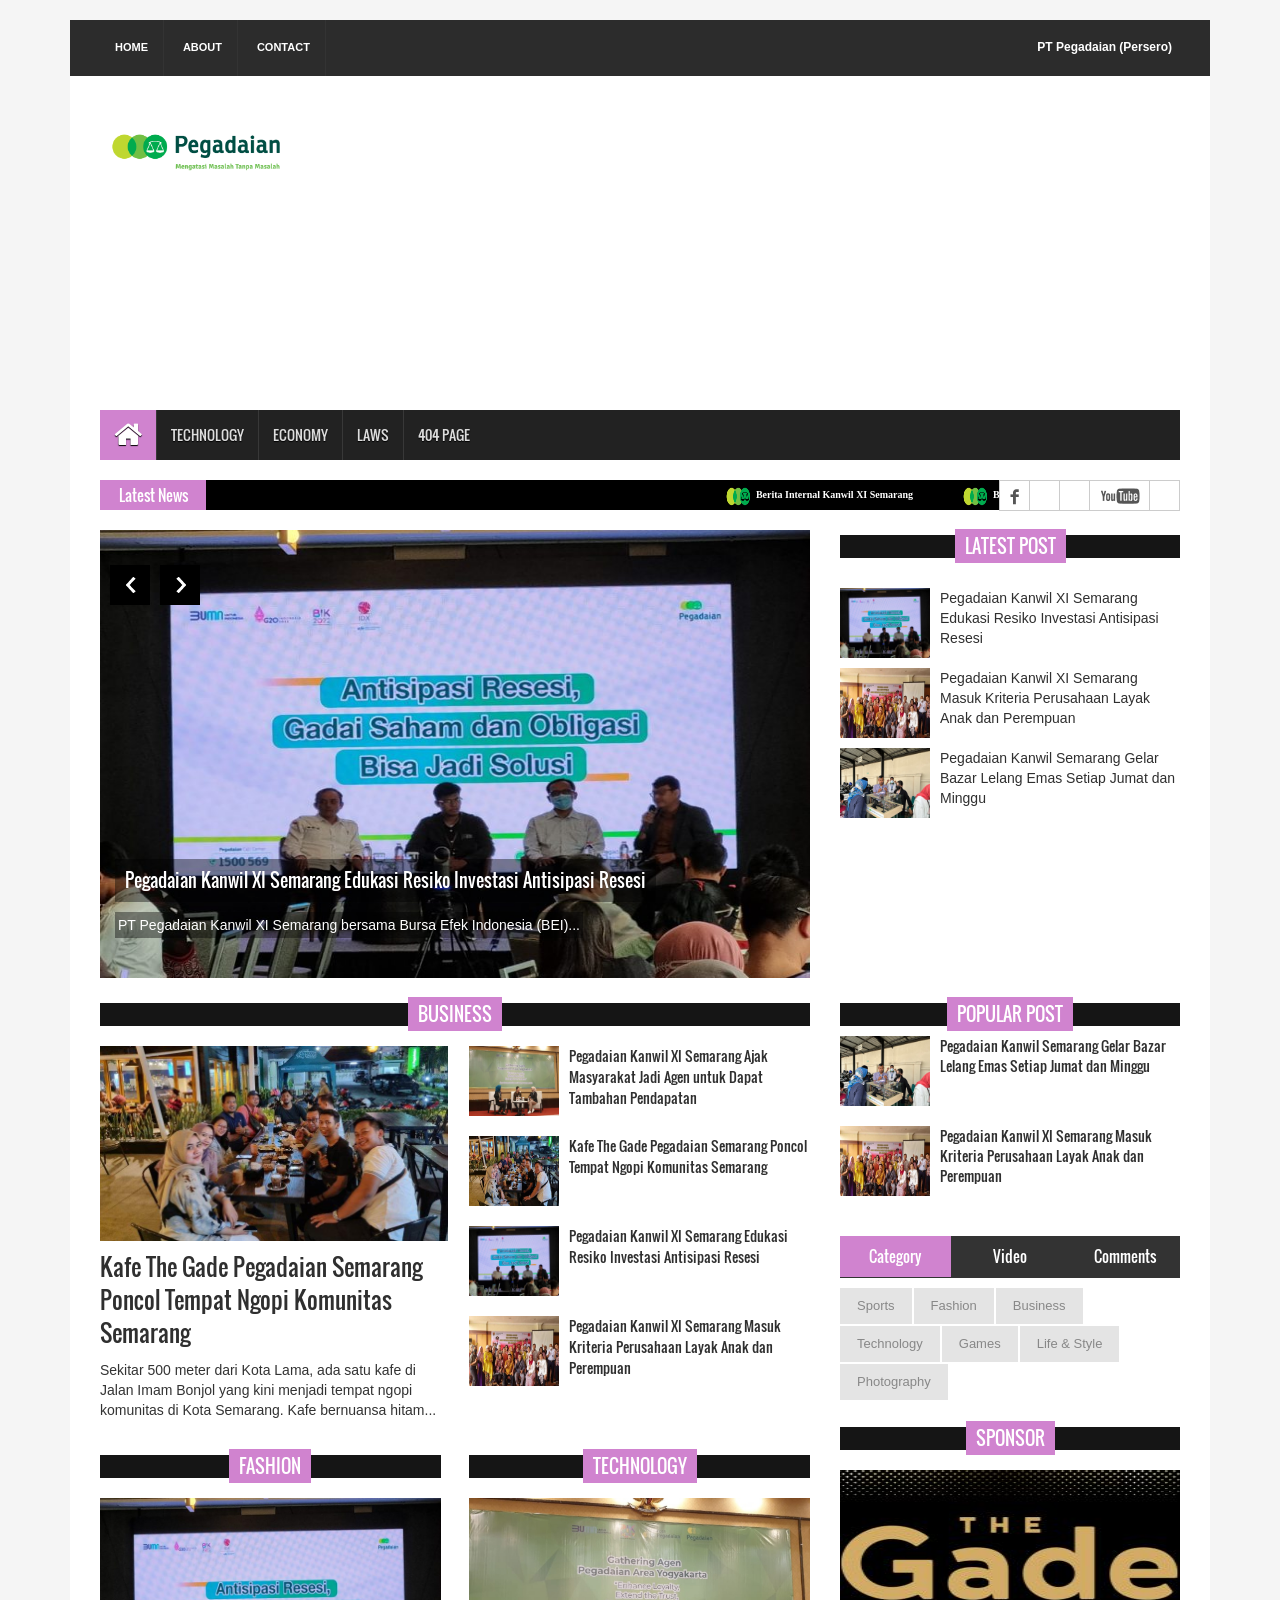
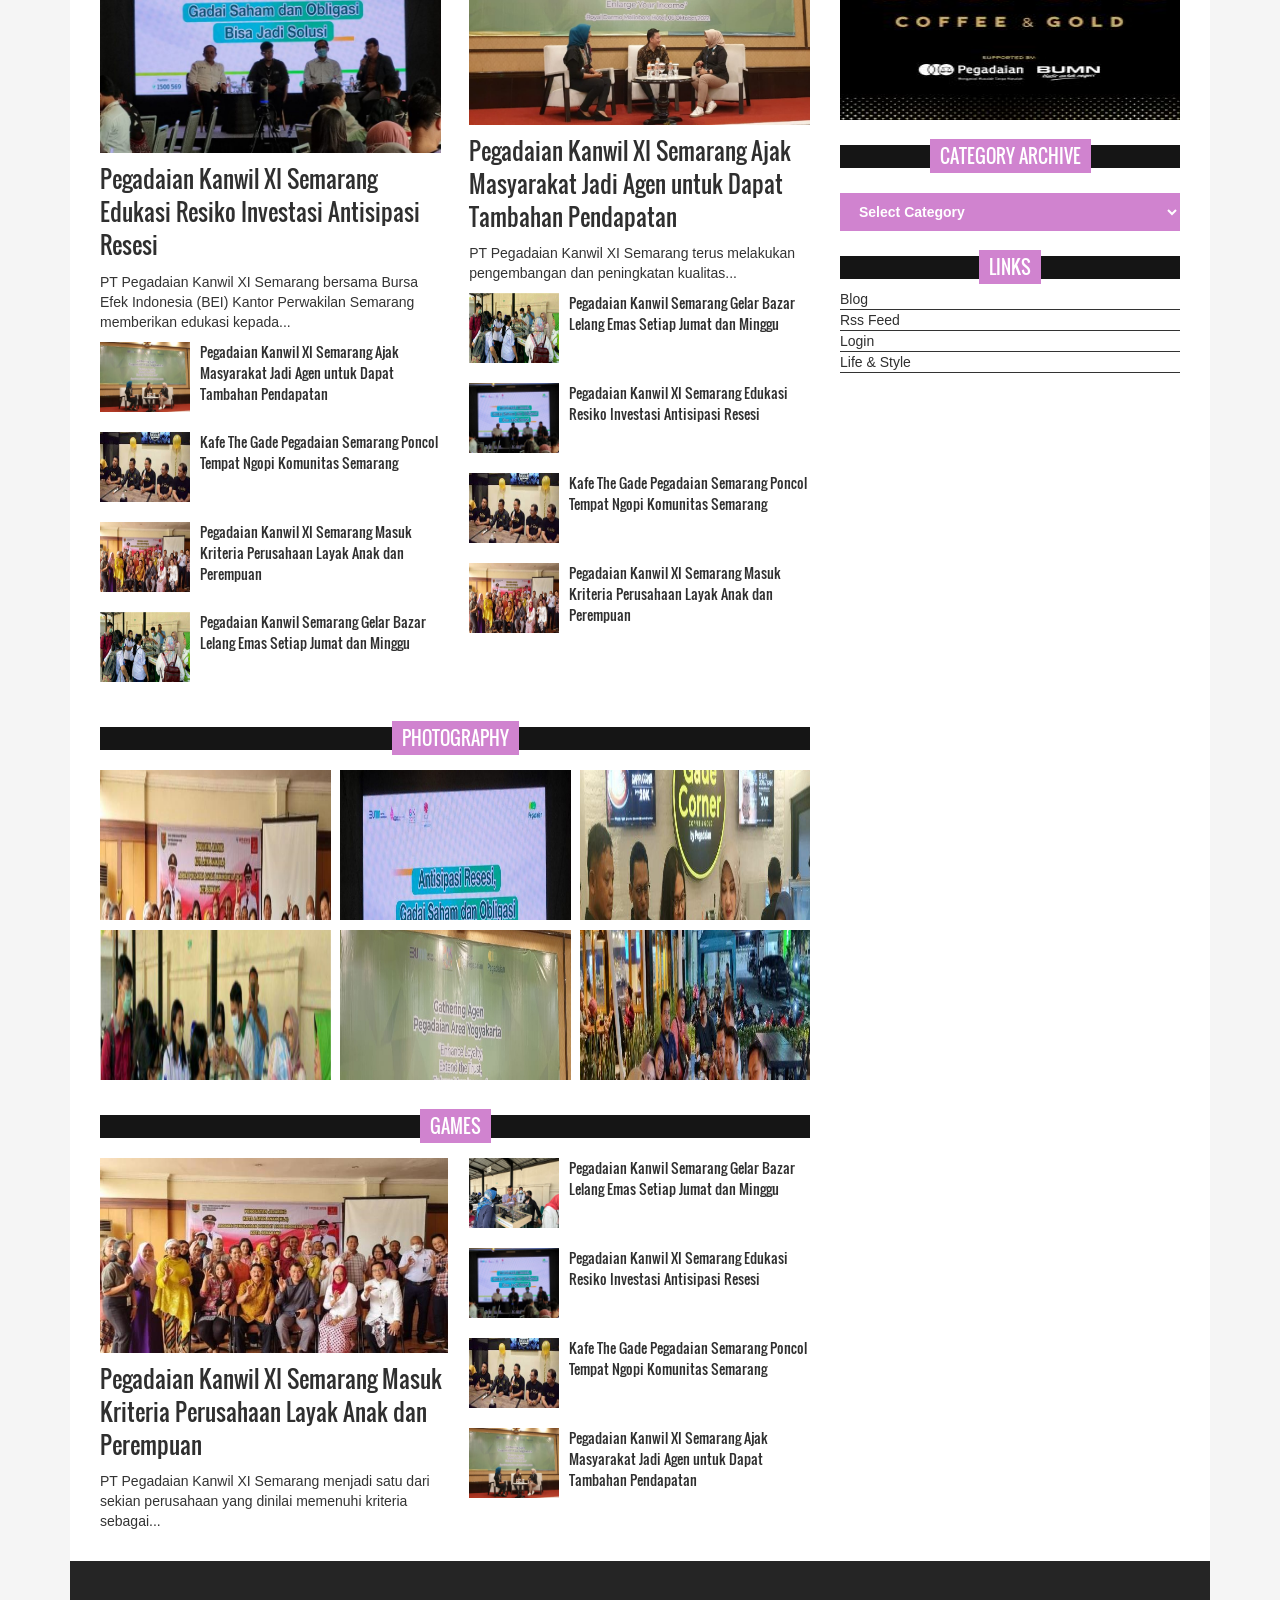
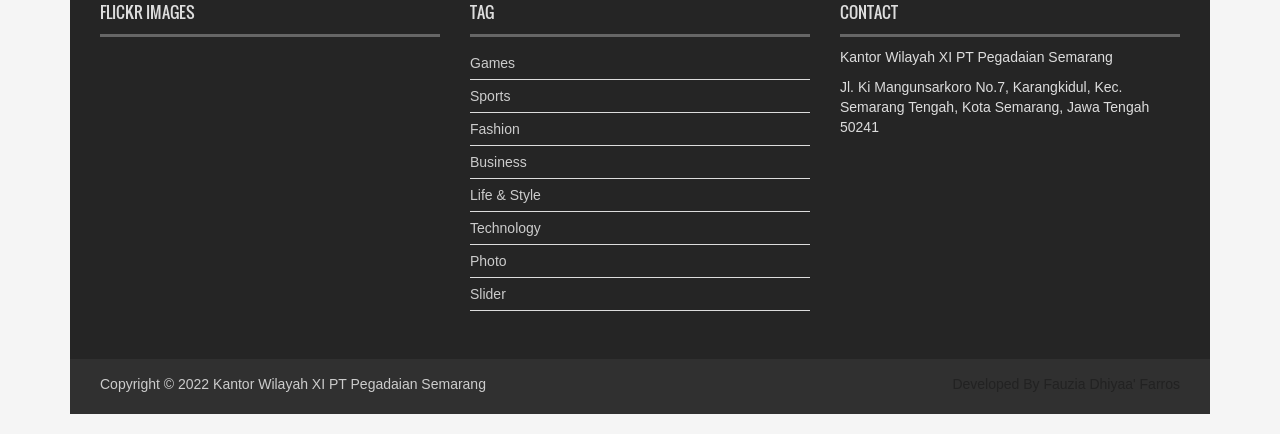
<file: index.html>
<!DOCTYPE html>
<html>
<head>
<title>Kanwil XI News</title>
<meta charset="utf-8">
<meta http-equiv="X-UA-Compatible" content="IE=edge">
<meta name="viewport" content="width=device-width, initial-scale=1">
<link rel="stylesheet" type="text/css" href="assets/css/bootstrap.min.css">
<link rel="stylesheet" type="text/css" href="assets/css/font-awesome.min.css">
<link rel="stylesheet" type="text/css" href="assets/css/animate.css">
<link rel="stylesheet" type="text/css" href="assets/css/font.css">
<link rel="stylesheet" type="text/css" href="assets/css/li-scroller.css">
<link rel="stylesheet" type="text/css" href="assets/css/slick.css">
<link rel="stylesheet" type="text/css" href="assets/css/jquery.fancybox.css">
<link rel="stylesheet" type="text/css" href="assets/css/theme.css">
<link rel="stylesheet" type="text/css" href="assets/css/style.css">
<!--[if lt IE 9]>
<script src="assets/js/html5shiv.min.js"></script>
<script src="assets/js/respond.min.js"></script>
<![endif]-->
</head>
<body>
<div id="preloader">
  <div id="status">&nbsp;</div>
</div>
<a class="scrollToTop" href="#"><i class="fa fa-angle-up"></i></a>
<div class="container">
  <header id="header">
    <div class="row">
      <div class="col-lg-12 col-md-12 col-sm-12">
        <div class="header_top">
          <div class="header_top_left">
            <ul class="top_nav">
              <li><a href="index.html">Home</a></li>
              <li><a href="pages/about.html">About</a></li>
              <li><a href="pages/contact.html">Contact</a></li>
            </ul>
          </div>
          <div class="header_top_right">
            <p>PT Pegadaian (Persero)</p>
          </div>
        </div>
      </div>
      <div class="col-lg-12 col-md-12 col-sm-12">
        <div class="header_bottom">
          <div class="logo_area"><a href="index.html" class="logo"><img src="images/logo2.png" alt="" style="width:250px;"></a></div>
        </div>
      </div>
    </div>
  </header>
  <section id="navArea">
    <nav class="navbar navbar-inverse" role="navigation">
      <div class="navbar-header">
        <button type="button" class="navbar-toggle collapsed" data-toggle="collapse" data-target="#navbar" aria-expanded="false" aria-controls="navbar"> <span class="sr-only">Toggle navigation</span> <span class="icon-bar"></span> <span class="icon-bar"></span> <span class="icon-bar"></span> </button>
      </div>
      <div id="navbar" class="navbar-collapse collapse">
        <ul class="nav navbar-nav main_nav">
          <li class="active"><a href="index.html"><span class="fa fa-home desktop-home"></span><span class="mobile-show">Home</span></a></li>
          <li><a href="#">Technology</a></li>
          <li class="dropdown"> <a href="#" class="dropdown-toggle" data-toggle="dropdown" role="button" aria-expanded="false">Economy</a>
            <ul class="dropdown-menu" role="menu">
              <li><a href="#">Android</a></li>
              <li><a href="#">Samsung</a></li>
              <li><a href="#">Nokia</a></li>
              <li><a href="#">Walton Mobile</a></li>
              <li><a href="#">Sympony</a></li>
            </ul>
          </li>
          <li><a href="#">Laws</a></li>
          <li><a href="pages/404.html">404 Page</a></li>
        </ul>
      </div>
    </nav>
  </section>
  <section id="newsSection">
    <div class="row">
      <div class="col-lg-12 col-md-12">
        <div class="latest_newsarea"> <span>Latest News</span>
          <ul id="ticker01" class="news_sticker">
            <li><a href="#"><img src="images/pegadaian-logo.png" alt="">Berita Internal Kanwil XI Semarang</a></li>
            <li><a href="#"><img src="images/pegadaian-logo.png" alt="">Berita Internal Kanwil XI Semarang</a></li>
            <li><a href="#"><img src="images/pegadaian-logo.png" alt="">Berita Internal Kanwil XI Semarang</a></li>
            <li><a href="#"><img src="images/pegadaian-logo.png" alt="">Berita Internal Kanwil XI Semarang</a></li>
            <li><a href="#"><img src="images/pegadaian-logo.png" alt="">Berita Internal Kanwil XI Semarang</a></li>
          </ul>
          <div class="social_area">
            <ul class="social_nav">
              <li class="facebook"><a href="https://www.facebook.com/people/Pegadaian-Kanwil-XI-Semarang/100066519427858/"></a></li>
              <li class="instagram"><a href="https://www.instagram.com/pegadaiankanwilsemarang/"></a></li>
              <li class="web"><a href="pegadaian.co.id"></a></li>
              <li class="youtube"><a href="https://www.youtube.com/c/PTPegadaianPersero_official"></a></li>
              <li class="linkedin"> <a href="https://www.linkedin.com/company/perum-pegadaian/"></a></li>
            </ul>
          </div>
        </div>
      </div>
    </div>
  </section>
  <section id="sliderSection">
    <div class="row">
      <div class="col-lg-8 col-md-8 col-sm-8">
        <div class="slick_slider">
          <div class="single_iteam"> <a href="pages/resesi.html"><img src="images/resesi.jpg" alt=""></a>
            <div class="slider_article">
              <h2><a class="slider_tittle" href="pages/resesi.html">Pegadaian Kanwil XI Semarang Edukasi Resiko Investasi Antisipasi Resesi</a></h2>
              <p>PT Pegadaian Kanwil XI Semarang bersama Bursa Efek Indonesia (BEI)...</p>
            </div>
          </div>
          <div class="single_iteam"> <a href="pages/kafe.html"> <img src="images/gade-2.jpg" alt=""></a>
            <div class="slider_article">
              <h2><a class="slider_tittle" href="pages/kafe.html">Kafe The Gade Pegadaian Semarang Poncol Tempat Ngopi Komunitas Semarang</a></h2>
              <p>Sekitar 500 meter dari Kota Lama, ada satu kafe di Jalan Imam Bonjol...</p>
            </div>
          </div>
          <div class="single_iteam"> <a href="pages/yogya.html"> <img src="images/yogya.jpg" alt=""></a>
            <div class="slider_article">
              <h2><a class="slider_tittle" href="pages/yogya.html">Pegadaian Kanwil XI Semarang Ajak Masyarakat Jadi Agen untuk Dapat Tambahan Pendapatan</a></h2>
              <p>PT Pegadaian Kanwil XI Semarang terus melakukan pengembangan dan peningkatan kualitas...</p>
            </div>
          </div>
          <div class="single_iteam"> <a href="pages/layak.html"> <img src="images/layak.jpg" alt=""></a>
            <div class="slider_article">
              <h2><a class="slider_tittle" href="pages/layak.html">Pegadaian Kanwil XI Semarang Masuk Kriteria Perusahaan Layak Anak dan Perempuan</a></h2>
              <p>PT Pegadaian Kanwil XI Semarang menjadi satu dari sekian perusahaan yang dinilai memenuhi kriteria sebagai...</p>
            </div>
          </div>
        </div>
      </div>
      <div class="col-lg-4 col-md-4 col-sm-4">
        <div class="latest_post">
          <h2><span>Latest post</span></h2>
          <div class="latest_post_container">
            <div id="prev-button"><i class="fa fa-chevron-up"></i></div>
            <ul class="latest_postnav">
                <li>
                  <div class="media"> <a class="media-left" href="resesi.html"> <img src="images/resesi.jpg" alt=""> </a>
                    <div class="media-body"> <a class="catg_title" href="resesi.html">Pegadaian Kanwil XI Semarang Edukasi Resiko Investasi Antisipasi Resesi</a> </div>
                  </div>
                </li>
                <li>
                  <div class="media"> <a class="media-left" href="layak.html"> <img src="images/layak.jpg" alt=""> </a>
                    <div class="media-body"> <a class="catg_title" href="layak.html"> Pegadaian Kanwil XI Semarang Masuk Kriteria Perusahaan Layak Anak dan Perempuan</a> </div>
                  </div>
                </li>
                <li>
                  <div class="media"> <a class="media-left" href="lelang.html"> <img src="images/lelang-2.jpg" alt=""> </a>
                    <div class="media-body"> <a class="catg_title" href="lelang.html">Pegadaian Kanwil Semarang Gelar Bazar Lelang Emas Setiap Jumat dan Minggu</a> </div>
                  </div>
                </li>
            </ul>
            <div id="next-button"><i class="fa  fa-chevron-down"></i></div>
          </div>
        </div>
      </div>
    </div>
  </section>
  <section id="contentSection">
    <div class="row">
      <div class="col-lg-8 col-md-8 col-sm-8">
        <div class="left_content">
          <div class="single_post_content">
            <h2><span>Business</span></h2>
            <div class="single_post_content_left">
              <ul class="business_catgnav  wow fadeInDown">
                <li>
                  <figure class="bsbig_fig"> <a href="pages/kafe.html" class="featured_img"> <img alt="" src="images/gade-2.jpg"> <span class="overlay"></span> </a>
                    <figcaption> <a href="pages/kafe.html">Kafe The Gade Pegadaian Semarang Poncol Tempat Ngopi Komunitas Semarang</a> </figcaption>
                    <p>Sekitar 500 meter dari Kota Lama, ada satu kafe di Jalan Imam Bonjol yang kini menjadi tempat ngopi komunitas di Kota Semarang.
                      Kafe bernuansa hitam...</p>
                  </figure>
                </li>
              </ul>
            </div>
            <div class="single_post_content_right">
              <ul class="spost_nav">
                <li>
                  <div class="media wow fadeInDown"> <a href="pages/yogya.html" class="media-left"> <img alt="" src="images/yogya.jpg"> </a>
                    <div class="media-body"> <a href="pages/yogya.html" class="catg_title">Pegadaian Kanwil XI Semarang Ajak Masyarakat Jadi Agen untuk Dapat Tambahan Pendapatan</a> </div>
                  </div>
                </li>
                <li>
                  <div class="media wow fadeInDown"> <a href="pages/kafe.html" class="media-left"> <img alt="" src="images/gade-2.jpg"> </a>
                    <div class="media-body"> <a href="pages/kafe.html" class="catg_title">Kafe The Gade Pegadaian Semarang Poncol Tempat Ngopi Komunitas Semarang</a></div>
                  </div>
                </li>
                <li>
                  <div class="media wow fadeInDown"> <a href="pages/resesi.html" class="media-left"> <img alt="" src="images/resesi.jpg"> </a>
                    <div class="media-body"> <a href="pages/resesi.html" class="catg_title">Pegadaian Kanwil XI Semarang Edukasi Resiko Investasi Antisipasi Resesi</a> </div>
                  </div>
                </li>
                <li>
                  <div class="media wow fadeInDown"> <a href="pages/layak.html" class="media-left"> <img alt="" src="images/layak.jpg"> </a>
                    <div class="media-body"> <a href="pages/layak.html" class="catg_title">Pegadaian Kanwil XI Semarang Masuk Kriteria Perusahaan Layak Anak dan Perempuan</a> </div>
                  </div>
                </li>
              </ul>
            </div>
          </div>
          <div class="fashion_technology_area">
            <div class="fashion">
              <div class="single_post_content">
                <h2><span>Fashion</span></h2>
                <ul class="business_catgnav wow fadeInDown">
                  <li>
                    <figure class="bsbig_fig"> <a href="pages/resesi.html" class="featured_img"> <img alt="" src="images/resesi.jpg"> <span class="overlay"></span> </a>
                      <figcaption> <a href="pages/resesi.html">Pegadaian Kanwil XI Semarang Edukasi Resiko Investasi Antisipasi Resesi</a> </figcaption>
                      <p>PT Pegadaian Kanwil XI Semarang bersama Bursa Efek Indonesia (BEI) Kantor Perwakilan Semarang memberikan edukasi kepada...</p>
                    </figure>
                  </li>
                </ul>
                <ul class="spost_nav">
                  <li>
                    <div class="media wow fadeInDown"> <a href="pages/yogya.html" class="media-left"> <img alt="" src="images/yogya.jpg"> </a>
                      <div class="media-body"> <a href="pages/yogya.html" class="catg_title">Pegadaian Kanwil XI Semarang Ajak Masyarakat Jadi Agen untuk Dapat Tambahan Pendapatan</a> </div>
                    </div>
                  </li>
                  <li>
                    <div class="media wow fadeInDown"> <a href="pages/kafe.html" class="media-left"> <img alt="" src="images/gade-4.jpeg"> </a>
                      <div class="media-body"> <a href="pages/kafe.html" class="catg_title">Kafe The Gade Pegadaian Semarang Poncol Tempat Ngopi Komunitas Semarang</a> </div>
                    </div>
                  </li>
                  <li>
                    <div class="media wow fadeInDown"> <a href="pages/layak.html" class="media-left"> <img alt="" src="images/layak.jpg"> </a>
                      <div class="media-body"> <a href="pages/layak.html" class="catg_title">Pegadaian Kanwil XI Semarang Masuk Kriteria Perusahaan Layak Anak dan Perempuan</a> </div>
                    </div>
                  </li>
                  <li>
                    <div class="media wow fadeInDown"> <a href="pages/lelang.html" class="media-left"> <img alt="" src="images/lelang-1.png"> </a>
                      <div class="media-body"> <a href="pages/lelang.html" class="catg_title">Pegadaian Kanwil Semarang Gelar Bazar Lelang Emas Setiap Jumat dan Minggu</a> </div>
                    </div>
                  </li>
                </ul>
              </div>
            </div>
            <div class="technology">
              <div class="single_post_content">
                <h2><span>Technology</span></h2>
                <ul class="business_catgnav">
                  <li>
                    <figure class="bsbig_fig wow fadeInDown"> <a href="pages/yogya.html" class="featured_img"> <img alt="" src="images/yogya.jpg"> <span class="overlay"></span> </a>
                      <figcaption> <a href="pages/single_page.html">Pegadaian Kanwil XI Semarang Ajak Masyarakat Jadi Agen untuk Dapat Tambahan Pendapatan</a> </figcaption>
                      <p>PT Pegadaian Kanwil XI Semarang terus melakukan pengembangan dan peningkatan kualitas...</p>
                    </figure>
                  </li>
                </ul>
                <ul class="spost_nav">
                  <li>
                    <div class="media wow fadeInDown"> <a href="pages/lelang.html" class="media-left"> <img alt="" src="images/lelang-1.png"> </a>
                      <div class="media-body"> <a href="pages/lelang.html" class="catg_title">Pegadaian Kanwil Semarang Gelar Bazar Lelang Emas Setiap Jumat dan Minggu</a> </div>
                    </div>
                  </li>
                  <li>
                    <div class="media wow fadeInDown"> <a href="pages/resesi.html" class="media-left"> <img alt="" src="images/resesi.jpg"> </a>
                      <div class="media-body"> <a href="pages/resesi.html" class="catg_title">Pegadaian Kanwil XI Semarang Edukasi Resiko Investasi Antisipasi Resesi</a> </div>
                    </div>
                  </li>
                  <li>
                    <div class="media wow fadeInDown"> <a href="pages/kafe.html" class="media-left"> <img alt="" src="images/gade-4.jpeg"> </a>
                      <div class="media-body"> <a href="pages/kafe.html" class="catg_title">Kafe The Gade Pegadaian Semarang Poncol Tempat Ngopi Komunitas Semarang</a> </div>
                    </div>
                  </li>
                  <li>
                    <div class="media wow fadeInDown"> <a href="pages/layak.html" class="media-left"> <img alt="" src="images/layak.jpg"> </a>
                      <div class="media-body"> <a href="pages/layak.html" class="catg_title">Pegadaian Kanwil XI Semarang Masuk Kriteria Perusahaan Layak Anak dan Perempuan</a> </div>
                    </div>
                  </li>
                </ul>
              </div>
            </div>
          </div>
          <div class="single_post_content">
            <h2><span>Photography</span></h2>
            <ul class="photograph_nav  wow fadeInDown">
              <li>
                <div class="photo_grid">
                  <figure class="effect-layla"> <a class="fancybox-buttons" data-fancybox-group="button" href="images/layak.jpg" title="Pegadaian Kanwil XI Semarang Masuk Kriteria Perusahaan Layak Anak dan Perempuan"> <img src="images/layak.jpg" alt=""/></a> </figure>
                </div>
              </li>
              <li>
                <div class="photo_grid">
                  <figure class="effect-layla"> <a class="fancybox-buttons" data-fancybox-group="button" href="images/resesi.jpg" title="Pegadaian Kanwil XI Semarang Edukasi Resiko Investasi Antisipasi Resesi"> <img src="images/resesi.jpg" alt=""/> </a> </figure>
                </div>
              </li>
              <li>
                <div class="photo_grid">
                  <figure class="effect-layla"> <a class="fancybox-buttons" data-fancybox-group="button" href="images/gade-3.jpg" title="Kafe The Gade Pegadaian Semarang Poncol Tempat Ngopi Komunitas Semarang"> <img src="images/gade-3.jpg" alt=""/> </a> </figure>
                </div>
              </li>
              <li>
                <div class="photo_grid">
                  <figure class="effect-layla"> <a class="fancybox-buttons" data-fancybox-group="button" href="images/lelang-1.jpg" title="Pegadaian Kanwil Semarang Gelar Bazar Lelang Emas Setiap Jumat dan Minggu"> <img src="images/lelang-1.png" alt=""/> </a> </figure>
                </div>
              </li>
              <li>
                <div class="photo_grid">
                  <figure class="effect-layla"> <a class="fancybox-buttons" data-fancybox-group="button" href="images/yogya.jpg" title="Pegadaian Kanwil XI Semarang Ajak Masyarakat Jadi Agen untuk Dapat Tambahan Pendapatan"> <img src="images/yogya.jpg" alt=""/> </a> </figure>
                </div>
              </li>
              <li>
                <div class="photo_grid">
                  <figure class="effect-layla"> <a class="fancybox-buttons" data-fancybox-group="button" href="images/gade-2.jpg" title="Kafe The Gade Pegadaian Semarang Poncol Tempat Ngopi Komunitas Semarang"> <img src="images/gade-2.jpg" alt=""/> </a> </figure>
                </div>
              </li>
            </ul>
          </div>
          <div class="single_post_content">
            <h2><span>Games</span></h2>
            <div class="single_post_content_left">
              <ul class="business_catgnav">
                <li>
                  <figure class="bsbig_fig  wow fadeInDown"> <a class="featured_img" href="pages/layak.html"> <img src="images/layak.jpg" alt=""> <span class="overlay"></span> </a>
                    <figcaption> <a href="pages/layak.html">Pegadaian Kanwil XI Semarang Masuk Kriteria Perusahaan Layak Anak dan Perempuan</a> </figcaption>
                    <p>PT Pegadaian Kanwil XI Semarang menjadi satu dari sekian perusahaan yang dinilai memenuhi kriteria sebagai...</p>
                  </figure>
                </li>
              </ul>
            </div>
            <div class="single_post_content_right">
              <ul class="spost_nav">
                <li>
                  <div class="media wow fadeInDown"> <a href="pages/lelang.html" class="media-left"> <img alt="" src="images/lelang-2.jpg"> </a>
                    <div class="media-body"> <a href="pages/lelang.html" class="catg_title">Pegadaian Kanwil Semarang Gelar Bazar Lelang Emas Setiap Jumat dan Minggu</a> </div>
                  </div>
                </li>
                <li>
                  <div class="media wow fadeInDown"> <a href="pages/resesi.html" class="media-left"> <img alt="" src="images/resesi.jpg"> </a>
                    <div class="media-body"> <a href="pages/resesi.html" class="catg_title">Pegadaian Kanwil XI Semarang Edukasi Resiko Investasi Antisipasi Resesi</a> </div>
                  </div>
                </li>
                <li>
                  <div class="media wow fadeInDown"> <a href="pages/kafe.html" class="media-left"> <img alt="" src="images/gade-4.jpeg"> </a>
                    <div class="media-body"> <a href="pages/kafe.html" class="catg_title">Kafe The Gade Pegadaian Semarang Poncol Tempat Ngopi Komunitas Semarang</a> </div>
                  </div>
                </li>
                <li>
                  <div class="media wow fadeInDown"> <a href="pages/yogya.html" class="media-left"> <img alt="" src="images/yogya.jpg"> </a>
                    <div class="media-body"> <a href="pages/yogya.html" class="catg_title">Pegadaian Kanwil XI Semarang Ajak Masyarakat Jadi Agen untuk Dapat Tambahan Pendapatan</a> </div>
                  </div>
                </li>
              </ul>
            </div>
          </div>
        </div>
      </div>
      <div class="col-lg-4 col-md-4 col-sm-4">
        <aside class="right_content">
          <div class="single_sidebar">
            <h2><span>Popular Post</span></h2>
            <ul class="spost_nav">
              <li>
                <div class="media wow fadeInDown"> <a href="lelang.html" class="media-left"> <img alt="" src="images/lelang-2.jpg"> </a>
                  <div class="media-body"> <a href="lelang.html" class="catg_title">Pegadaian Kanwil Semarang Gelar Bazar Lelang Emas Setiap Jumat dan Minggu</a> </div>
                </div>
              </li>
              <li>
                <div class="media wow fadeInDown"> <a href="layak.html" class="media-left"> <img alt="" src="images/layak.jpg"> </a>
                  <div class="media-body"> <a href="layak.html" class="catg_title">Pegadaian Kanwil XI Semarang Masuk Kriteria Perusahaan Layak Anak dan Perempuan</a> </div>
                </div>
              </li>
            </ul>
          </div>
          <div class="single_sidebar">
            <ul class="nav nav-tabs" role="tablist">
              <li role="presentation" class="active"><a href="#category" aria-controls="home" role="tab" data-toggle="tab">Category</a></li>
              <li role="presentation"><a href="https://www.youtube.com/c/PTPegadaianPersero_official" aria-controls="profile" role="tab" data-toggle="tab">Video</a></li>
              <li role="presentation"><a href="#comments" aria-controls="messages" role="tab" data-toggle="tab">Comments</a></li>
            </ul>
            <div class="tab-content">
              <div role="tabpanel" class="tab-pane active" id="category">
                <ul>
                  <li class="cat-item"><a href="#">Sports</a></li>
                  <li class="cat-item"><a href="#">Fashion</a></li>
                  <li class="cat-item"><a href="#">Business</a></li>
                  <li class="cat-item"><a href="#">Technology</a></li>
                  <li class="cat-item"><a href="#">Games</a></li>
                  <li class="cat-item"><a href="#">Life &amp; Style</a></li>
                  <li class="cat-item"><a href="#">Photography</a></li>
                </ul>
              </div>
              <div role="tabpanel" class="tab-pane" id="video">
                <div class="vide_area">
                  <iframe width="100%" height="250" src="http://www.youtube.com/embed/h5QWbURNEpA?feature=player_detailpage" frameborder="0" allowfullscreen></iframe>
                </div>
              </div>
              <div role="tabpanel" class="tab-pane" id="comments">
                <ul class="spost_nav">
                  <li>
                    <div class="media wow fadeInDown"> <a href="pages/lelang.html" class="media-left"> <img alt="" src="images/lelang-2.jpg"> </a>
                      <div class="media-body"> <a href="pages/lelang.html" class="catg_title">Pegadaian Kanwil Semarang Gelar Bazar Lelang Emas Setiap Jumat dan Minggu</a> </div>
                    </div>
                  </li>
                  <li>
                    <div class="media wow fadeInDown"> <a href="pages/resesi.html" class="media-left"> <img alt="" src="images/resesi.jpg"> </a>
                      <div class="media-body"> <a href="pages/resesi.html" class="catg_title">Pegadaian Kanwil XI Semarang Edukasi Resiko Investasi Antisipasi Resesi</a> </div>
                    </div>
                  </li>
                  <li>
                    <div class="media wow fadeInDown"> <a href="pages/kafe.html" class="media-left"> <img alt="" src="images/gade-4.jpeg"> </a>
                      <div class="media-body"> <a href="pages/kafe.html" class="catg_title">Kafe The Gade Pegadaian Semarang Poncol Tempat Ngopi Komunitas Semarang</a> </div>
                    </div>
                  </li>
                  <li>
                    <div class="media wow fadeInDown"> <a href="pages/yogya.html" class="media-left"> <img alt="" src="images/yogya.jpg"> </a>
                      <div class="media-body"> <a href="pages/yogya.html" class="catg_title">Pegadaian Kanwil XI Semarang Ajak Masyarakat Jadi Agen untuk Dapat Tambahan Pendapatan</a> </div>
                    </div>
                  </li>
                </ul>
              </div>
            </div>
          </div>
          <div class="single_sidebar wow fadeInDown">
            <h2><span>Sponsor</span></h2>
            <a class="sideAdd" href="#"><img src="images/gade-logo.jpg" alt=""></a> </div>
          <div class="single_sidebar wow fadeInDown">
            <h2><span>Category Archive</span></h2>
            <select class="catgArchive">
              <option>Select Category</option>
              <option>Life styles</option>
              <option>Sports</option>
              <option>Technology</option>
              <option>Treads</option>
            </select>
          </div>
          <div class="single_sidebar wow fadeInDown">
            <h2><span>Links</span></h2>
            <ul>
              <li><a href="#">Blog</a></li>
              <li><a href="#">Rss Feed</a></li>
              <li><a href="#">Login</a></li>
              <li><a href="#">Life &amp; Style</a></li>
            </ul>
          </div>
        </aside>
      </div>
    </div>
  </section>
  <footer id="footer">
    <div class="footer_top">
      <div class="row">
        <div class="col-lg-4 col-md-4 col-sm-4">
          <div class="footer_widget wow fadeInLeftBig">
            <h2>Flickr Images</h2>
          </div>
        </div>
        <div class="col-lg-4 col-md-4 col-sm-4">
          <div class="footer_widget wow fadeInDown">
            <h2>Tag</h2>
            <ul class="tag_nav">
              <li><a href="#">Games</a></li>
              <li><a href="#">Sports</a></li>
              <li><a href="#">Fashion</a></li>
              <li><a href="#">Business</a></li>
              <li><a href="#">Life &amp; Style</a></li>
              <li><a href="#">Technology</a></li>
              <li><a href="#">Photo</a></li>
              <li><a href="#">Slider</a></li>
            </ul>
          </div>
        </div>
        <div class="col-lg-4 col-md-4 col-sm-4">
          <div class="footer_widget wow fadeInRightBig">
            <h2>Contact</h2>
            <p>Kantor Wilayah XI PT Pegadaian Semarang</p>
            <address>
            Jl. Ki Mangunsarkoro No.7, Karangkidul, Kec. Semarang Tengah, Kota Semarang, Jawa Tengah 50241
            </address>
          </div>
        </div>
      </div>
    </div>
    <div class="footer_bottom">
      <p class="copyright">Copyright &copy; 2022 <a href="index.html">Kantor Wilayah XI PT Pegadaian Semarang</a></p>
      <p class="developer">Developed By Fauzia Dhiyaa' Farros</p>
    </div>
  </footer>
</div>
<script src="assets/js/jquery.min.js"></script> 
<script src="assets/js/wow.min.js"></script> 
<script src="assets/js/bootstrap.min.js"></script> 
<script src="assets/js/slick.min.js"></script> 
<script src="assets/js/jquery.li-scroller.1.0.js"></script> 
<script src="assets/js/jquery.newsTicker.min.js"></script> 
<script src="assets/js/jquery.fancybox.pack.js"></script> 
<script src="assets/js/custom.js"></script>
</body>
</html>
</file>
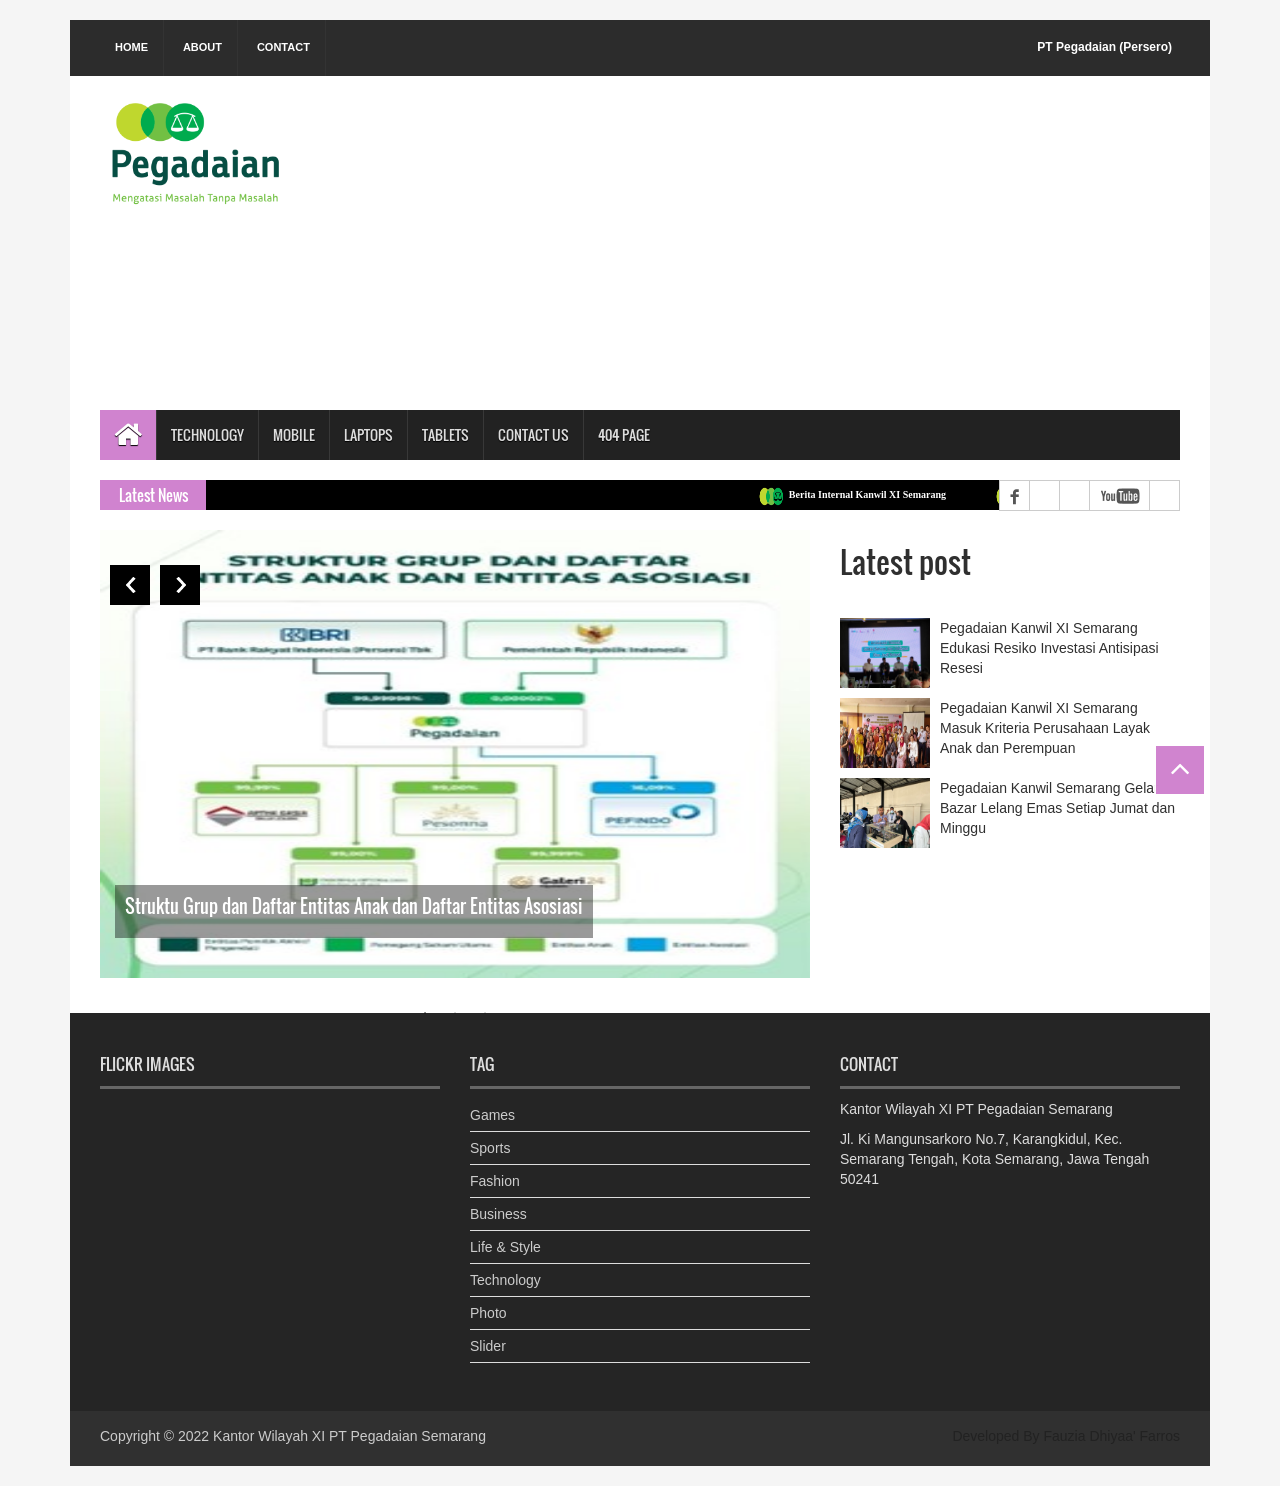
<file: pages/about.html>
<!DOCTYPE html>
<html>
<head>
<title>Kanwil XI News | Pages | About Us</title>
<meta charset="utf-8">
<meta http-equiv="X-UA-Compatible" content="IE=edge">
<meta name="viewport" content="width=device-width, initial-scale=1">
<link rel="stylesheet" type="text/css" href="../assets/css/bootstrap.min.css">
<link rel="stylesheet" type="text/css" href="../assets/css/font-awesome.min.css">
<link rel="stylesheet" type="text/css" href="../assets/css/animate.css">
<link rel="stylesheet" type="text/css" href="../assets/css/font.css">
<link rel="stylesheet" type="text/css" href="../assets/css/li-scroller.css">
<link rel="stylesheet" type="text/css" href="../assets/css/slick.css">
<link rel="stylesheet" type="text/css" href="../assets/css/jquery.fancybox.css">
<link rel="stylesheet" type="text/css" href="../assets/css/theme.css">
<link rel="stylesheet" type="text/css" href="../assets/css/style.css">
<!--[if lt IE 9]>
<script src="../assets/js/html5shiv.min.js"></script>
<script src="../assets/js/respond.min.js"></script>
<![endif]-->
</head>
<body>
<div id="preloader">
  <div id="status">&nbsp;</div>
</div>
<a class="scrollToTop" href="#"><i class="fa fa-angle-up"></i></a>
<div class="container">
  <header id="header">
    <div class="row">
      <div class="col-lg-12 col-md-12 col-sm-12">
        <div class="header_top">
          <div class="header_top_left">
            <ul class="top_nav">
              <li><a href="../index.html">Home</a></li>
              <li><a href="about.html">About</a></li>
              <li><a href="contact.html">Contact</a></li>
            </ul>
          </div>
          <div class="header_top_right">
            <p>PT Pegadaian (Persero)</p>
          </div>
        </div>
      </div>
      <div class="col-lg-12 col-md-12 col-sm-12">
        <div class="header_bottom">
          <div class="logo_area"><a href="../index.html" class="logo"><img src="images/pegadaian-logo2.png" alt=""></a></div>
        </div>
      </div>
    </div>
  </header>
  <section id="navArea">
    <nav class="navbar navbar-inverse" role="navigation">
      <div class="navbar-header">
        <button type="button" class="navbar-toggle collapsed" data-toggle="collapse" data-target="#navbar" aria-expanded="false" aria-controls="navbar"> <span class="sr-only">Toggle navigation</span> <span class="icon-bar"></span> <span class="icon-bar"></span> <span class="icon-bar"></span> </button>
      </div>
      <div id="navbar" class="navbar-collapse collapse">
        <ul class="nav navbar-nav main_nav">
          <li class="active"><a href="../index.html"><span class="fa fa-home desktop-home"></span><span class="mobile-show">Home</span></a></li>
          <li><a href="#">Technology</a></li>
          <li class="dropdown"> <a href="#" class="dropdown-toggle" data-toggle="dropdown" role="button" aria-expanded="false">Mobile</a>
            <ul class="dropdown-menu" role="menu">
              <li><a href="#">Android</a></li>
              <li><a href="#">Samsung</a></li>
              <li><a href="#">Nokia</a></li>
              <li><a href="#">Walton Mobile</a></li>
              <li><a href="#">Sympony</a></li>
            </ul>
          </li>
          <li><a href="#">Laptops</a></li>
          <li><a href="#">Tablets</a></li>
          <li><a href="contact.html">Contact Us</a></li>
          <li><a href="404.html">404 Page</a></li>
        </ul>
      </div>
    </nav>
  </section>
  <section id="newsSection">
    <div class="row">
      <div class="col-lg-12 col-md-12">
        <div class="latest_newsarea"> <span>Latest News</span>
          <ul id="ticker01" class="news_sticker">
            <li><a href="#"><img src="images/pegadaian-logo.png" alt="">Berita Internal Kanwil XI Semarang</a></li>
            <li><a href="#"><img src="images/pegadaian-logo.png" alt="">Berita Internal Kanwil XI Semarang</a></li>
            <li><a href="#"><img src="images/pegadaian-logo.png" alt="">Berita Internal Kanwil XI Semarang</a></li>
            <li><a href="#"><img src="images/pegadaian-logo.png" alt="">Berita Internal Kanwil XI Semarang</a></li>
            <li><a href="#"><img src="images/pegadaian-logo.png" alt="">Berita Internal Kanwil XI Semarang</a></li>
          </ul>
          <div class="social_area">
            <ul class="social_nav">
              <li class="facebook"><a href="https://www.facebook.com/people/Pegadaian-Kanwil-XI-Semarang/100066519427858/"></a></li>
              <li class="instagram"><a href="https://www.instagram.com/pegadaiankanwilsemarang/"></a></li>
              <li class="web"><a href="pegadaian.co.id"></a></li>
              <li class="youtube"><a href="https://www.youtube.com/c/PTPegadaianPersero_official"></a></li>
              <li class="linkedin"> <a href="https://www.linkedin.com/company/perum-pegadaian/"></a></li>
            </ul>
          </div>
        </div>
      </div>
    </div>
  </section>
  <section id="sliderSection">
    <div class="row">
      <div class="col-lg-8 col-md-8 col-sm-8">
        <div class="slick_slider">
          <div class="single_iteam"> <img src="images/grup.jpg" alt=""></a>
            <div class="slider_article">
              <h2><a class="slider_tittle">Struktu Grup dan Daftar Entitas Anak dan Daftar Entitas Asosiasi</p>
            </div>
          </div>
          <div class="single_iteam"> <img src="images/organisasi.jpg" alt=""></a>
            <div class="slider_article">
              <h2><a class="slider_tittle">Struktur Organisasi Korporasi</p>
            </div>
          </div>
          <div class="single_iteam"> <img src="images/kanwil.jpg" alt=""></a>
            <div class="slider_article">
              <h2><a class="slider_tittle" href="pages/yogya.html">Struktur Organisasi Kanwil XI PT Pegadaian Semarang</p>
            </div>
          </div>
        </div>
      </div>
      <div class="col-lg-4 col-md-4 col-sm-4">
        <div class="latest_post">
          <h2><span>Latest post</span></h2>
          <div class="latest_post_container">
            <div id="prev-button"><i class="fa fa-chevron-up"></i></div>
            <ul class="latest_postnav">
                <li>
                  <div class="media"> <a class="media-left" href="resesi.html"> <img src="images/resesi.jpg" alt=""> </a>
                    <div class="media-body"> <a class="catg_title" href="resesi.html">Pegadaian Kanwil XI Semarang Edukasi Resiko Investasi Antisipasi Resesi</a> </div>
                  </div>
                </li>
                <li>
                  <div class="media"> <a class="media-left" href="layak.html"> <img src="images/layak.jpg" alt=""> </a>
                    <div class="media-body"> <a class="catg_title" href="layak.html"> Pegadaian Kanwil XI Semarang Masuk Kriteria Perusahaan Layak Anak dan Perempuan</a> </div>
                  </div>
                </li>
                <li>
                  <div class="media"> <a class="media-left" href="lelang.html"> <img src="images/lelang-2.jpg" alt=""> </a>
                    <div class="media-body"> <a class="catg_title" href="lelang.html">Pegadaian Kanwil Semarang Gelar Bazar Lelang Emas Setiap Jumat dan Minggu</a> </div>
                  </div>
                </li>
            </ul>
            <div id="next-button"><i class="fa  fa-chevron-down"></i></div>
          </div>
        </div>
      </div>
    </div>
  </section>
  <footer id="footer">
    <div class="footer_top">
      <div class="row">
        <div class="col-lg-4 col-md-4 col-sm-4">
          <div class="footer_widget wow fadeInLeftBig">
            <h2>Flickr Images</h2>
          </div>
        </div>
        <div class="col-lg-4 col-md-4 col-sm-4">
          <div class="footer_widget wow fadeInDown">
            <h2>Tag</h2>
            <ul class="tag_nav">
              <li><a href="#">Games</a></li>
              <li><a href="#">Sports</a></li>
              <li><a href="#">Fashion</a></li>
              <li><a href="#">Business</a></li>
              <li><a href="#">Life &amp; Style</a></li>
              <li><a href="#">Technology</a></li>
              <li><a href="#">Photo</a></li>
              <li><a href="#">Slider</a></li>
            </ul>
          </div>
        </div>
        <div class="col-lg-4 col-md-4 col-sm-4">
          <div class="footer_widget wow fadeInRightBig">
            <h2>Contact</h2>
            <p>Kantor Wilayah XI PT Pegadaian Semarang</p>
            <address>
              Jl. Ki Mangunsarkoro No.7, Karangkidul, Kec. Semarang Tengah, Kota Semarang, Jawa Tengah 50241
            </address>
          </div>
        </div>
      </div>
    </div>
    <div class="footer_bottom">
      <p class="copyright">Copyright &copy; 2022 <a href="index.html">Kantor Wilayah XI PT Pegadaian Semarang</a></p>
      <p class="developer">Developed By Fauzia Dhiyaa' Farros</p>
    </div>
  </footer>
</div>
<script src="../assets/js/jquery.min.js"></script> 
<script src="../assets/js/wow.min.js"></script> 
<script src="../assets/js/bootstrap.min.js"></script> 
<script src="../assets/js/slick.min.js"></script> 
<script src="../assets/js/jquery.li-scroller.1.0.js"></script> 
<script src="../assets/js/jquery.newsTicker.min.js"></script> 
<script src="../assets/js/jquery.fancybox.pack.js"></script> 
<script src="../assets/js/custom.js"></script>
</body>
</html>
</file>
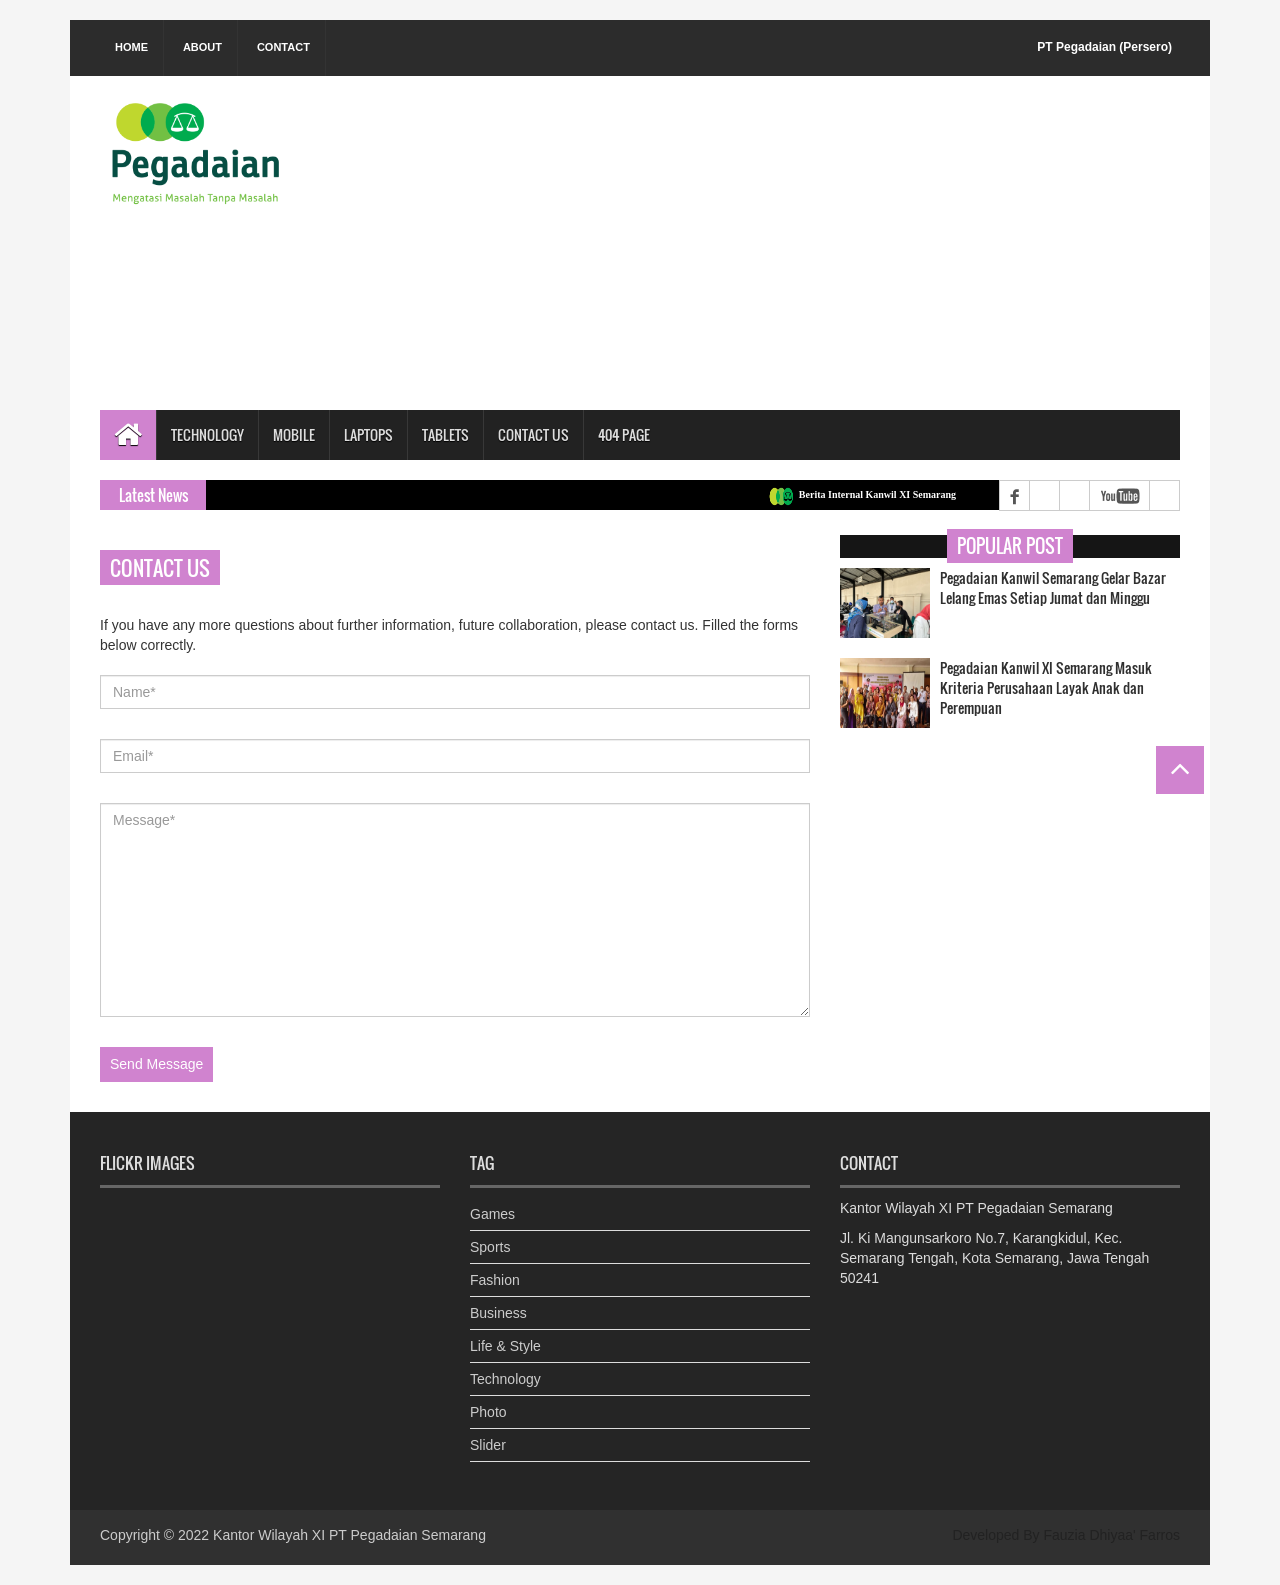
<file: pages/contact.html>
<!DOCTYPE html>
<html>
<head>
<title>Kanwil XI News | Pages | Contact Us</title>
<meta charset="utf-8">
<meta http-equiv="X-UA-Compatible" content="IE=edge">
<meta name="viewport" content="width=device-width, initial-scale=1">
<link rel="stylesheet" type="text/css" href="../assets/css/bootstrap.min.css">
<link rel="stylesheet" type="text/css" href="../assets/css/font-awesome.min.css">
<link rel="stylesheet" type="text/css" href="../assets/css/animate.css">
<link rel="stylesheet" type="text/css" href="../assets/css/font.css">
<link rel="stylesheet" type="text/css" href="../assets/css/li-scroller.css">
<link rel="stylesheet" type="text/css" href="../assets/css/slick.css">
<link rel="stylesheet" type="text/css" href="../assets/css/jquery.fancybox.css">
<link rel="stylesheet" type="text/css" href="../assets/css/theme.css">
<link rel="stylesheet" type="text/css" href="../assets/css/style.css">
<!--[if lt IE 9]>
<script src="../assets/js/html5shiv.min.js"></script>
<script src="../assets/js/respond.min.js"></script>
<![endif]-->
</head>
<body>
<div id="preloader">
  <div id="status">&nbsp;</div>
</div>
<a class="scrollToTop" href="#"><i class="fa fa-angle-up"></i></a>
<div class="container">
  <header id="header">
    <div class="row">
      <div class="col-lg-12 col-md-12 col-sm-12">
        <div class="header_top">
          <div class="header_top_left">
            <ul class="top_nav">
              <li><a href="../index.html">Home</a></li>
              <li><a href="about.html">About</a></li>
              <li><a href="contact.html">Contact</a></li>
            </ul>
          </div>
          <div class="header_top_right">
            <p>PT Pegadaian (Persero)</p>
          </div>
        </div>
      </div>
      <div class="col-lg-12 col-md-12 col-sm-12">
        <div class="header_bottom">
          <div class="logo_area"><a href="../index.html" class="logo"><img src="images/pegadaian-logo2.png" alt=""></a></div>
        </div>
      </div>
    </div>
  </header>
  <section id="navArea">
    <nav class="navbar navbar-inverse" role="navigation">
      <div class="navbar-header">
        <button type="button" class="navbar-toggle collapsed" data-toggle="collapse" data-target="#navbar" aria-expanded="false" aria-controls="navbar"> <span class="sr-only">Toggle navigation</span> <span class="icon-bar"></span> <span class="icon-bar"></span> <span class="icon-bar"></span> </button>
      </div>
      <div id="navbar" class="navbar-collapse collapse">
        <ul class="nav navbar-nav main_nav">
          <li class="active"><a href="../index.html"><span class="fa fa-home desktop-home"></span><span class="mobile-show">Home</span></a></li>
          <li><a href="#">Technology</a></li>
          <li class="dropdown"> <a href="#" class="dropdown-toggle" data-toggle="dropdown" role="button" aria-expanded="false">Mobile</a>
            <ul class="dropdown-menu" role="menu">
              <li><a href="#">Android</a></li>
              <li><a href="#">Samsung</a></li>
              <li><a href="#">Nokia</a></li>
              <li><a href="#">Walton Mobile</a></li>
              <li><a href="#">Sympony</a></li>
            </ul>
          </li>
          <li><a href="#">Laptops</a></li>
          <li><a href="#">Tablets</a></li>
          <li><a href="contact.html">Contact Us</a></li>
          <li><a href="404.html">404 Page</a></li>
        </ul>
      </div>
    </nav>
  </section>
  <section id="newsSection">
    <div class="row">
      <div class="col-lg-12 col-md-12">
        <div class="latest_newsarea"> <span>Latest News</span>
          <ul id="ticker01" class="news_sticker">
            <li><a href="#"><img src="images/pegadaian-logo.png" alt="">Berita Internal Kanwil XI Semarang</a></li>
            <li><a href="#"><img src="images/pegadaian-logo.png" alt="">Berita Internal Kanwil XI Semarang</a></li>
            <li><a href="#"><img src="images/pegadaian-logo.png" alt="">Berita Internal Kanwil XI Semarang</a></li>
            <li><a href="#"><img src="images/pegadaian-logo.png" alt="">Berita Internal Kanwil XI Semarang</a></li>
            <li><a href="#"><img src="images/pegadaian-logo.png" alt="">Berita Internal Kanwil XI Semarang</a></li>
          </ul>
          <div class="social_area">
            <ul class="social_nav">
              <li class="facebook"><a href="https://www.facebook.com/people/Pegadaian-Kanwil-XI-Semarang/100066519427858/"></a></li>
              <li class="instagram"><a href="https://www.instagram.com/pegadaiankanwilsemarang/"></a></li>
              <li class="web"><a href="pegadaian.co.id"></a></li>
              <li class="youtube"><a href="https://www.youtube.com/c/PTPegadaianPersero_official"></a></li>
              <li class="linkedin"> <a href="https://www.linkedin.com/company/perum-pegadaian/"></a></li>
            </ul>
          </div>
        </div>
      </div>
    </div>
  </section>
  <section id="contentSection">
    <div class="row">
      <div class="col-lg-8 col-md-8 col-sm-8">
        <div class="left_content">
          <div class="contact_area">
            <h2>Contact Us</h2>
            <p>If you have any more questions about further information, future collaboration, please contact us. Filled the forms below correctly.</p>
            <form action="#" class="contact_form">
              <input class="form-control" type="text" placeholder="Name*">
              <input class="form-control" type="email" placeholder="Email*">
              <textarea class="form-control" cols="30" rows="10" placeholder="Message*"></textarea>
              <input type="submit" value="Send Message">
            </form>
          </div>
        </div>
      </div>
      <div class="col-lg-4 col-md-4 col-sm-4">
        <aside class="right_content">
          <div class="single_sidebar">
            <h2><span>Popular Post</span></h2>
            <ul class="spost_nav">
              <li>
                <div class="media wow fadeInDown"> <a href="lelang.html" class="media-left"> <img alt="" src="images/lelang-2.jpg"> </a>
                  <div class="media-body"> <a href="lelang.html" class="catg_title">Pegadaian Kanwil Semarang Gelar Bazar Lelang Emas Setiap Jumat dan Minggu</a> </div>
                </div>
              </li>
              <li>
                <div class="media wow fadeInDown"> <a href="layak.html" class="media-left"> <img alt="" src="images/layak.jpg"> </a>
                  <div class="media-body"> <a href="layak.html" class="catg_title">Pegadaian Kanwil XI Semarang Masuk Kriteria Perusahaan Layak Anak dan Perempuan</a> </div>
                </div>
              </li>
            </ul>
          </div>
        </aside>
      </div>
    </div>
  </section>
  <footer id="footer">
    <div class="footer_top">
      <div class="row">
        <div class="col-lg-4 col-md-4 col-sm-4">
          <div class="footer_widget wow fadeInLeftBig">
            <h2>Flickr Images</h2>
          </div>
        </div>
        <div class="col-lg-4 col-md-4 col-sm-4">
          <div class="footer_widget wow fadeInDown">
            <h2>Tag</h2>
            <ul class="tag_nav">
              <li><a href="#">Games</a></li>
              <li><a href="#">Sports</a></li>
              <li><a href="#">Fashion</a></li>
              <li><a href="#">Business</a></li>
              <li><a href="#">Life &amp; Style</a></li>
              <li><a href="#">Technology</a></li>
              <li><a href="#">Photo</a></li>
              <li><a href="#">Slider</a></li>
            </ul>
          </div>
        </div>
        <div class="col-lg-4 col-md-4 col-sm-4">
          <div class="footer_widget wow fadeInRightBig">
            <h2>Contact</h2>
            <p>Kantor Wilayah XI PT Pegadaian Semarang</p>
            <address>
              Jl. Ki Mangunsarkoro No.7, Karangkidul, Kec. Semarang Tengah, Kota Semarang, Jawa Tengah 50241
            </address>
          </div>
        </div>
      </div>
    </div>
    <div class="footer_bottom">
      <p class="copyright">Copyright &copy; 2022 <a href="index.html">Kantor Wilayah XI PT Pegadaian Semarang</a></p>
      <p class="developer">Developed By Fauzia Dhiyaa' Farros</p>
    </div>
  </footer>
</div>
<script src="../assets/js/jquery.min.js"></script> 
<script src="../assets/js/wow.min.js"></script> 
<script src="../assets/js/bootstrap.min.js"></script> 
<script src="../assets/js/slick.min.js"></script> 
<script src="../assets/js/jquery.li-scroller.1.0.js"></script> 
<script src="../assets/js/jquery.newsTicker.min.js"></script> 
<script src="../assets/js/jquery.fancybox.pack.js"></script> 
<script src="../assets/js/custom.js"></script>
</body>
</html>
</file>
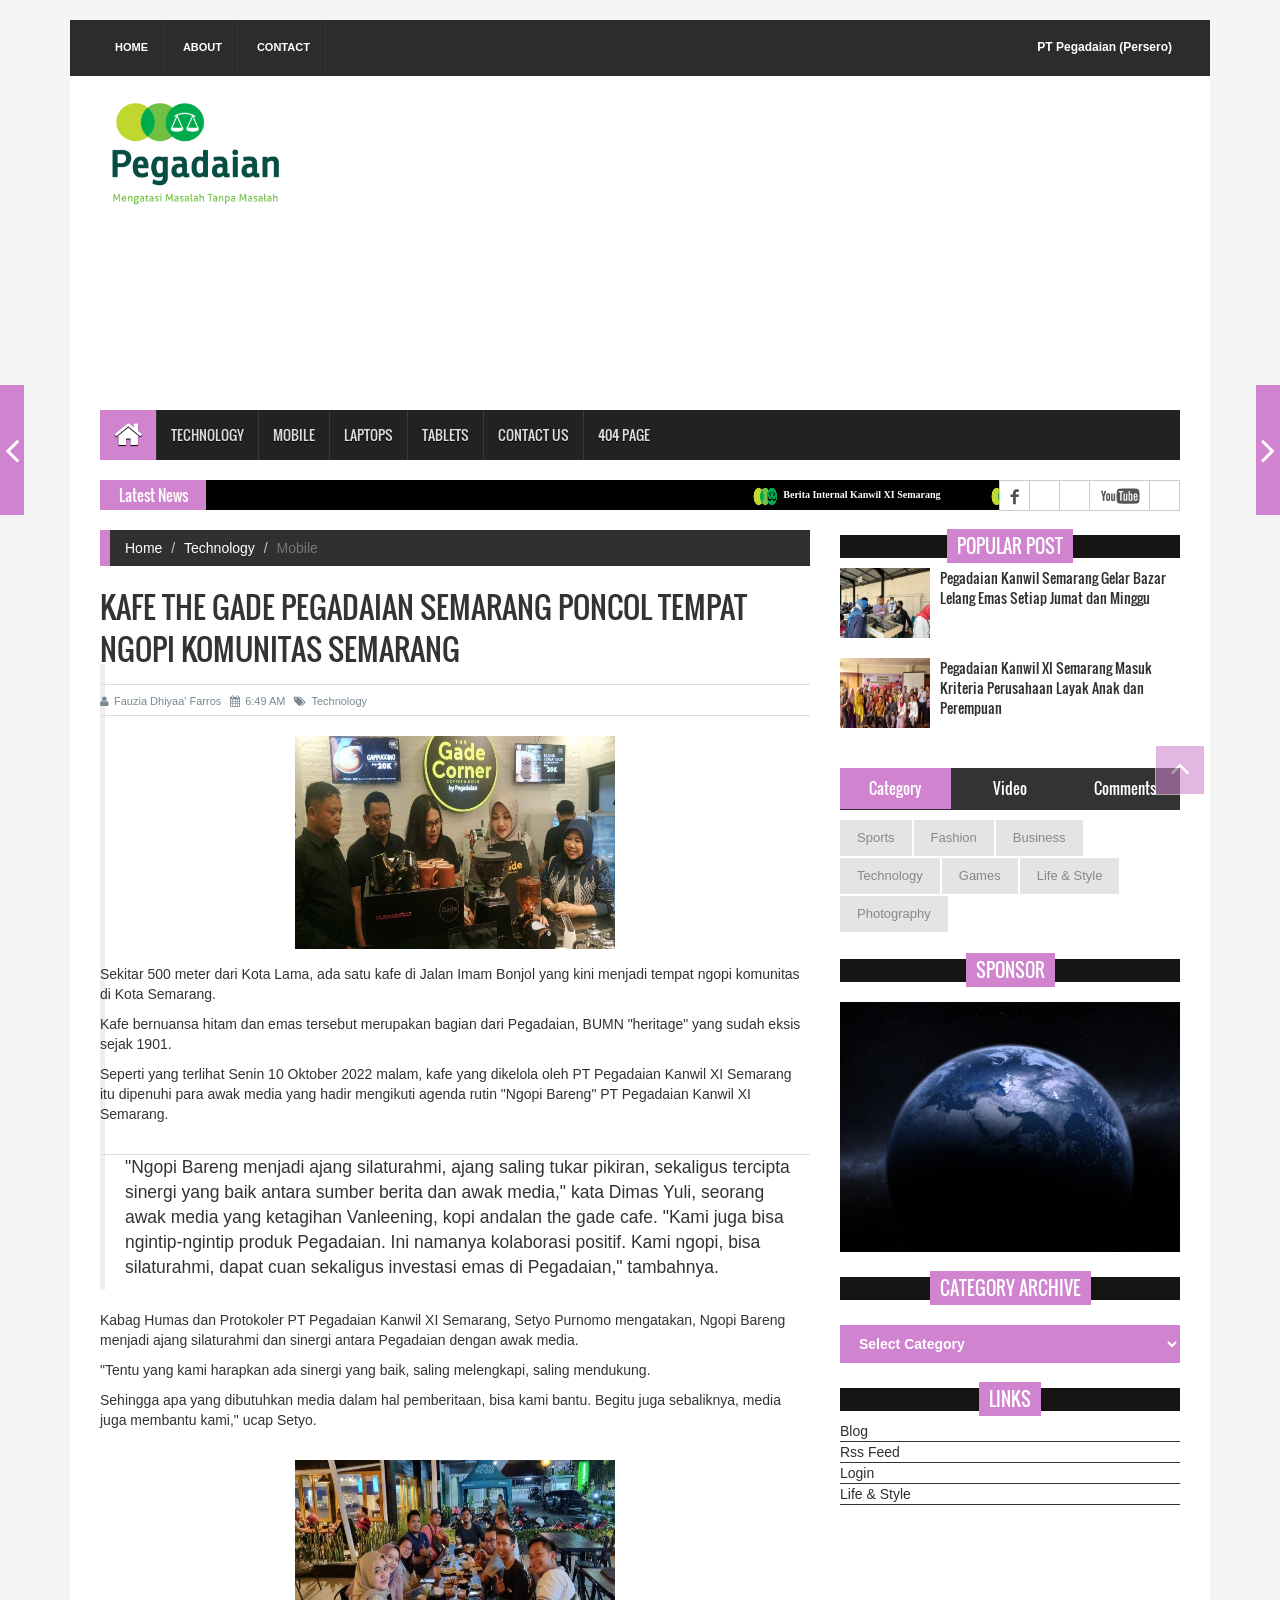
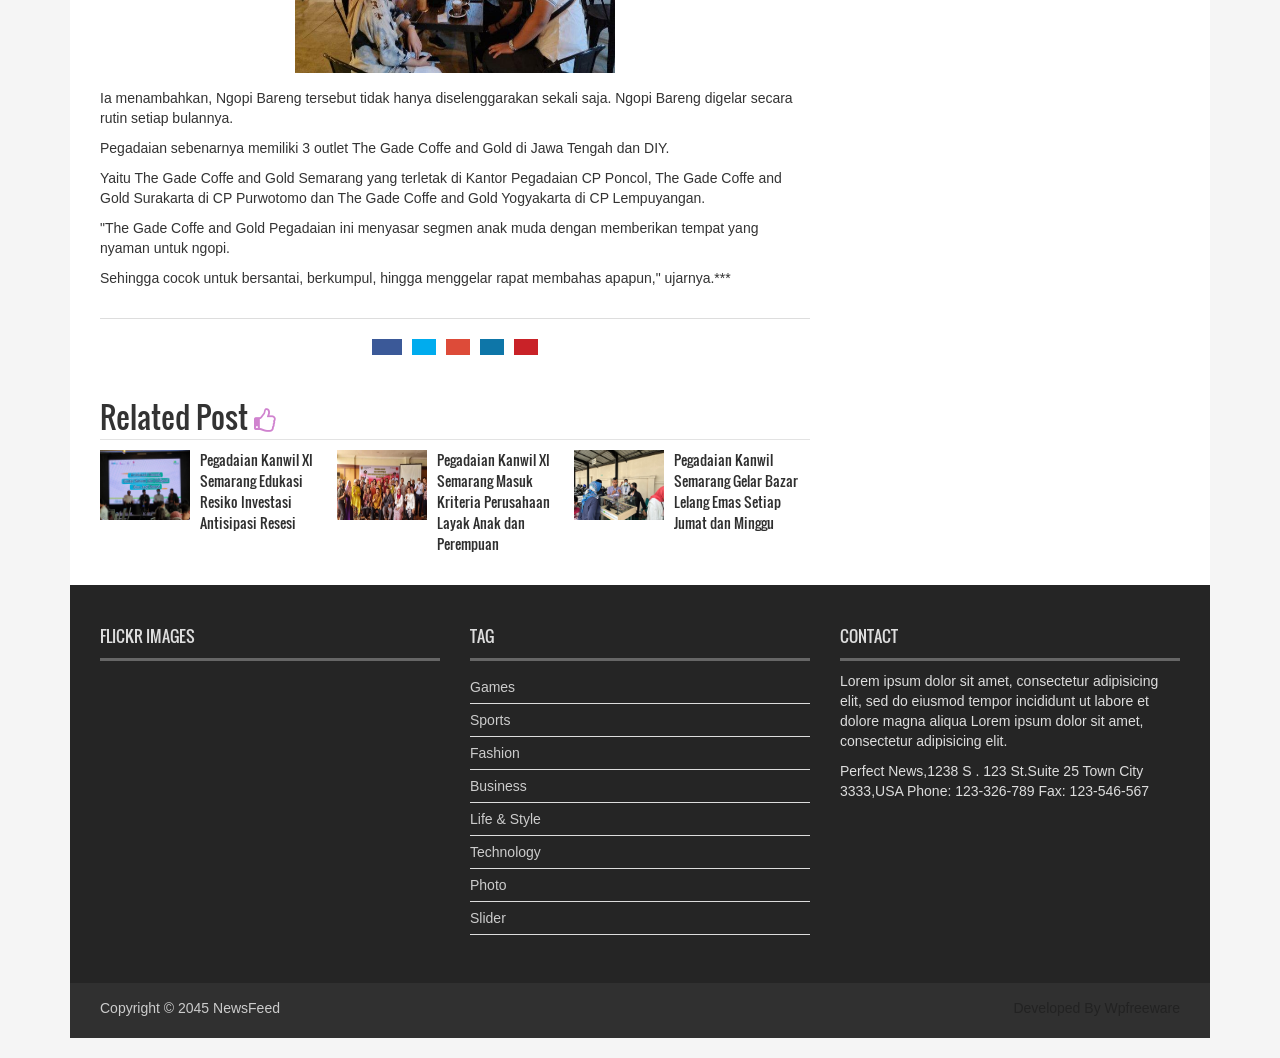
<file: pages/kafe.html>
<!DOCTYPE html>
<html>
<head>
<title>Kanwil XI News | Pages | Kafe The Gade Pegadaian Semarang Poncol Tempat Ngopi Komunitas Semarang</title>
<meta charset="utf-8">
<meta http-equiv="X-UA-Compatible" content="IE=edge">
<meta name="viewport" content="width=device-width, initial-scale=1">
<link rel="stylesheet" type="text/css" href="../assets/css/bootstrap.min.css">
<link rel="stylesheet" type="text/css" href="../assets/css/font-awesome.min.css">
<link rel="stylesheet" type="text/css" href="../assets/css/animate.css">
<link rel="stylesheet" type="text/css" href="../assets/css/font.css">
<link rel="stylesheet" type="text/css" href="../assets/css/li-scroller.css">
<link rel="stylesheet" type="text/css" href="../assets/css/slick.css">
<link rel="stylesheet" type="text/css" href="../assets/css/jquery.fancybox.css">
<link rel="stylesheet" type="text/css" href="../assets/css/theme.css">
<link rel="stylesheet" type="text/css" href="../assets/css/style.css">
<!--[if lt IE 9]>
<script src="../assets/js/html5shiv.min.js"></script>
<script src="../assets/js/respond.min.js"></script>
<![endif]-->
</head>
<body>
<div id="preloader">
  <div id="status">&nbsp;</div>
</div>
<a class="scrollToTop" href="#"><i class="fa fa-angle-up"></i></a>
<div class="container">
  <header id="header">
    <div class="row">
      <div class="col-lg-12 col-md-12 col-sm-12">
        <div class="header_top">
          <div class="header_top_left">
            <ul class="top_nav">
              <li><a href="../index.html">Home</a></li>
              <li><a href="about.html">About</a></li>
              <li><a href="contact.html">Contact</a></li>
            </ul>
          </div>
          <div class="header_top_right">
            <p>PT Pegadaian (Persero)</p>
          </div>
        </div>
      </div>
      <div class="col-lg-12 col-md-12 col-sm-12">
        <div class="header_bottom">
          <div class="logo_area"><a href="../index.html" class="logo"><img src="../images/pegadaian-logo2.png" alt=""></a></div>
        </div>
      </div>
    </div>
  </header>
  <section id="navArea">
    <nav class="navbar navbar-inverse" role="navigation">
      <div class="navbar-header">
        <button type="button" class="navbar-toggle collapsed" data-toggle="collapse" data-target="#navbar" aria-expanded="false" aria-controls="navbar"> <span class="sr-only">Toggle navigation</span> <span class="icon-bar"></span> <span class="icon-bar"></span> <span class="icon-bar"></span> </button>
      </div>
      <div id="navbar" class="navbar-collapse collapse">
        <ul class="nav navbar-nav main_nav">
          <li class="active"><a href="../index.html"><span class="fa fa-home desktop-home"></span><span class="mobile-show">Home</span></a></li>
          <li><a href="#">Technology</a></li>
          <li class="dropdown"> <a href="#" class="dropdown-toggle" data-toggle="dropdown" role="button" aria-expanded="false">Mobile</a>
            <ul class="dropdown-menu" role="menu">
              <li><a href="#">Android</a></li>
              <li><a href="#">Samsung</a></li>
              <li><a href="#">Nokia</a></li>
              <li><a href="#">Walton Mobile</a></li>
              <li><a href="#">Sympony</a></li>
            </ul>
          </li>
          <li><a href="#">Laptops</a></li>
          <li><a href="#">Tablets</a></li>
          <li><a href="contact.html">Contact Us</a></li>
          <li><a href="404.html">404 Page</a></li>
        </ul>
      </div>
    </nav>
  </section>
  <section id="newsSection">
    <div class="row">
      <div class="col-lg-12 col-md-12">
        <div class="latest_newsarea"> <span>Latest News</span>
          <ul id="ticker01" class="news_sticker">
            <li><a href="#"><img src="images/pegadaian-logo.png" alt="">Berita Internal Kanwil XI Semarang</a></li>
            <li><a href="#"><img src="images/pegadaian-logo.png" alt="">Berita Internal Kanwil XI Semarang</a></li>
            <li><a href="#"><img src="images/pegadaian-logo.png" alt="">Berita Internal Kanwil XI Semarang</a></li>
            <li><a href="#"><img src="images/pegadaian-logo.png" alt="">Berita Internal Kanwil XI Semarang</a></li>
            <li><a href="#"><img src="images/pegadaian-logo.png" alt="">Berita Internal Kanwil XI Semarang</a></li>
          </ul>
          <div class="social_area">
            <ul class="social_nav">
              <li class="facebook"><a href="https://www.facebook.com/people/Pegadaian-Kanwil-XI-Semarang/100066519427858/"></a></li>
              <li class="instagram"><a href="https://www.instagram.com/pegadaiankanwilsemarang/"></a></li>
              <li class="web"><a href="pegadaian.co.id"></a></li>
              <li class="youtube"><a href="https://www.youtube.com/c/PTPegadaianPersero_official"></a></li>
              <li class="linkedin"> <a href="https://www.linkedin.com/company/perum-pegadaian/"></a></li>
            </ul>
          </div>
        </div>
      </div>
    </div>
  </section>
  <section id="contentSection">
    <div class="row">
      <div class="col-lg-8 col-md-8 col-sm-8">
        <div class="left_content">
          <div class="single_page">
            <ol class="breadcrumb">
              <li><a href="../index.html">Home</a></li>
              <li><a href="#">Technology</a></li>
              <li class="active">Mobile</li>
            </ol>
            <h1>Kafe The Gade Pegadaian Semarang Poncol Tempat Ngopi Komunitas Semarang</h1>
            <div class="post_commentbox"> <a href="#"><i class="fa fa-user"></i>Fauzia Dhiyaa' Farros</a> <span><i class="fa fa-calendar"></i>6:49 AM</span> <a href="#"><i class="fa fa-tags"></i>Technology</a> </div>
            <div class="single_page_content"> <img class="img-center" src="../images/gade-3.jpg" alt="">
              <p>Sekitar 500 meter dari Kota Lama, ada satu kafe di Jalan Imam Bonjol yang kini menjadi tempat ngopi komunitas di Kota Semarang.</p>
              <p>Kafe bernuansa hitam dan emas tersebut merupakan bagian dari Pegadaian, BUMN "heritage" yang sudah eksis sejak 1901.</p>
              <p>Seperti yang terlihat Senin 10 Oktober 2022 malam, kafe yang dikelola oleh PT Pegadaian Kanwil XI Semarang itu dipenuhi para awak media yang hadir mengikuti agenda rutin "Ngopi Bareng" PT Pegadaian Kanwil XI Semarang.</p>
            </div>  
              <blockquote> "Ngopi Bareng menjadi ajang silaturahmi, ajang saling tukar pikiran, sekaligus tercipta sinergi yang baik antara sumber berita dan awak media," kata Dimas Yuli, seorang awak media yang ketagihan Vanleening, kopi andalan the gade cafe.
                "Kami juga bisa ngintip-ngintip produk Pegadaian. Ini namanya kolaborasi positif. Kami ngopi, bisa silaturahmi, dapat cuan sekaligus investasi emas di Pegadaian," tambahnya.
                </blockquote>
              <p>Kabag Humas dan Protokoler PT Pegadaian Kanwil XI Semarang, Setyo Purnomo mengatakan, Ngopi Bareng menjadi ajang silaturahmi dan sinergi antara Pegadaian dengan awak media.</p>
              <p>"Tentu yang kami harapkan ada sinergi yang baik, saling melengkapi, saling mendukung.</p>
              <p>Sehingga apa yang dibutuhkan media dalam hal pemberitaan, bisa kami bantu. Begitu juga sebaliknya, media juga membantu kami," ucap Setyo.</p>  
              <div class="single_page_content"> <img class="img-center" src="../images/gade-2.jpg" alt="">
                <p>Ia menambahkan, Ngopi Bareng tersebut tidak hanya diselenggarakan sekali saja. Ngopi Bareng digelar secara rutin setiap bulannya.</p>
                <p>Pegadaian sebenarnya memiliki 3 outlet The Gade Coffe and Gold di Jawa Tengah dan DIY.</p>
                <p>Yaitu The Gade Coffe and Gold Semarang yang terletak di Kantor Pegadaian CP Poncol, The Gade Coffe and Gold Surakarta di CP Purwotomo dan The Gade Coffe and Gold Yogyakarta di CP Lempuyangan.</p>
                <p>"The Gade Coffe and Gold Pegadaian ini menyasar segmen anak muda dengan memberikan tempat yang nyaman untuk ngopi.</p>
                <p>Sehingga cocok untuk bersantai, berkumpul, hingga menggelar rapat membahas apapun," ujarnya.***</p>
            </div>
            
            <div class="social_link">
              <ul class="sociallink_nav">
                <li class="facebook"><a href="https://www.facebook.com/people/Pegadaian-Kanwil-XI-Semarang/100066519427858/"></a></li>
                <li class="instagram"><a href="https://www.instagram.com/pegadaiankanwilsemarang/"></a></li>
                <li class="web"><a href="pegadaian.co.id"></a></li>
                <li class="youtube"><a href="https://www.youtube.com/c/PTPegadaianPersero_official"></a></li>
                <li class="linkedin"> <a href="https://www.linkedin.com/company/perum-pegadaian/"></a></li>
              </ul>
            </div>
            <div class="related_post">
              <h2>Related Post <i class="fa fa-thumbs-o-up"></i></h2>
              <ul class="spost_nav wow fadeInDown animated">
                <li>
                  <div class="media"> <a class="media-left" href="resesi.html"> <img src="../images/resesi.jpg" alt=""> </a>
                    <div class="media-body"> <a class="catg_title" href="resesi.html">Pegadaian Kanwil XI Semarang Edukasi Resiko Investasi Antisipasi Resesi</a> </div>
                  </div>
                </li>
                <li>
                  <div class="media"> <a class="media-left" href="layak.html"> <img src="../images/layak.jpg" alt=""> </a>
                    <div class="media-body"> <a class="catg_title" href="layak.html"> Pegadaian Kanwil XI Semarang Masuk Kriteria Perusahaan Layak Anak dan Perempuan</a> </div>
                  </div>
                </li>
                <li>
                  <div class="media"> <a class="media-left" href="lelang.html"> <img src="../images/lelang-2.jpg" alt=""> </a>
                    <div class="media-body"> <a class="catg_title" href="lelang.html">Pegadaian Kanwil Semarang Gelar Bazar Lelang Emas Setiap Jumat dan Minggu</a> </div>
                  </div>
                </li>
              </ul>
            </div>
          </div>
        </div>
      </div>
      <nav class="nav-slit"> <a class="prev" href="#"> <span class="icon-wrap"><i class="fa fa-angle-left"></i></span>
        <div>
          <h3>City Lights</h3>
          <img src="../images/post_img1.jpg" alt=""/> </div>
        </a> <a class="next" href="#"> <span class="icon-wrap"><i class="fa fa-angle-right"></i></span>
        <div>
          <h3>Street Hills</h3>
          <img src="../images/post_img1.jpg" alt=""/> </div>
        </a> </nav>
      <div class="col-lg-4 col-md-4 col-sm-4">
        <aside class="right_content">
          <div class="single_sidebar">
            <h2><span>Popular Post</span></h2>
            <ul class="spost_nav">
              <li>
                <div class="media wow fadeInDown"> <a href="lelang.html" class="media-left"> <img alt="" src="../images/lelang-2.jpg"> </a>
                  <div class="media-body"> <a href="lelang.html" class="catg_title">Pegadaian Kanwil Semarang Gelar Bazar Lelang Emas Setiap Jumat dan Minggu</a> </div>
                </div>
              </li>
              <li>
                <div class="media wow fadeInDown"> <a href="layak.html" class="media-left"> <img alt="" src="../images/layak.jpg"> </a>
                  <div class="media-body"> <a href="layak.html" class="catg_title">Pegadaian Kanwil XI Semarang Masuk Kriteria Perusahaan Layak Anak dan Perempuan</a> </div>
                </div>
              </li>
            </ul>
          </div>
          <div class="single_sidebar">
            <ul class="nav nav-tabs" role="tablist">
              <li role="presentation" class="active"><a href="#category" aria-controls="home" role="tab" data-toggle="tab">Category</a></li>
              <li role="presentation"><a href="#video" aria-controls="profile" role="tab" data-toggle="tab">Video</a></li>
              <li role="presentation"><a href="#comments" aria-controls="messages" role="tab" data-toggle="tab">Comments</a></li>
            </ul>
            <div class="tab-content">
              <div role="tabpanel" class="tab-pane active" id="category">
                <ul>
                  <li class="cat-item"><a href="#">Sports</a></li>
                  <li class="cat-item"><a href="#">Fashion</a></li>
                  <li class="cat-item"><a href="#">Business</a></li>
                  <li class="cat-item"><a href="#">Technology</a></li>
                  <li class="cat-item"><a href="#">Games</a></li>
                  <li class="cat-item"><a href="#">Life &amp; Style</a></li>
                  <li class="cat-item"><a href="#">Photography</a></li>
                </ul>
              </div>
              <div role="tabpanel" class="tab-pane" id="video">
                <div class="vide_area">
                  <iframe width="100%" height="250" src="http://www.youtube.com/embed/h5QWbURNEpA?feature=player_detailpage" frameborder="0" allowfullscreen></iframe>
                </div>
              </div>
              <div role="tabpanel" class="tab-pane" id="comments">
                <ul class="spost_nav">
                  <li>
                    <div class="media wow fadeInDown"> <a href="single_page.html" class="media-left"> <img alt="" src="../images/post_img1.jpg"> </a>
                      <div class="media-body"> <a href="single_page.html" class="catg_title"> Aliquam malesuada diam eget turpis varius 1</a> </div>
                    </div>
                  </li>
                  <li>
                    <div class="media wow fadeInDown"> <a href="single_page.html" class="media-left"> <img alt="" src="../images/post_img2.jpg"> </a>
                      <div class="media-body"> <a href="single_page.html" class="catg_title"> Aliquam malesuada diam eget turpis varius 2</a> </div>
                    </div>
                  </li>
                  <li>
                    <div class="media wow fadeInDown"> <a href="single_page.html" class="media-left"> <img alt="" src="../images/post_img1.jpg"> </a>
                      <div class="media-body"> <a href="single_page.html" class="catg_title"> Aliquam malesuada diam eget turpis varius 3</a> </div>
                    </div>
                  </li>
                  <li>
                    <div class="media wow fadeInDown"> <a href="single_page.html" class="media-left"> <img alt="" src="../images/post_img2.jpg"> </a>
                      <div class="media-body"> <a href="single_page.html" class="catg_title"> Aliquam malesuada diam eget turpis varius 4</a> </div>
                    </div>
                  </li>
                </ul>
              </div>
            </div>
          </div>
          <div class="single_sidebar wow fadeInDown">
            <h2><span>Sponsor</span></h2>
            <a class="sideAdd" href="#"><img src="../images/add_img.jpg" alt=""></a> </div>
          <div class="single_sidebar wow fadeInDown">
            <h2><span>Category Archive</span></h2>
            <select class="catgArchive">
              <option>Select Category</option>
              <option>Life styles</option>
              <option>Sports</option>
              <option>Technology</option>
              <option>Treads</option>
            </select>
          </div>
          <div class="single_sidebar wow fadeInDown">
            <h2><span>Links</span></h2>
            <ul>
              <li><a href="#">Blog</a></li>
              <li><a href="#">Rss Feed</a></li>
              <li><a href="#">Login</a></li>
              <li><a href="#">Life &amp; Style</a></li>
            </ul>
          </div>
        </aside>
      </div>
    </div>
  </section>
  <footer id="footer">
    <div class="footer_top">
      <div class="row">
        <div class="col-lg-4 col-md-4 col-sm-4">
          <div class="footer_widget wow fadeInLeftBig">
            <h2>Flickr Images</h2>
          </div>
        </div>
        <div class="col-lg-4 col-md-4 col-sm-4">
          <div class="footer_widget wow fadeInDown">
            <h2>Tag</h2>
            <ul class="tag_nav">
              <li><a href="#">Games</a></li>
              <li><a href="#">Sports</a></li>
              <li><a href="#">Fashion</a></li>
              <li><a href="#">Business</a></li>
              <li><a href="#">Life &amp; Style</a></li>
              <li><a href="#">Technology</a></li>
              <li><a href="#">Photo</a></li>
              <li><a href="#">Slider</a></li>
            </ul>
          </div>
        </div>
        <div class="col-lg-4 col-md-4 col-sm-4">
          <div class="footer_widget wow fadeInRightBig">
            <h2>Contact</h2>
            <p>Lorem ipsum dolor sit amet, consectetur adipisicing elit, sed do eiusmod tempor incididunt ut labore et dolore magna aliqua Lorem ipsum dolor sit amet, consectetur adipisicing elit.</p>
            <address>
            Perfect News,1238 S . 123 St.Suite 25 Town City 3333,USA Phone: 123-326-789 Fax: 123-546-567
            </address>
          </div>
        </div>
      </div>
    </div>
    <div class="footer_bottom">
      <p class="copyright">Copyright &copy; 2045 <a href="../index.html">NewsFeed</a></p>
      <p class="developer">Developed By Wpfreeware</p>
    </div>
  </footer>
</div>
<script src="../assets/js/jquery.min.js"></script> 
<script src="../assets/js/wow.min.js"></script> 
<script src="../assets/js/bootstrap.min.js"></script> 
<script src="../assets/js/slick.min.js"></script> 
<script src="../assets/js/jquery.li-scroller.1.0.js"></script> 
<script src="../assets/js/jquery.newsTicker.min.js"></script> 
<script src="../assets/js/jquery.fancybox.pack.js"></script> 
<script src="../assets/js/custom.js"></script>
</body>
</html>
</file>
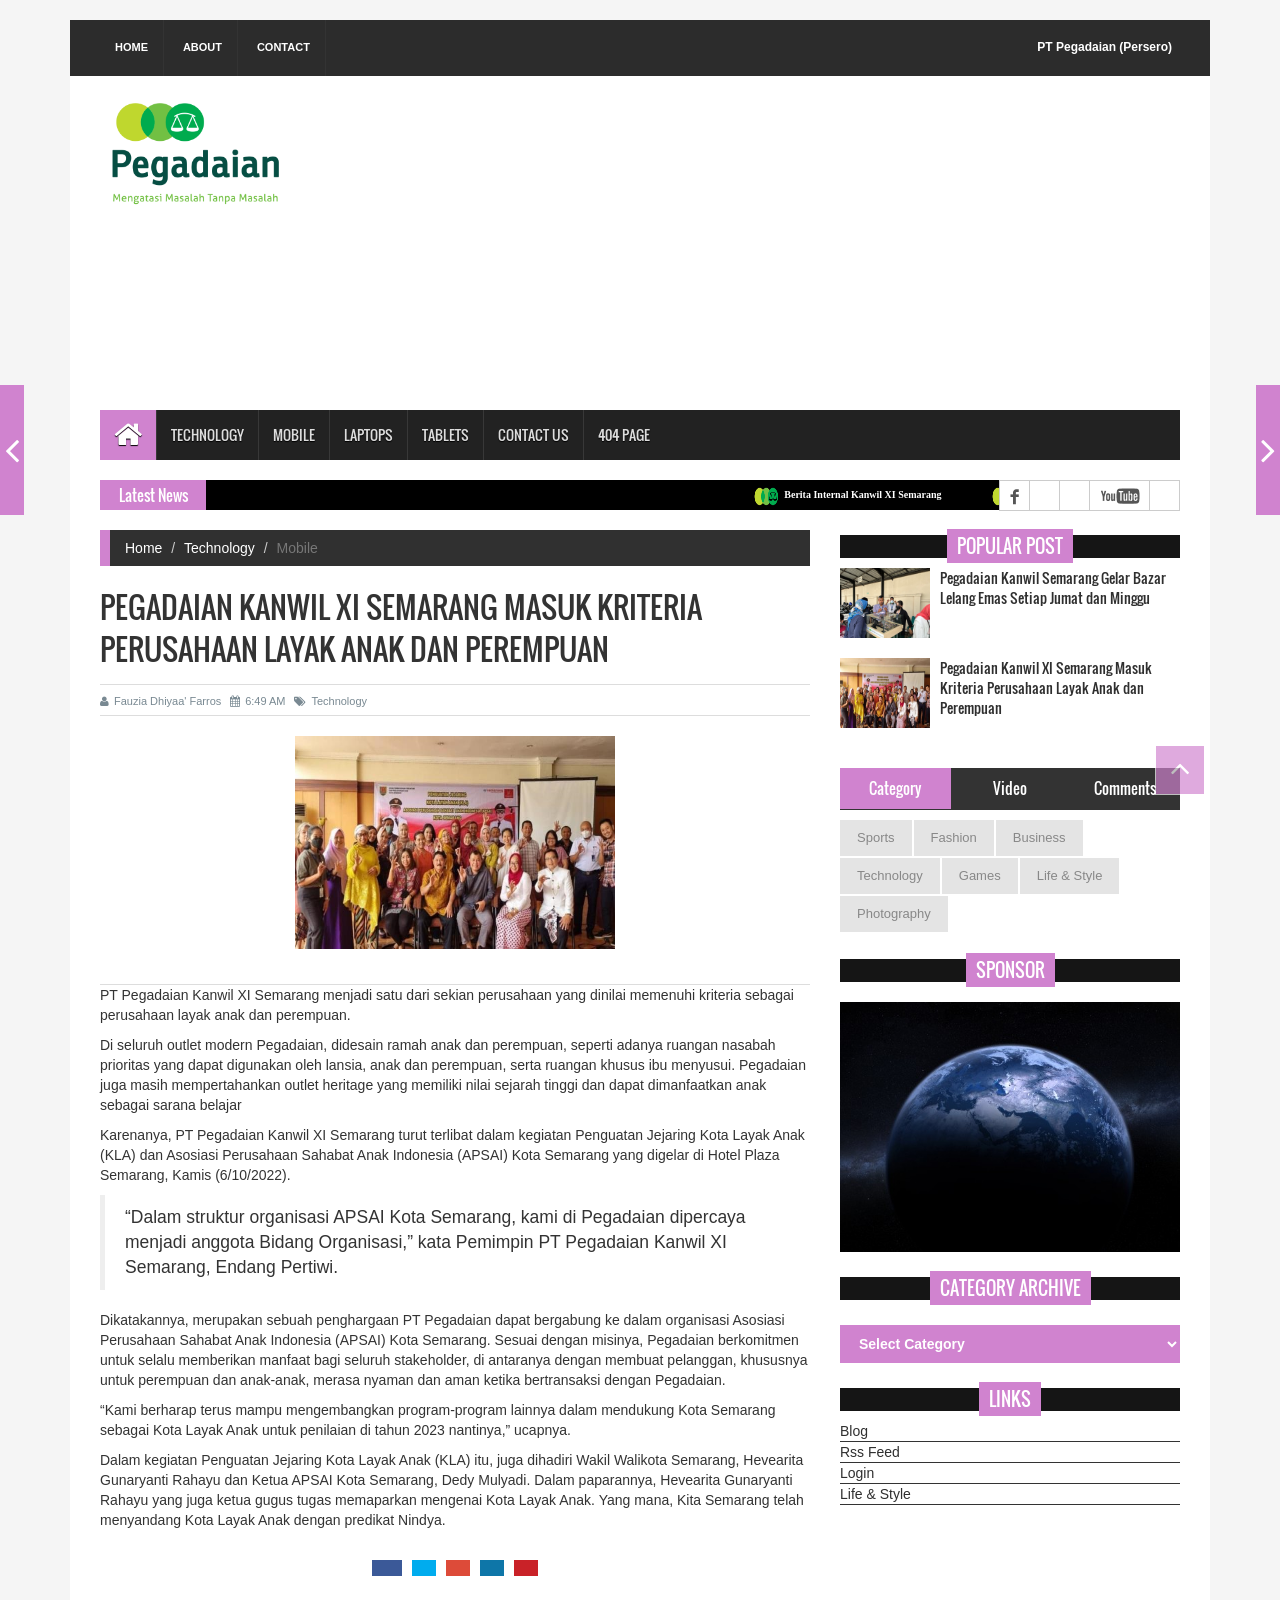
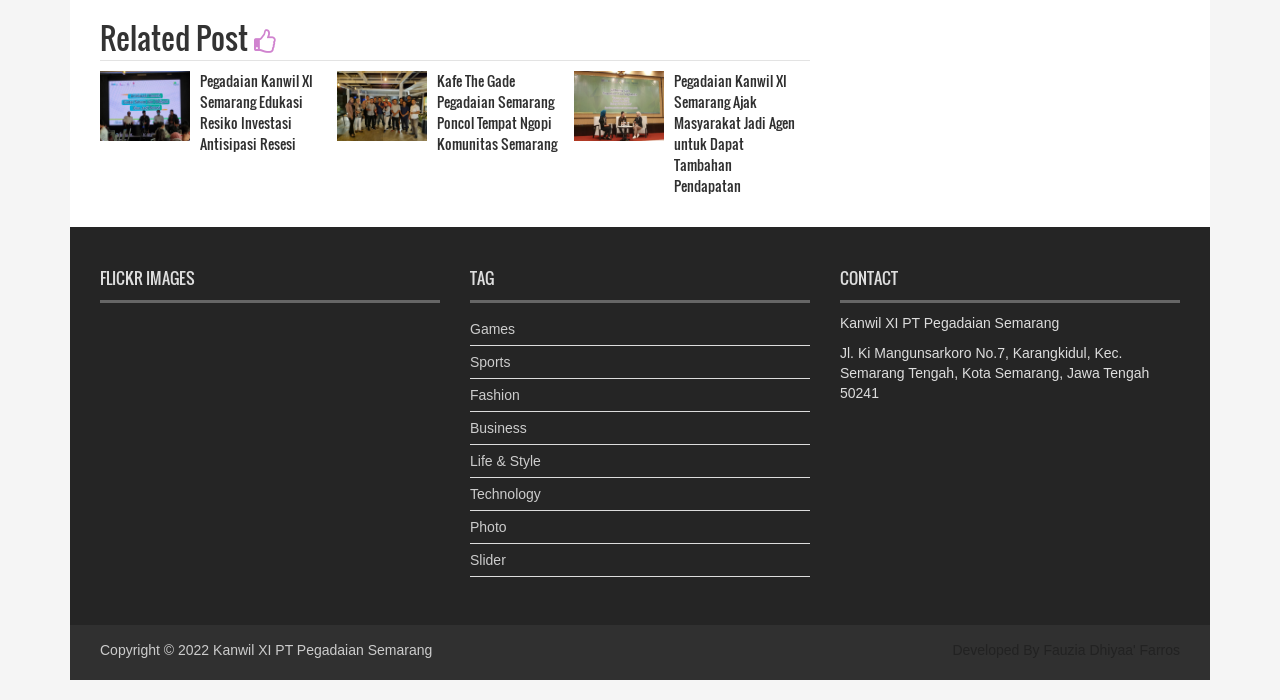
<file: pages/layak.html>
<!DOCTYPE html>
<html>
<head>
<title>Kanwil XI News | Pages | Pegadaian Kanwil XI Semarang Masuk Kriteria Perusahaan Layak Anak dan Perempuan</title>
<meta charset="utf-8">
<meta http-equiv="X-UA-Compatible" content="IE=edge">
<meta name="viewport" content="width=device-width, initial-scale=1">
<link rel="stylesheet" type="text/css" href="../assets/css/bootstrap.min.css">
<link rel="stylesheet" type="text/css" href="../assets/css/font-awesome.min.css">
<link rel="stylesheet" type="text/css" href="../assets/css/animate.css">
<link rel="stylesheet" type="text/css" href="../assets/css/font.css">
<link rel="stylesheet" type="text/css" href="../assets/css/li-scroller.css">
<link rel="stylesheet" type="text/css" href="../assets/css/slick.css">
<link rel="stylesheet" type="text/css" href="../assets/css/jquery.fancybox.css">
<link rel="stylesheet" type="text/css" href="../assets/css/theme.css">
<link rel="stylesheet" type="text/css" href="../assets/css/style.css">
<!--[if lt IE 9]>
<script src="../assets/js/html5shiv.min.js"></script>
<script src="../assets/js/respond.min.js"></script>
<![endif]-->
</head>
<body>
<div id="preloader">
  <div id="status">&nbsp;</div>
</div>
<a class="scrollToTop" href="#"><i class="fa fa-angle-up"></i></a>
<div class="container">
  <header id="header">
    <div class="row">
      <div class="col-lg-12 col-md-12 col-sm-12">
        <div class="header_top">
          <div class="header_top_left">
            <ul class="top_nav">
              <li><a href="../index.html">Home</a></li>
              <li><a href="about.html">About</a></li>
              <li><a href="contact.html">Contact</a></li>
            </ul>
          </div>
          <div class="header_top_right">
            <p>PT Pegadaian (Persero)</p>
          </div>
        </div>
      </div>
      <div class="col-lg-12 col-md-12 col-sm-12">
        <div class="header_bottom">
          <div class="logo_area"><a href="../index.html" class="logo"><img src="../images/pegadaian-logo2.png" alt=""></a></div>
        </div>
      </div>
    </div>
  </header>
  <section id="navArea">
    <nav class="navbar navbar-inverse" role="navigation">
      <div class="navbar-header">
        <button type="button" class="navbar-toggle collapsed" data-toggle="collapse" data-target="#navbar" aria-expanded="false" aria-controls="navbar"> <span class="sr-only">Toggle navigation</span> <span class="icon-bar"></span> <span class="icon-bar"></span> <span class="icon-bar"></span> </button>
      </div>
      <div id="navbar" class="navbar-collapse collapse">
        <ul class="nav navbar-nav main_nav">
          <li class="active"><a href="../index.html"><span class="fa fa-home desktop-home"></span><span class="mobile-show">Home</span></a></li>
          <li><a href="#">Technology</a></li>
          <li class="dropdown"> <a href="#" class="dropdown-toggle" data-toggle="dropdown" role="button" aria-expanded="false">Mobile</a>
            <ul class="dropdown-menu" role="menu">
              <li><a href="#">Android</a></li>
              <li><a href="#">Samsung</a></li>
              <li><a href="#">Nokia</a></li>
              <li><a href="#">Walton Mobile</a></li>
              <li><a href="#">Sympony</a></li>
            </ul>
          </li>
          <li><a href="#">Laptops</a></li>
          <li><a href="#">Tablets</a></li>
          <li><a href="contact.html">Contact Us</a></li>
          <li><a href="404.html">404 Page</a></li>
        </ul>
      </div>
    </nav>
  </section>
  <section id="newsSection">
    <div class="row">
      <div class="col-lg-12 col-md-12">
        <div class="latest_newsarea"> <span>Latest News</span>
          <ul id="ticker01" class="news_sticker">
            <li><a href="#"><img src="images/pegadaian-logo.png" alt="">Berita Internal Kanwil XI Semarang</a></li>
            <li><a href="#"><img src="images/pegadaian-logo.png" alt="">Berita Internal Kanwil XI Semarang</a></li>
            <li><a href="#"><img src="images/pegadaian-logo.png" alt="">Berita Internal Kanwil XI Semarang</a></li>
            <li><a href="#"><img src="images/pegadaian-logo.png" alt="">Berita Internal Kanwil XI Semarang</a></li>
            <li><a href="#"><img src="images/pegadaian-logo.png" alt="">Berita Internal Kanwil XI Semarang</a></li>
          </ul>
          <div class="social_area">
            <ul class="social_nav">
              <li class="facebook"><a href="https://www.facebook.com/people/Pegadaian-Kanwil-XI-Semarang/100066519427858/"></a></li>
              <li class="instagram"><a href="https://www.instagram.com/pegadaiankanwilsemarang/"></a></li>
              <li class="web"><a href="pegadaian.co.id"></a></li>
              <li class="youtube"><a href="https://www.youtube.com/c/PTPegadaianPersero_official"></a></li>
              <li class="linkedin"> <a href="https://www.linkedin.com/company/perum-pegadaian/"></a></li>
            </ul>
          </div>
        </div>
      </div>
    </div>
  </section>
  <section id="contentSection">
    <div class="row">
      <div class="col-lg-8 col-md-8 col-sm-8">
        <div class="left_content">
          <div class="single_page">
            <ol class="breadcrumb">
              <li><a href="../index.html">Home</a></li>
              <li><a href="#">Technology</a></li>
              <li class="active">Mobile</li>
            </ol>
            <h1>Pegadaian Kanwil XI Semarang Masuk Kriteria Perusahaan Layak Anak dan Perempuan</h1>
            <div class="post_commentbox"> <a href="#"><i class="fa fa-user"></i>Fauzia Dhiyaa' Farros</a> <span><i class="fa fa-calendar"></i>6:49 AM</span> <a href="#"><i class="fa fa-tags"></i>Technology</a> </div>
            <div class="single_page_content"> <img class="img-center" src="../images/layak.jpg" alt=""></div>
              <p>PT Pegadaian Kanwil XI Semarang menjadi satu dari sekian perusahaan yang dinilai memenuhi kriteria sebagai perusahaan layak anak dan perempuan.</p>
              <p>Di seluruh outlet modern Pegadaian, didesain ramah anak dan perempuan, seperti adanya ruangan nasabah prioritas yang dapat digunakan oleh lansia, anak dan perempuan, serta ruangan khusus ibu menyusui. Pegadaian juga masih mempertahankan outlet heritage yang memiliki nilai sejarah tinggi dan dapat dimanfaatkan anak sebagai sarana belajar</p>
              <p>Karenanya, PT Pegadaian Kanwil XI Semarang turut terlibat dalam kegiatan Penguatan Jejaring Kota Layak Anak (KLA) dan Asosiasi Perusahaan Sahabat Anak Indonesia (APSAI) Kota Semarang yang digelar di Hotel Plaza Semarang, Kamis (6/10/2022).</p>
              <blockquote> “Dalam struktur organisasi APSAI Kota Semarang, kami di Pegadaian dipercaya menjadi anggota Bidang Organisasi,” kata Pemimpin PT Pegadaian Kanwil XI Semarang, Endang Pertiwi.
                </blockquote>
              <p>Dikatakannya, merupakan sebuah penghargaan PT Pegadaian dapat bergabung ke dalam organisasi Asosiasi Perusahaan Sahabat Anak Indonesia (APSAI) Kota Semarang.
                Sesuai dengan misinya, Pegadaian berkomitmen untuk selalu memberikan manfaat bagi seluruh stakeholder, di antaranya dengan membuat pelanggan, khususnya untuk perempuan dan anak-anak, merasa nyaman dan aman ketika bertransaksi dengan Pegadaian.
                </p>
              <p>“Kami berharap terus mampu mengembangkan program-program lainnya dalam mendukung Kota Semarang sebagai Kota Layak Anak untuk penilaian di tahun 2023 nantinya,” ucapnya.</p>
              <p>Dalam kegiatan Penguatan Jejaring Kota Layak Anak (KLA) itu, juga dihadiri Wakil Walikota Semarang, Hevearita Gunaryanti Rahayu dan Ketua APSAI Kota Semarang, Dedy Mulyadi.
                Dalam paparannya, Hevearita Gunaryanti Rahayu yang juga ketua gugus tugas memaparkan mengenai Kota Layak Anak. Yang mana, Kita Semarang telah menyandang Kota Layak Anak dengan predikat Nindya.</p>                

            
            <div class="social_link">
              <ul class="sociallink_nav">
                <li class="facebook"><a href="https://www.facebook.com/people/Pegadaian-Kanwil-XI-Semarang/100066519427858/"></a></li>
                <li class="instagram"><a href="https://www.instagram.com/pegadaiankanwilsemarang/"></a></li>
                <li class="web"><a href="pegadaian.co.id"></a></li>
                <li class="youtube"><a href="https://www.youtube.com/c/PTPegadaianPersero_official"></a></li>
                <li class="linkedin"> <a href="https://www.linkedin.com/company/perum-pegadaian/"></a></li>
              </ul>
            </div>
            <div class="related_post">
              <h2>Related Post <i class="fa fa-thumbs-o-up"></i></h2>
              <ul class="spost_nav wow fadeInDown animated">
                <li>
                  <div class="media"> <a class="media-left" href="resesi.html"> <img src="../images/resesi.jpg" alt=""> </a>
                    <div class="media-body"> <a class="catg_title" href="resesi.html">Pegadaian Kanwil XI Semarang Edukasi Resiko Investasi Antisipasi Resesi</a> </div>
                  </div>
                </li>
                <li>
                  <div class="media"> <a class="media-left" href="kafe.html"> <img src="../images/gade-1.jpg" alt=""> </a>
                    <div class="media-body"> <a class="catg_title" href="kafe.html">Kafe The Gade Pegadaian Semarang Poncol Tempat Ngopi Komunitas Semarang</a> </div>
                  </div>
                </li>
                <li>
                  <div class="media"> <a class="media-left" href="yogya.html"> <img src="../images/yogya.jpg" alt=""> </a>
                    <div class="media-body"> <a class="catg_title" href="yogya.html">Pegadaian Kanwil XI Semarang Ajak Masyarakat Jadi Agen untuk Dapat Tambahan Pendapatan</a> </div>
                  </div>
                </li>
              </ul>
            </div>
          </div>
        </div>
      </div>
      <nav class="nav-slit"> <a class="prev" href="#"> <span class="icon-wrap"><i class="fa fa-angle-left"></i></span>
        <div>
          <h3>City Lights</h3>
          <img src="../images/post_img1.jpg" alt=""/> </div>
        </a> <a class="next" href="#"> <span class="icon-wrap"><i class="fa fa-angle-right"></i></span>
        <div>
          <h3>Street Hills</h3>
          <img src="../images/post_img1.jpg" alt=""/> </div>
        </a> </nav>
      <div class="col-lg-4 col-md-4 col-sm-4">
        <aside class="right_content">
          <div class="single_sidebar">
            <h2><span>Popular Post</span></h2>
            <ul class="spost_nav">
              <li>
                <div class="media wow fadeInDown"> <a href="lelang.html" class="media-left"> <img alt="" src="../images/lelang-2.jpg"> </a>
                  <div class="media-body"> <a href="lelang.html" class="catg_title">Pegadaian Kanwil Semarang Gelar Bazar Lelang Emas Setiap Jumat dan Minggu</a> </div>
                </div>
              </li>
              <li>
                <div class="media wow fadeInDown"> <a href="layak.html" class="media-left"> <img alt="" src="../images/layak.jpg"> </a>
                  <div class="media-body"> <a href="layak.html" class="catg_title">Pegadaian Kanwil XI Semarang Masuk Kriteria Perusahaan Layak Anak dan Perempuan</a> </div>
                </div>
              </li>
            </ul>
          </div>
          <div class="single_sidebar">
            <ul class="nav nav-tabs" role="tablist">
              <li role="presentation" class="active"><a href="#category" aria-controls="home" role="tab" data-toggle="tab">Category</a></li>
              <li role="presentation"><a href="#video" aria-controls="profile" role="tab" data-toggle="tab">Video</a></li>
              <li role="presentation"><a href="#comments" aria-controls="messages" role="tab" data-toggle="tab">Comments</a></li>
            </ul>
            <div class="tab-content">
              <div role="tabpanel" class="tab-pane active" id="category">
                <ul>
                  <li class="cat-item"><a href="#">Sports</a></li>
                  <li class="cat-item"><a href="#">Fashion</a></li>
                  <li class="cat-item"><a href="#">Business</a></li>
                  <li class="cat-item"><a href="#">Technology</a></li>
                  <li class="cat-item"><a href="#">Games</a></li>
                  <li class="cat-item"><a href="#">Life &amp; Style</a></li>
                  <li class="cat-item"><a href="#">Photography</a></li>
                </ul>
              </div>
              <div role="tabpanel" class="tab-pane" id="video">
                <div class="vide_area">
                  <iframe width="100%" height="250" src="http://www.youtube.com/embed/h5QWbURNEpA?feature=player_detailpage" frameborder="0" allowfullscreen></iframe>
                </div>
              </div>
              <div role="tabpanel" class="tab-pane" id="comments">
                <ul class="spost_nav">
                  <li>
                    <div class="media wow fadeInDown"> <a href="single_page.html" class="media-left"> <img alt="" src="../images/post_img1.jpg"> </a>
                      <div class="media-body"> <a href="single_page.html" class="catg_title"> Aliquam malesuada diam eget turpis varius 1</a> </div>
                    </div>
                  </li>
                  <li>
                    <div class="media wow fadeInDown"> <a href="single_page.html" class="media-left"> <img alt="" src="../images/post_img2.jpg"> </a>
                      <div class="media-body"> <a href="single_page.html" class="catg_title"> Aliquam malesuada diam eget turpis varius 2</a> </div>
                    </div>
                  </li>
                  <li>
                    <div class="media wow fadeInDown"> <a href="single_page.html" class="media-left"> <img alt="" src="../images/post_img1.jpg"> </a>
                      <div class="media-body"> <a href="single_page.html" class="catg_title"> Aliquam malesuada diam eget turpis varius 3</a> </div>
                    </div>
                  </li>
                  <li>
                    <div class="media wow fadeInDown"> <a href="single_page.html" class="media-left"> <img alt="" src="../images/post_img2.jpg"> </a>
                      <div class="media-body"> <a href="single_page.html" class="catg_title"> Aliquam malesuada diam eget turpis varius 4</a> </div>
                    </div>
                  </li>
                </ul>
              </div>
            </div>
          </div>
          <div class="single_sidebar wow fadeInDown">
            <h2><span>Sponsor</span></h2>
            <a class="sideAdd" href="#"><img src="../images/add_img.jpg" alt=""></a> </div>
          <div class="single_sidebar wow fadeInDown">
            <h2><span>Category Archive</span></h2>
            <select class="catgArchive">
              <option>Select Category</option>
              <option>Life styles</option>
              <option>Sports</option>
              <option>Technology</option>
              <option>Treads</option>
            </select>
          </div>
          <div class="single_sidebar wow fadeInDown">
            <h2><span>Links</span></h2>
            <ul>
              <li><a href="#">Blog</a></li>
              <li><a href="#">Rss Feed</a></li>
              <li><a href="#">Login</a></li>
              <li><a href="#">Life &amp; Style</a></li>
            </ul>
          </div>
        </aside>
      </div>
    </div>
  </section>
  <footer id="footer">
    <div class="footer_top">
      <div class="row">
        <div class="col-lg-4 col-md-4 col-sm-4">
          <div class="footer_widget wow fadeInLeftBig">
            <h2>Flickr Images</h2>
          </div>
        </div>
        <div class="col-lg-4 col-md-4 col-sm-4">
          <div class="footer_widget wow fadeInDown">
            <h2>Tag</h2>
            <ul class="tag_nav">
              <li><a href="#">Games</a></li>
              <li><a href="#">Sports</a></li>
              <li><a href="#">Fashion</a></li>
              <li><a href="#">Business</a></li>
              <li><a href="#">Life &amp; Style</a></li>
              <li><a href="#">Technology</a></li>
              <li><a href="#">Photo</a></li>
              <li><a href="#">Slider</a></li>
            </ul>
          </div>
        </div>
        <div class="col-lg-4 col-md-4 col-sm-4">
          <div class="footer_widget wow fadeInRightBig">
            <h2>Contact</h2>
            <p>Kanwil XI PT Pegadaian Semarang</p>
            <address>
              Jl. Ki Mangunsarkoro No.7, Karangkidul, Kec. Semarang Tengah, Kota Semarang, Jawa Tengah 50241
            </address>
          </div>
        </div>
      </div>
    </div>
    <div class="footer_bottom">
      <p class="copyright">Copyright &copy; 2022 <a href="../index.html">Kanwil XI PT Pegadaian Semarang</a></p>
      <p class="developer">Developed By Fauzia Dhiyaa' Farros</p>
    </div>
  </footer>
</div>
<script src="../assets/js/jquery.min.js"></script> 
<script src="../assets/js/wow.min.js"></script> 
<script src="../assets/js/bootstrap.min.js"></script> 
<script src="../assets/js/slick.min.js"></script> 
<script src="../assets/js/jquery.li-scroller.1.0.js"></script> 
<script src="../assets/js/jquery.newsTicker.min.js"></script> 
<script src="../assets/js/jquery.fancybox.pack.js"></script> 
<script src="../assets/js/custom.js"></script>
</body>
</html>
</file>
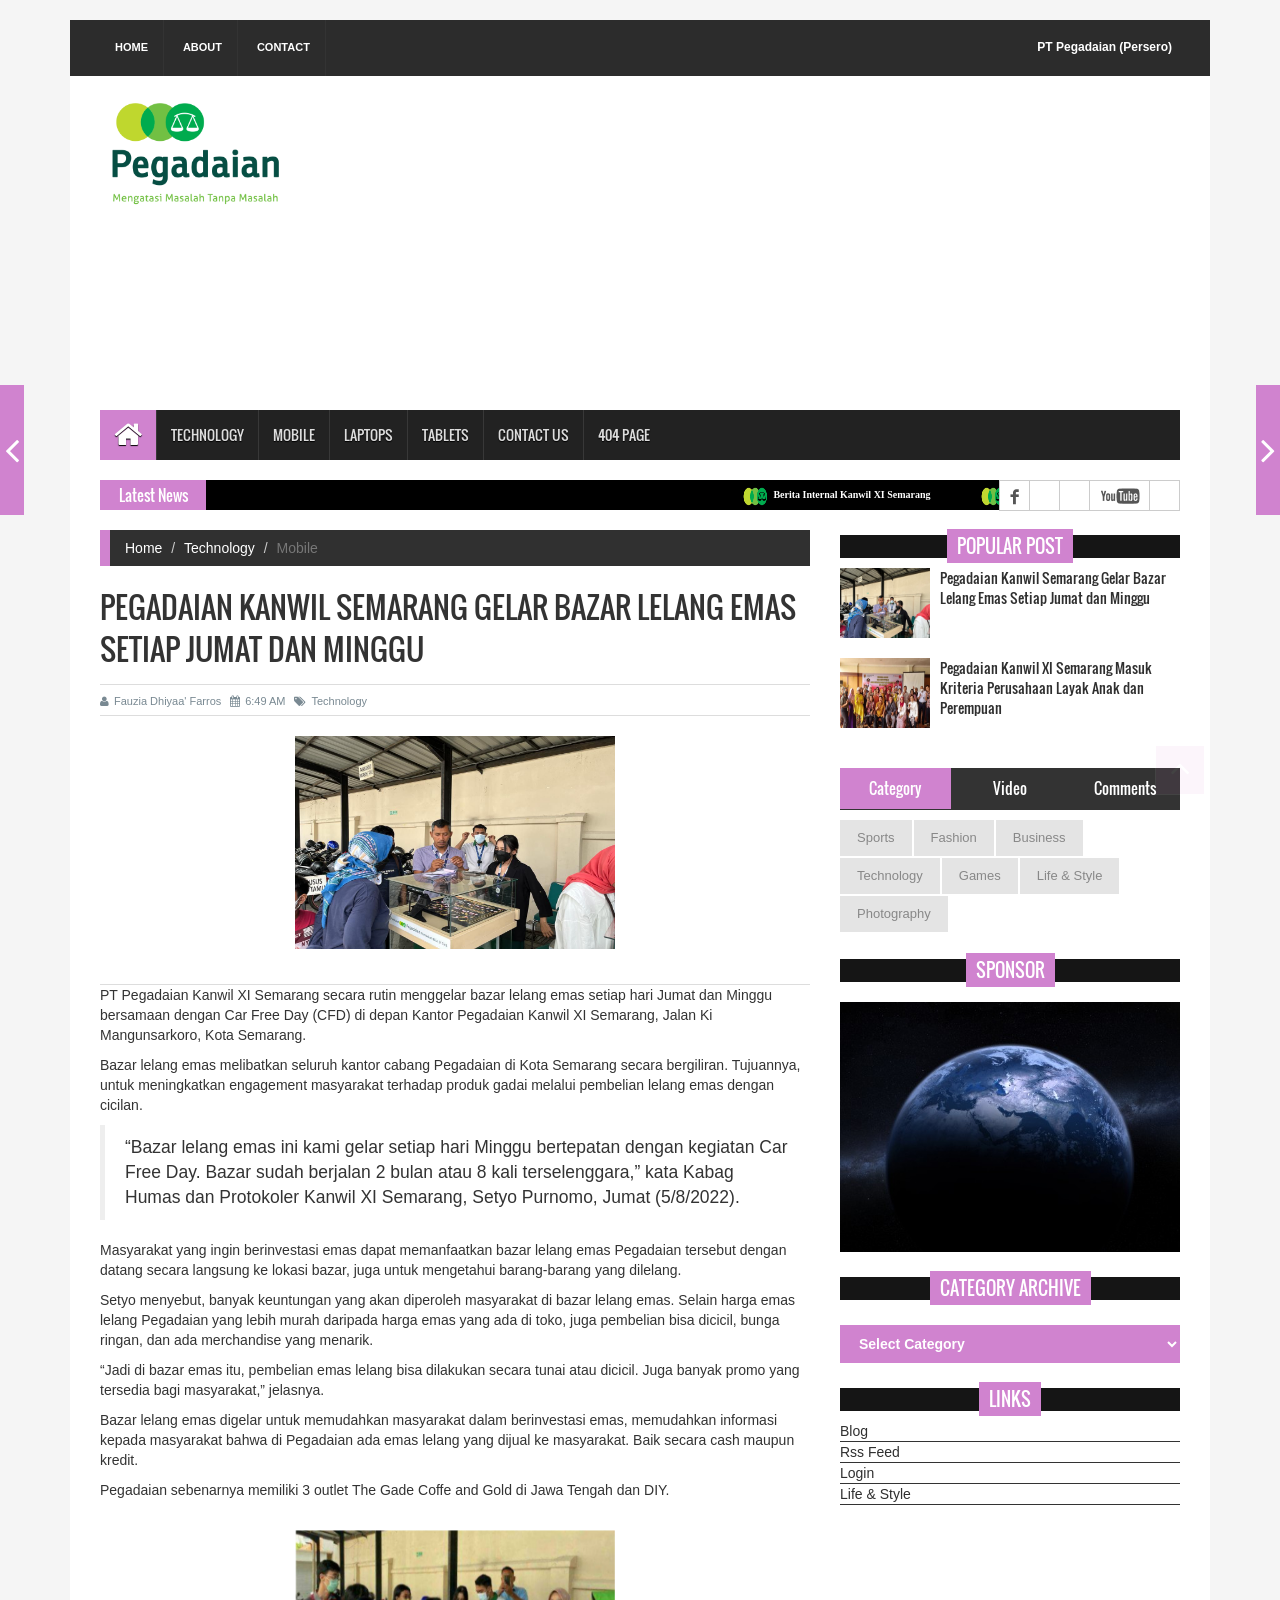
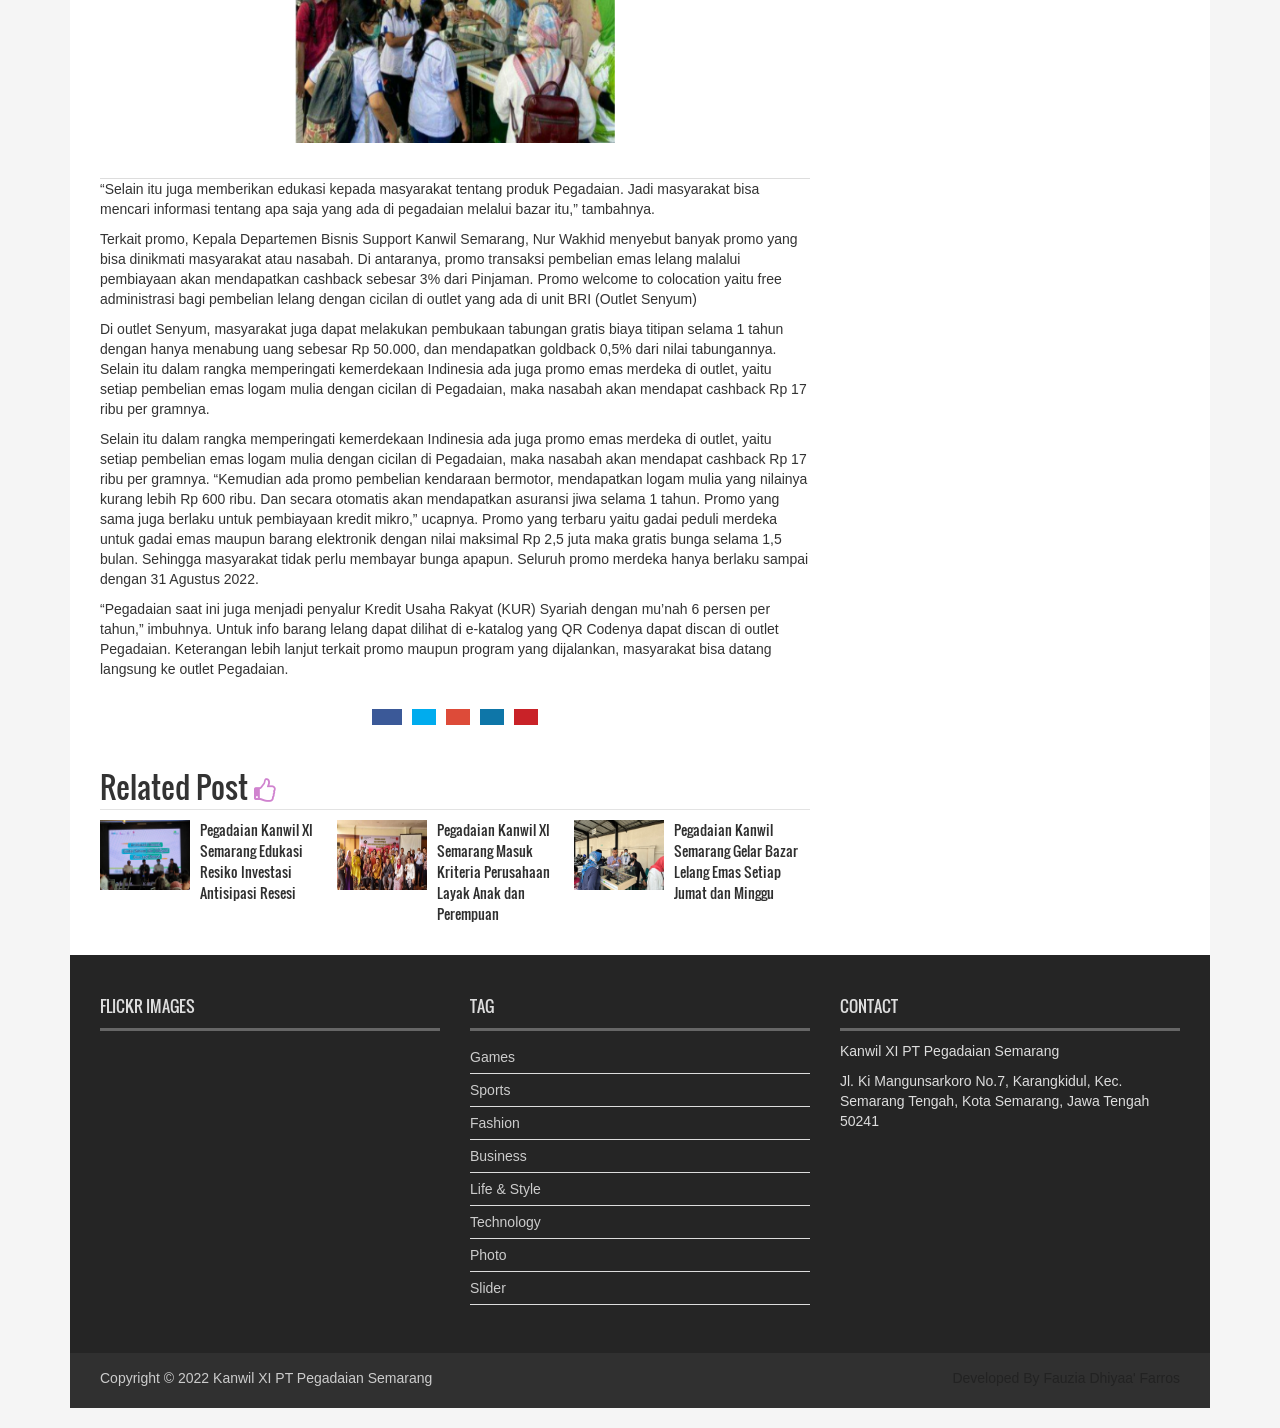
<file: pages/lelang.html>
<!DOCTYPE html>
<html>
<head>
<title>Kanwil XI News | Pages | Pegadaian Kanwil Semarang Gelar Bazar Lelang Emas Setiap Jumat dan Minggu</title>
<meta charset="utf-8">
<meta http-equiv="X-UA-Compatible" content="IE=edge">
<meta name="viewport" content="width=device-width, initial-scale=1">
<link rel="stylesheet" type="text/css" href="../assets/css/bootstrap.min.css">
<link rel="stylesheet" type="text/css" href="../assets/css/font-awesome.min.css">
<link rel="stylesheet" type="text/css" href="../assets/css/animate.css">
<link rel="stylesheet" type="text/css" href="../assets/css/font.css">
<link rel="stylesheet" type="text/css" href="../assets/css/li-scroller.css">
<link rel="stylesheet" type="text/css" href="../assets/css/slick.css">
<link rel="stylesheet" type="text/css" href="../assets/css/jquery.fancybox.css">
<link rel="stylesheet" type="text/css" href="../assets/css/theme.css">
<link rel="stylesheet" type="text/css" href="../assets/css/style.css">
<!--[if lt IE 9]>
<script src="../assets/js/html5shiv.min.js"></script>
<script src="../assets/js/respond.min.js"></script>
<![endif]-->
</head>
<body>
<div id="preloader">
  <div id="status">&nbsp;</div>
</div>
<a class="scrollToTop" href="#"><i class="fa fa-angle-up"></i></a>
<div class="container">
  <header id="header">
    <div class="row">
      <div class="col-lg-12 col-md-12 col-sm-12">
        <div class="header_top">
          <div class="header_top_left">
            <ul class="top_nav">
              <li><a href="../index.html">Home</a></li>
              <li><a href="about.html">About</a></li>
              <li><a href="contact.html">Contact</a></li>
            </ul>
          </div>
          <div class="header_top_right">
            <p>PT Pegadaian (Persero)</p>
          </div>
        </div>
      </div>
      <div class="col-lg-12 col-md-12 col-sm-12">
        <div class="header_bottom">
          <div class="logo_area"><a href="../index.html" class="logo"><img src="../images/pegadaian-logo2.png" alt=""></a></div>
        </div>
      </div>
    </div>
  </header>
  <section id="navArea">
    <nav class="navbar navbar-inverse" role="navigation">
      <div class="navbar-header">
        <button type="button" class="navbar-toggle collapsed" data-toggle="collapse" data-target="#navbar" aria-expanded="false" aria-controls="navbar"> <span class="sr-only">Toggle navigation</span> <span class="icon-bar"></span> <span class="icon-bar"></span> <span class="icon-bar"></span> </button>
      </div>
      <div id="navbar" class="navbar-collapse collapse">
        <ul class="nav navbar-nav main_nav">
          <li class="active"><a href="../index.html"><span class="fa fa-home desktop-home"></span><span class="mobile-show">Home</span></a></li>
          <li><a href="#">Technology</a></li>
          <li class="dropdown"> <a href="#" class="dropdown-toggle" data-toggle="dropdown" role="button" aria-expanded="false">Mobile</a>
            <ul class="dropdown-menu" role="menu">
              <li><a href="#">Android</a></li>
              <li><a href="#">Samsung</a></li>
              <li><a href="#">Nokia</a></li>
              <li><a href="#">Walton Mobile</a></li>
              <li><a href="#">Sympony</a></li>
            </ul>
          </li>
          <li><a href="#">Laptops</a></li>
          <li><a href="#">Tablets</a></li>
          <li><a href="contact.html">Contact Us</a></li>
          <li><a href="404.html">404 Page</a></li>
        </ul>
      </div>
    </nav>
  </section>
  <section id="newsSection">
    <div class="row">
      <div class="col-lg-12 col-md-12">
        <div class="latest_newsarea"> <span>Latest News</span>
          <ul id="ticker01" class="news_sticker">
            <li><a href="#"><img src="images/pegadaian-logo.png" alt="">Berita Internal Kanwil XI Semarang</a></li>
            <li><a href="#"><img src="images/pegadaian-logo.png" alt="">Berita Internal Kanwil XI Semarang</a></li>
            <li><a href="#"><img src="images/pegadaian-logo.png" alt="">Berita Internal Kanwil XI Semarang</a></li>
            <li><a href="#"><img src="images/pegadaian-logo.png" alt="">Berita Internal Kanwil XI Semarang</a></li>
            <li><a href="#"><img src="images/pegadaian-logo.png" alt="">Berita Internal Kanwil XI Semarang</a></li>
          </ul>
          <div class="social_area">
            <ul class="social_nav">
              <li class="facebook"><a href="https://www.facebook.com/people/Pegadaian-Kanwil-XI-Semarang/100066519427858/"></a></li>
              <li class="instagram"><a href="https://www.instagram.com/pegadaiankanwilsemarang/"></a></li>
              <li class="web"><a href="pegadaian.co.id"></a></li>
              <li class="youtube"><a href="https://www.youtube.com/c/PTPegadaianPersero_official"></a></li>
              <li class="linkedin"> <a href="https://www.linkedin.com/company/perum-pegadaian/"></a></li>
            </ul>
          </div>
        </div>
      </div>
    </div>
  </section>
  <section id="contentSection">
    <div class="row">
      <div class="col-lg-8 col-md-8 col-sm-8">
        <div class="left_content">
          <div class="single_page">
            <ol class="breadcrumb">
              <li><a href="../index.html">Home</a></li>
              <li><a href="#">Technology</a></li>
              <li class="active">Mobile</li>
            </ol>
            <h1>Pegadaian Kanwil Semarang Gelar Bazar Lelang Emas Setiap Jumat dan Minggu</h1>
            <div class="post_commentbox"> <a href="#"><i class="fa fa-user"></i>Fauzia Dhiyaa' Farros</a> <span><i class="fa fa-calendar"></i>6:49 AM</span> <a href="#"><i class="fa fa-tags"></i>Technology</a> </div>
            <div class="single_page_content"> <img class="img-center" src="../images/lelang-2.jpg" alt=""></div>
              <p>PT Pegadaian Kanwil XI Semarang secara rutin menggelar bazar lelang emas setiap hari Jumat dan Minggu bersamaan dengan Car Free Day (CFD) di depan Kantor Pegadaian Kanwil XI Semarang, Jalan Ki Mangunsarkoro, Kota Semarang.</p>
              <p>Bazar lelang emas melibatkan seluruh kantor cabang Pegadaian di Kota Semarang secara bergiliran. Tujuannya, untuk meningkatkan engagement masyarakat terhadap produk gadai melalui pembelian lelang emas dengan cicilan.</p>
              <blockquote> “Bazar lelang emas ini kami gelar setiap hari Minggu bertepatan dengan kegiatan Car Free Day. Bazar sudah berjalan 2 bulan atau 8 kali terselenggara,” kata Kabag Humas dan Protokoler Kanwil XI Semarang, Setyo Purnomo, Jumat (5/8/2022).
                </blockquote>
              <p>Masyarakat yang ingin berinvestasi emas dapat memanfaatkan bazar lelang emas Pegadaian tersebut dengan datang secara langsung ke lokasi bazar, juga untuk mengetahui barang-barang yang dilelang.</p>
              <p>Setyo menyebut, banyak keuntungan yang akan diperoleh masyarakat di bazar lelang emas. Selain harga emas lelang Pegadaian yang lebih murah daripada harga emas yang ada di toko, juga pembelian bisa dicicil, bunga ringan, dan ada merchandise yang menarik.</p>
              <p>“Jadi di bazar emas itu, pembelian emas lelang bisa dilakukan secara tunai atau dicicil. Juga banyak promo yang tersedia bagi masyarakat,” jelasnya.</p>  
                <p>Bazar lelang emas digelar untuk memudahkan masyarakat dalam berinvestasi emas, memudahkan informasi kepada masyarakat bahwa di Pegadaian ada emas lelang yang dijual ke masyarakat. Baik secara cash maupun kredit.</p>
                <p>Pegadaian sebenarnya memiliki 3 outlet The Gade Coffe and Gold di Jawa Tengah dan DIY.</p>
                <div class="single_page_content"> <img class="img-center" src="../images/lelang-1.png" alt=""></div>
                <p>“Selain itu juga memberikan edukasi kepada masyarakat tentang produk Pegadaian. Jadi masyarakat bisa mencari informasi tentang apa saja yang ada di pegadaian melalui bazar itu,” tambahnya.</p>
                <p>Terkait promo, Kepala Departemen Bisnis Support Kanwil Semarang, Nur Wakhid menyebut banyak promo yang bisa dinikmati masyarakat atau nasabah.
                  Di antaranya, promo transaksi pembelian emas lelang malalui pembiayaan akan mendapatkan cashback sebesar 3% dari Pinjaman.
                  Promo welcome to colocation yaitu free administrasi bagi pembelian  lelang dengan cicilan di outlet  yang ada di unit BRI (Outlet Senyum)
                  </p>
                <p>Di outlet Senyum, masyarakat juga dapat melakukan pembukaan tabungan gratis biaya titipan selama 1 tahun dengan hanya menabung uang sebesar Rp 50.000, dan mendapatkan goldback 0,5% dari nilai tabungannya.
                  Selain itu dalam rangka memperingati kemerdekaan Indinesia ada juga promo emas merdeka di outlet, yaitu setiap pembelian emas logam mulia dengan cicilan di Pegadaian, maka nasabah akan mendapat cashback Rp 17 ribu per gramnya.
                  </p>      
                <p>Selain itu dalam rangka memperingati kemerdekaan Indinesia ada juga promo emas merdeka di outlet, yaitu setiap pembelian emas logam mulia dengan cicilan di Pegadaian, maka nasabah akan mendapat cashback Rp 17 ribu per gramnya.
                  “Kemudian ada promo pembelian kendaraan bermotor, mendapatkan logam mulia yang nilainya kurang lebih Rp 600 ribu.  Dan secara otomatis akan mendapatkan asuransi jiwa selama 1 tahun. Promo yang sama juga berlaku untuk pembiayaan kredit mikro,” ucapnya.
                  Promo yang terbaru yaitu gadai peduli merdeka untuk gadai emas maupun  barang elektronik dengan nilai maksimal Rp 2,5 juta maka gratis bunga selama 1,5 bulan. Sehingga masyarakat tidak perlu membayar bunga apapun. Seluruh promo merdeka hanya berlaku sampai dengan 31 Agustus 2022.
                  </p>  
                <p>“Pegadaian saat ini juga menjadi penyalur Kredit Usaha Rakyat (KUR) Syariah dengan mu’nah 6 persen per tahun,” imbuhnya.
                  Untuk info barang lelang dapat dilihat di e-katalog yang QR Codenya dapat discan di outlet Pegadaian. Keterangan lebih lanjut terkait promo maupun program yang dijalankan, masyarakat bisa datang langsung ke outlet Pegadaian.
                  </p>      

            
            <div class="social_link">
              <ul class="sociallink_nav">
                <li class="facebook"><a href="https://www.facebook.com/people/Pegadaian-Kanwil-XI-Semarang/100066519427858/"></a></li>
                <li class="instagram"><a href="https://www.instagram.com/pegadaiankanwilsemarang/"></a></li>
                <li class="web"><a href="pegadaian.co.id"></a></li>
                <li class="youtube"><a href="https://www.youtube.com/c/PTPegadaianPersero_official"></a></li>
                <li class="linkedin"> <a href="https://www.linkedin.com/company/perum-pegadaian/"></a></li>
              </ul>
            </div>
            <div class="related_post">
              <h2>Related Post <i class="fa fa-thumbs-o-up"></i></h2>
              <ul class="spost_nav wow fadeInDown animated">
                <li>
                  <div class="media"> <a class="media-left" href="resesi.html"> <img src="../images/resesi.jpg" alt=""> </a>
                    <div class="media-body"> <a class="catg_title" href="resesi.html">Pegadaian Kanwil XI Semarang Edukasi Resiko Investasi Antisipasi Resesi</a> </div>
                  </div>
                </li>
                <li>
                  <div class="media"> <a class="media-left" href="layak.html"> <img src="../images/layak.jpg" alt=""> </a>
                    <div class="media-body"> <a class="catg_title" href="layak.html"> Pegadaian Kanwil XI Semarang Masuk Kriteria Perusahaan Layak Anak dan Perempuan</a> </div>
                  </div>
                </li>
                <li>
                  <div class="media"> <a class="media-left" href="lelang.html"> <img src="../images/lelang-2.jpg" alt=""> </a>
                    <div class="media-body"> <a class="catg_title" href="lelang.html">Pegadaian Kanwil Semarang Gelar Bazar Lelang Emas Setiap Jumat dan Minggu</a> </div>
                  </div>
                </li>
              </ul>
            </div>
          </div>
        </div>
      </div>
      <nav class="nav-slit"> <a class="prev" href="#"> <span class="icon-wrap"><i class="fa fa-angle-left"></i></span>
        <div>
          <h3>City Lights</h3>
          <img src="../images/post_img1.jpg" alt=""/> </div>
        </a> <a class="next" href="#"> <span class="icon-wrap"><i class="fa fa-angle-right"></i></span>
        <div>
          <h3>Street Hills</h3>
          <img src="../images/post_img1.jpg" alt=""/> </div>
        </a> </nav>
      <div class="col-lg-4 col-md-4 col-sm-4">
        <aside class="right_content">
          <div class="single_sidebar">
            <h2><span>Popular Post</span></h2>
            <ul class="spost_nav">
              <li>
                <div class="media wow fadeInDown"> <a href="lelang.html" class="media-left"> <img alt="" src="../images/lelang-2.jpg"> </a>
                  <div class="media-body"> <a href="lelang.html" class="catg_title">Pegadaian Kanwil Semarang Gelar Bazar Lelang Emas Setiap Jumat dan Minggu</a> </div>
                </div>
              </li>
              <li>
                <div class="media wow fadeInDown"> <a href="layak.html" class="media-left"> <img alt="" src="../images/layak.jpg"> </a>
                  <div class="media-body"> <a href="layak.html" class="catg_title">Pegadaian Kanwil XI Semarang Masuk Kriteria Perusahaan Layak Anak dan Perempuan</a> </div>
                </div>
              </li>
            </ul>
          </div>
          <div class="single_sidebar">
            <ul class="nav nav-tabs" role="tablist">
              <li role="presentation" class="active"><a href="#category" aria-controls="home" role="tab" data-toggle="tab">Category</a></li>
              <li role="presentation"><a href="#video" aria-controls="profile" role="tab" data-toggle="tab">Video</a></li>
              <li role="presentation"><a href="#comments" aria-controls="messages" role="tab" data-toggle="tab">Comments</a></li>
            </ul>
            <div class="tab-content">
              <div role="tabpanel" class="tab-pane active" id="category">
                <ul>
                  <li class="cat-item"><a href="#">Sports</a></li>
                  <li class="cat-item"><a href="#">Fashion</a></li>
                  <li class="cat-item"><a href="#">Business</a></li>
                  <li class="cat-item"><a href="#">Technology</a></li>
                  <li class="cat-item"><a href="#">Games</a></li>
                  <li class="cat-item"><a href="#">Life &amp; Style</a></li>
                  <li class="cat-item"><a href="#">Photography</a></li>
                </ul>
              </div>
              <div role="tabpanel" class="tab-pane" id="video">
                <div class="vide_area">
                  <iframe width="100%" height="250" src="http://www.youtube.com/embed/h5QWbURNEpA?feature=player_detailpage" frameborder="0" allowfullscreen></iframe>
                </div>
              </div>
              <div role="tabpanel" class="tab-pane" id="comments">
                <ul class="spost_nav">
                  <li>
                    <div class="media wow fadeInDown"> <a href="single_page.html" class="media-left"> <img alt="" src="../images/post_img1.jpg"> </a>
                      <div class="media-body"> <a href="single_page.html" class="catg_title"> Aliquam malesuada diam eget turpis varius 1</a> </div>
                    </div>
                  </li>
                  <li>
                    <div class="media wow fadeInDown"> <a href="single_page.html" class="media-left"> <img alt="" src="../images/post_img2.jpg"> </a>
                      <div class="media-body"> <a href="single_page.html" class="catg_title"> Aliquam malesuada diam eget turpis varius 2</a> </div>
                    </div>
                  </li>
                  <li>
                    <div class="media wow fadeInDown"> <a href="single_page.html" class="media-left"> <img alt="" src="../images/post_img1.jpg"> </a>
                      <div class="media-body"> <a href="single_page.html" class="catg_title"> Aliquam malesuada diam eget turpis varius 3</a> </div>
                    </div>
                  </li>
                  <li>
                    <div class="media wow fadeInDown"> <a href="single_page.html" class="media-left"> <img alt="" src="../images/post_img2.jpg"> </a>
                      <div class="media-body"> <a href="single_page.html" class="catg_title"> Aliquam malesuada diam eget turpis varius 4</a> </div>
                    </div>
                  </li>
                </ul>
              </div>
            </div>
          </div>
          <div class="single_sidebar wow fadeInDown">
            <h2><span>Sponsor</span></h2>
            <a class="sideAdd" href="#"><img src="../images/add_img.jpg" alt=""></a> </div>
          <div class="single_sidebar wow fadeInDown">
            <h2><span>Category Archive</span></h2>
            <select class="catgArchive">
              <option>Select Category</option>
              <option>Life styles</option>
              <option>Sports</option>
              <option>Technology</option>
              <option>Treads</option>
            </select>
          </div>
          <div class="single_sidebar wow fadeInDown">
            <h2><span>Links</span></h2>
            <ul>
              <li><a href="#">Blog</a></li>
              <li><a href="#">Rss Feed</a></li>
              <li><a href="#">Login</a></li>
              <li><a href="#">Life &amp; Style</a></li>
            </ul>
          </div>
        </aside>
      </div>
    </div>
  </section>
  <footer id="footer">
    <div class="footer_top">
      <div class="row">
        <div class="col-lg-4 col-md-4 col-sm-4">
          <div class="footer_widget wow fadeInLeftBig">
            <h2>Flickr Images</h2>
          </div>
        </div>
        <div class="col-lg-4 col-md-4 col-sm-4">
          <div class="footer_widget wow fadeInDown">
            <h2>Tag</h2>
            <ul class="tag_nav">
              <li><a href="#">Games</a></li>
              <li><a href="#">Sports</a></li>
              <li><a href="#">Fashion</a></li>
              <li><a href="#">Business</a></li>
              <li><a href="#">Life &amp; Style</a></li>
              <li><a href="#">Technology</a></li>
              <li><a href="#">Photo</a></li>
              <li><a href="#">Slider</a></li>
            </ul>
          </div>
        </div>
        <div class="col-lg-4 col-md-4 col-sm-4">
          <div class="footer_widget wow fadeInRightBig">
            <h2>Contact</h2>
            <p>Kanwil XI PT Pegadaian Semarang</p>
            <address>
              Jl. Ki Mangunsarkoro No.7, Karangkidul, Kec. Semarang Tengah, Kota Semarang, Jawa Tengah 50241
            </address>
          </div>
        </div>
      </div>
    </div>
    <div class="footer_bottom">
      <p class="copyright">Copyright &copy; 2022 <a href="../index.html">Kanwil XI PT Pegadaian Semarang</a></p>
      <p class="developer">Developed By Fauzia Dhiyaa' Farros</p>
    </div>
  </footer>
</div>
<script src="../assets/js/jquery.min.js"></script> 
<script src="../assets/js/wow.min.js"></script> 
<script src="../assets/js/bootstrap.min.js"></script> 
<script src="../assets/js/slick.min.js"></script> 
<script src="../assets/js/jquery.li-scroller.1.0.js"></script> 
<script src="../assets/js/jquery.newsTicker.min.js"></script> 
<script src="../assets/js/jquery.fancybox.pack.js"></script> 
<script src="../assets/js/custom.js"></script>
</body>
</html>
</file>
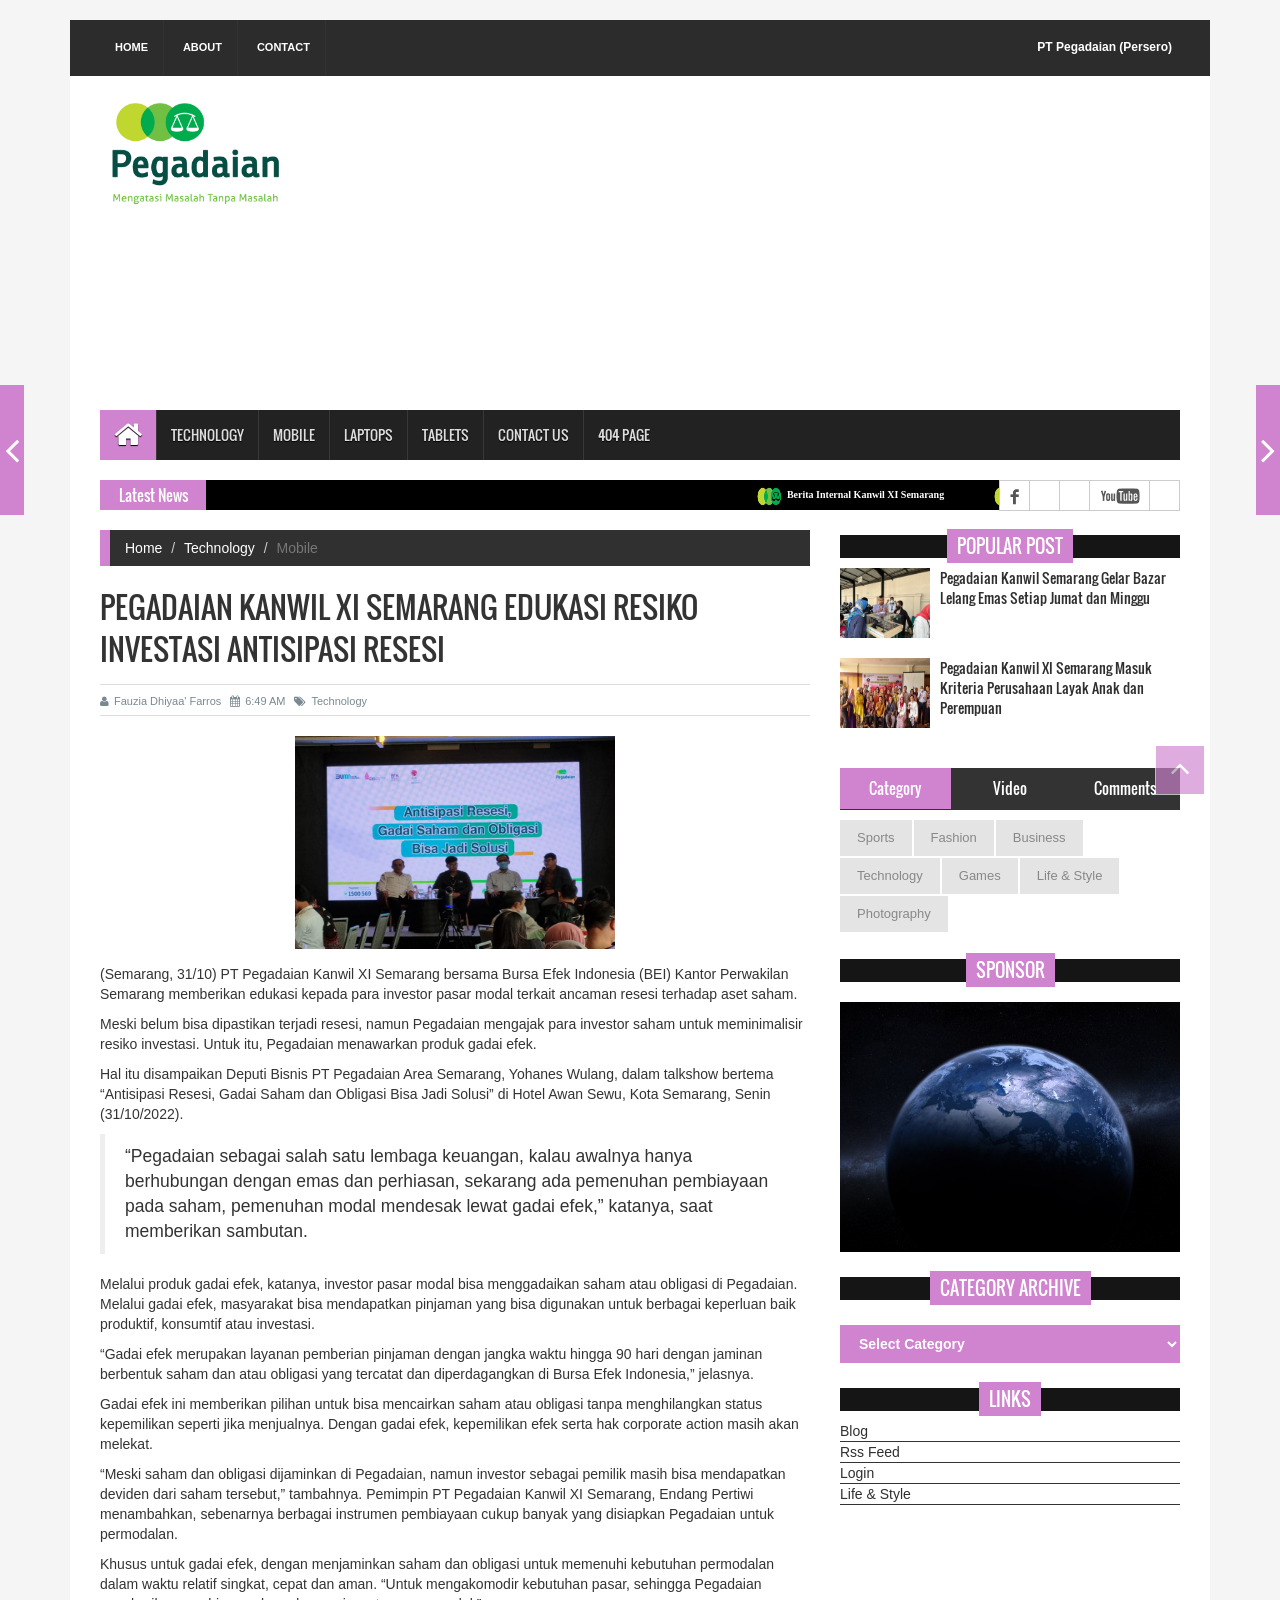
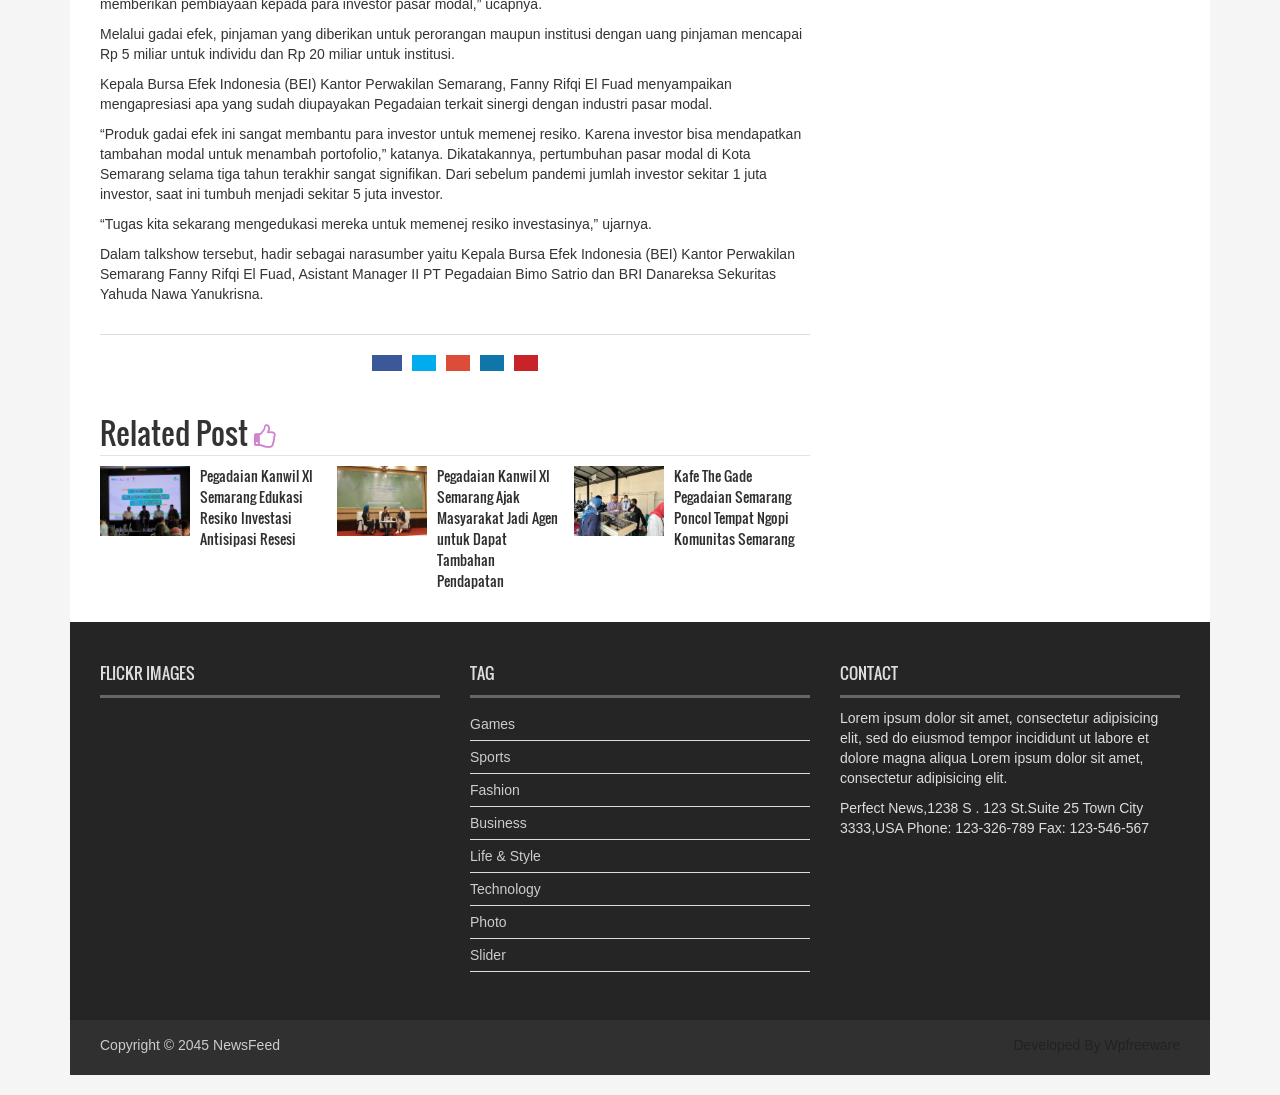
<file: pages/resesi.html>
<!DOCTYPE html>
<html>
<head>
<title>Kanwil XI News | Pages | Kafe The Gade Pegadaian Semarang Poncol Tempat Ngopi Komunitas Semarang</title>
<meta charset="utf-8">
<meta http-equiv="X-UA-Compatible" content="IE=edge">
<meta name="viewport" content="width=device-width, initial-scale=1">
<link rel="stylesheet" type="text/css" href="../assets/css/bootstrap.min.css">
<link rel="stylesheet" type="text/css" href="../assets/css/font-awesome.min.css">
<link rel="stylesheet" type="text/css" href="../assets/css/animate.css">
<link rel="stylesheet" type="text/css" href="../assets/css/font.css">
<link rel="stylesheet" type="text/css" href="../assets/css/li-scroller.css">
<link rel="stylesheet" type="text/css" href="../assets/css/slick.css">
<link rel="stylesheet" type="text/css" href="../assets/css/jquery.fancybox.css">
<link rel="stylesheet" type="text/css" href="../assets/css/theme.css">
<link rel="stylesheet" type="text/css" href="../assets/css/style.css">
<!--[if lt IE 9]>
<script src="../assets/js/html5shiv.min.js"></script>
<script src="../assets/js/respond.min.js"></script>
<![endif]-->
</head>
<body>
<div id="preloader">
  <div id="status">&nbsp;</div>
</div>
<a class="scrollToTop" href="#"><i class="fa fa-angle-up"></i></a>
<div class="container">
  <header id="header">
    <div class="row">
      <div class="col-lg-12 col-md-12 col-sm-12">
        <div class="header_top">
          <div class="header_top_left">
            <ul class="top_nav">
              <li><a href="../index.html">Home</a></li>
              <li><a href="about.html">About</a></li>
              <li><a href="contact.html">Contact</a></li>
            </ul>
          </div>
          <div class="header_top_right">
            <p>PT Pegadaian (Persero)</p>
          </div>
        </div>
      </div>
      <div class="col-lg-12 col-md-12 col-sm-12">
        <div class="header_bottom">
          <div class="logo_area"><a href="../index.html" class="logo"><img src="../images/pegadaian-logo2.png" alt=""></a></div>
        </div>
      </div>
    </div>
  </header>
  <section id="navArea">
    <nav class="navbar navbar-inverse" role="navigation">
      <div class="navbar-header">
        <button type="button" class="navbar-toggle collapsed" data-toggle="collapse" data-target="#navbar" aria-expanded="false" aria-controls="navbar"> <span class="sr-only">Toggle navigation</span> <span class="icon-bar"></span> <span class="icon-bar"></span> <span class="icon-bar"></span> </button>
      </div>
      <div id="navbar" class="navbar-collapse collapse">
        <ul class="nav navbar-nav main_nav">
          <li class="active"><a href="../index.html"><span class="fa fa-home desktop-home"></span><span class="mobile-show">Home</span></a></li>
          <li><a href="#">Technology</a></li>
          <li class="dropdown"> <a href="#" class="dropdown-toggle" data-toggle="dropdown" role="button" aria-expanded="false">Mobile</a>
            <ul class="dropdown-menu" role="menu">
              <li><a href="#">Android</a></li>
              <li><a href="#">Samsung</a></li>
              <li><a href="#">Nokia</a></li>
              <li><a href="#">Walton Mobile</a></li>
              <li><a href="#">Sympony</a></li>
            </ul>
          </li>
          <li><a href="#">Laptops</a></li>
          <li><a href="#">Tablets</a></li>
          <li><a href="contact.html">Contact Us</a></li>
          <li><a href="404.html">404 Page</a></li>
        </ul>
      </div>
    </nav>
  </section>
  <section id="newsSection">
    <div class="row">
      <div class="col-lg-12 col-md-12">
        <div class="latest_newsarea"> <span>Latest News</span>
          <ul id="ticker01" class="news_sticker">
            <li><a href="#"><img src="images/pegadaian-logo.png" alt="">Berita Internal Kanwil XI Semarang</a></li>
            <li><a href="#"><img src="images/pegadaian-logo.png" alt="">Berita Internal Kanwil XI Semarang</a></li>
            <li><a href="#"><img src="images/pegadaian-logo.png" alt="">Berita Internal Kanwil XI Semarang</a></li>
            <li><a href="#"><img src="images/pegadaian-logo.png" alt="">Berita Internal Kanwil XI Semarang</a></li>
            <li><a href="#"><img src="images/pegadaian-logo.png" alt="">Berita Internal Kanwil XI Semarang</a></li>
          </ul>
          <div class="social_area">
            <ul class="social_nav">
              <li class="facebook"><a href="https://www.facebook.com/people/Pegadaian-Kanwil-XI-Semarang/100066519427858/"></a></li>
              <li class="instagram"><a href="https://www.instagram.com/pegadaiankanwilsemarang/"></a></li>
              <li class="web"><a href="pegadaian.co.id"></a></li>
              <li class="youtube"><a href="https://www.youtube.com/c/PTPegadaianPersero_official"></a></li>
              <li class="linkedin"> <a href="https://www.linkedin.com/company/perum-pegadaian/"></a></li>
            </ul>
          </div>
        </div>
      </div>
    </div>
  </section>
  <section id="contentSection">
    <div class="row">
      <div class="col-lg-8 col-md-8 col-sm-8">
        <div class="left_content">
          <div class="single_page">
            <ol class="breadcrumb">
              <li><a href="../index.html">Home</a></li>
              <li><a href="#">Technology</a></li>
              <li class="active">Mobile</li>
            </ol>
            <h1>Pegadaian Kanwil XI Semarang Edukasi Resiko Investasi Antisipasi Resesi</h1>
            <div class="post_commentbox"> <a href="#"><i class="fa fa-user"></i>Fauzia Dhiyaa' Farros</a> <span><i class="fa fa-calendar"></i>6:49 AM</span> <a href="#"><i class="fa fa-tags"></i>Technology</a> </div>
            <div class="single_page_content"> <img class="img-center" src="../images/resesi.jpg" alt="">
              <p>(Semarang, 31/10) PT Pegadaian Kanwil XI Semarang bersama Bursa Efek Indonesia (BEI) Kantor Perwakilan Semarang memberikan edukasi kepada para investor pasar modal terkait ancaman resesi terhadap aset saham.</p>
              <p>Meski belum bisa dipastikan terjadi resesi, namun Pegadaian mengajak para investor saham untuk meminimalisir resiko investasi. Untuk itu, Pegadaian menawarkan produk gadai efek.</p>
              <p>Hal itu disampaikan Deputi Bisnis PT Pegadaian Area Semarang, Yohanes Wulang, dalam talkshow bertema “Antisipasi Resesi, Gadai Saham dan Obligasi Bisa Jadi Solusi” di Hotel Awan Sewu, Kota Semarang, Senin (31/10/2022).</p>
                
              <blockquote> “Pegadaian sebagai salah satu lembaga keuangan, kalau awalnya hanya berhubungan dengan emas dan perhiasan, sekarang ada pemenuhan pembiayaan pada saham, pemenuhan modal mendesak lewat gadai efek,” katanya, saat memberikan sambutan.
                </blockquote>
              <p>Melalui produk gadai efek, katanya, investor pasar modal bisa menggadaikan saham atau obligasi di Pegadaian. Melalui gadai efek, masyarakat bisa mendapatkan pinjaman yang bisa digunakan untuk berbagai keperluan baik produktif, konsumtif atau investasi.</p>
              <p>“Gadai efek merupakan layanan pemberian pinjaman dengan jangka waktu hingga 90 hari dengan jaminan berbentuk saham dan atau obligasi yang tercatat dan diperdagangkan di Bursa Efek Indonesia,” jelasnya.</p>
              <p>Gadai efek ini memberikan pilihan untuk bisa mencairkan saham atau obligasi tanpa menghilangkan status kepemilikan seperti jika menjualnya. Dengan gadai efek, kepemilikan efek serta hak corporate action masih akan melekat.</p>  
                <p>“Meski saham dan obligasi dijaminkan di Pegadaian, namun investor sebagai pemilik masih bisa mendapatkan deviden dari saham tersebut,” tambahnya.
                  Pemimpin PT Pegadaian Kanwil XI Semarang, Endang Pertiwi menambahkan, sebenarnya berbagai instrumen pembiayaan cukup banyak yang disiapkan Pegadaian untuk permodalan.
                  </p>
                <p>Khusus untuk gadai efek, dengan menjaminkan saham dan obligasi untuk memenuhi kebutuhan permodalan dalam waktu relatif singkat, cepat dan aman.
                  “Untuk mengakomodir kebutuhan pasar, sehingga Pegadaian memberikan pembiayaan kepada para investor pasar modal,” ucapnya.
                  </p>
                <p>Melalui gadai efek, pinjaman yang diberikan untuk perorangan maupun institusi dengan uang pinjaman mencapai Rp 5 miliar untuk individu dan Rp 20 miliar untuk institusi.</p>
                <p>Kepala Bursa Efek Indonesia (BEI) Kantor Perwakilan Semarang, Fanny Rifqi El Fuad menyampaikan mengapresiasi apa yang sudah diupayakan Pegadaian terkait sinergi dengan industri pasar modal.</p>
                <p>“Produk gadai efek ini sangat membantu para investor untuk memenej resiko. Karena investor bisa mendapatkan tambahan modal untuk menambah portofolio,” katanya.
                  Dikatakannya, pertumbuhan pasar modal di Kota Semarang selama tiga tahun terakhir sangat signifikan. Dari sebelum pandemi jumlah investor sekitar 1 juta investor, saat ini tumbuh menjadi sekitar 5 juta investor.
                  </p>
                <p>“Tugas kita sekarang mengedukasi mereka untuk memenej resiko investasinya,” ujarnya.</p>
                  <p>Dalam talkshow tersebut, hadir sebagai narasumber yaitu Kepala Bursa Efek Indonesia (BEI) Kantor Perwakilan Semarang Fanny Rifqi El Fuad, Asistant Manager II PT Pegadaian Bimo Satrio dan BRI Danareksa Sekuritas Yahuda Nawa Yanukrisna.
                  </p>
              
            </div>
            
            <div class="social_link">
              <ul class="sociallink_nav">
                <li class="facebook"><a href="https://www.facebook.com/people/Pegadaian-Kanwil-XI-Semarang/100066519427858/"></a></li>
                <li class="instagram"><a href="https://www.instagram.com/pegadaiankanwilsemarang/"></a></li>
                <li class="web"><a href="pegadaian.co.id"></a></li>
                <li class="youtube"><a href="https://www.youtube.com/c/PTPegadaianPersero_official"></a></li>
                <li class="linkedin"> <a href="https://www.linkedin.com/company/perum-pegadaian/"></a></li>
              </ul>
            </div>
            <div class="related_post">
              <h2>Related Post <i class="fa fa-thumbs-o-up"></i></h2>
              <ul class="spost_nav wow fadeInDown animated">
                <li>
                  <div class="media"> <a class="media-left" href="resesi.html"> <img src="../images/resesi.jpg" alt=""> </a>
                    <div class="media-body"> <a class="catg_title" href="resesi.html">Pegadaian Kanwil XI Semarang Edukasi Resiko Investasi Antisipasi Resesi</a> </div>
                  </div>
                </li>
                <li>
                  <div class="media"> <a class="media-left" href="yogya.html"> <img src="../images/yogya.jpg" alt=""> </a>
                    <div class="media-body"> <a class="catg_title" href="yogya.html">Pegadaian Kanwil XI Semarang Ajak Masyarakat Jadi Agen untuk Dapat Tambahan Pendapatan</a> </div>
                  </div>
                </li>
                <li>
                  <div class="media"> <a class="media-left" href="kafe.html"> <img src="../images/lelang-2.jpg" alt=""> </a>
                    <div class="media-body"> <a class="catg_title" href="kafe.html">Kafe The Gade Pegadaian Semarang Poncol Tempat Ngopi Komunitas Semarang</a> </div>
                  </div>
                </li>
              </ul>
            </div>
          </div>
        </div>
      </div>
      <nav class="nav-slit"> <a class="prev" href="#"> <span class="icon-wrap"><i class="fa fa-angle-left"></i></span>
        <div>
          <h3>City Lights</h3>
          <img src="../images/post_img1.jpg" alt=""/> </div>
        </a> <a class="next" href="#"> <span class="icon-wrap"><i class="fa fa-angle-right"></i></span>
        <div>
          <h3>Street Hills</h3>
          <img src="../images/post_img1.jpg" alt=""/> </div>
        </a> </nav>
      <div class="col-lg-4 col-md-4 col-sm-4">
        <aside class="right_content">
          <div class="single_sidebar">
            <h2><span>Popular Post</span></h2>
            <ul class="spost_nav">
              <li>
                <div class="media wow fadeInDown"> <a href="lelang.html" class="media-left"> <img alt="" src="../images/lelang-2.jpg"> </a>
                  <div class="media-body"> <a href="lelang.html" class="catg_title">Pegadaian Kanwil Semarang Gelar Bazar Lelang Emas Setiap Jumat dan Minggu</a> </div>
                </div>
              </li>
              <li>
                <div class="media wow fadeInDown"> <a href="layak.html" class="media-left"> <img alt="" src="../images/layak.jpg"> </a>
                  <div class="media-body"> <a href="layak.html" class="catg_title">Pegadaian Kanwil XI Semarang Masuk Kriteria Perusahaan Layak Anak dan Perempuan</a> </div>
                </div>
              </li>
            </ul>
          </div>
          <div class="single_sidebar">
            <ul class="nav nav-tabs" role="tablist">
              <li role="presentation" class="active"><a href="#category" aria-controls="home" role="tab" data-toggle="tab">Category</a></li>
              <li role="presentation"><a href="#video" aria-controls="profile" role="tab" data-toggle="tab">Video</a></li>
              <li role="presentation"><a href="#comments" aria-controls="messages" role="tab" data-toggle="tab">Comments</a></li>
            </ul>
            <div class="tab-content">
              <div role="tabpanel" class="tab-pane active" id="category">
                <ul>
                  <li class="cat-item"><a href="#">Sports</a></li>
                  <li class="cat-item"><a href="#">Fashion</a></li>
                  <li class="cat-item"><a href="#">Business</a></li>
                  <li class="cat-item"><a href="#">Technology</a></li>
                  <li class="cat-item"><a href="#">Games</a></li>
                  <li class="cat-item"><a href="#">Life &amp; Style</a></li>
                  <li class="cat-item"><a href="#">Photography</a></li>
                </ul>
              </div>
              <div role="tabpanel" class="tab-pane" id="video">
                <div class="vide_area">
                  <iframe width="100%" height="250" src="http://www.youtube.com/embed/h5QWbURNEpA?feature=player_detailpage" frameborder="0" allowfullscreen></iframe>
                </div>
              </div>
              <div role="tabpanel" class="tab-pane" id="comments">
                <ul class="spost_nav">
                  <li>
                    <div class="media wow fadeInDown"> <a href="single_page.html" class="media-left"> <img alt="" src="../images/post_img1.jpg"> </a>
                      <div class="media-body"> <a href="single_page.html" class="catg_title"> Aliquam malesuada diam eget turpis varius 1</a> </div>
                    </div>
                  </li>
                  <li>
                    <div class="media wow fadeInDown"> <a href="single_page.html" class="media-left"> <img alt="" src="../images/post_img2.jpg"> </a>
                      <div class="media-body"> <a href="single_page.html" class="catg_title"> Aliquam malesuada diam eget turpis varius 2</a> </div>
                    </div>
                  </li>
                  <li>
                    <div class="media wow fadeInDown"> <a href="single_page.html" class="media-left"> <img alt="" src="../images/post_img1.jpg"> </a>
                      <div class="media-body"> <a href="single_page.html" class="catg_title"> Aliquam malesuada diam eget turpis varius 3</a> </div>
                    </div>
                  </li>
                  <li>
                    <div class="media wow fadeInDown"> <a href="single_page.html" class="media-left"> <img alt="" src="../images/post_img2.jpg"> </a>
                      <div class="media-body"> <a href="single_page.html" class="catg_title"> Aliquam malesuada diam eget turpis varius 4</a> </div>
                    </div>
                  </li>
                </ul>
              </div>
            </div>
          </div>
          <div class="single_sidebar wow fadeInDown">
            <h2><span>Sponsor</span></h2>
            <a class="sideAdd" href="#"><img src="../images/add_img.jpg" alt=""></a> </div>
          <div class="single_sidebar wow fadeInDown">
            <h2><span>Category Archive</span></h2>
            <select class="catgArchive">
              <option>Select Category</option>
              <option>Life styles</option>
              <option>Sports</option>
              <option>Technology</option>
              <option>Treads</option>
            </select>
          </div>
          <div class="single_sidebar wow fadeInDown">
            <h2><span>Links</span></h2>
            <ul>
              <li><a href="#">Blog</a></li>
              <li><a href="#">Rss Feed</a></li>
              <li><a href="#">Login</a></li>
              <li><a href="#">Life &amp; Style</a></li>
            </ul>
          </div>
        </aside>
      </div>
    </div>
  </section>
  <footer id="footer">
    <div class="footer_top">
      <div class="row">
        <div class="col-lg-4 col-md-4 col-sm-4">
          <div class="footer_widget wow fadeInLeftBig">
            <h2>Flickr Images</h2>
          </div>
        </div>
        <div class="col-lg-4 col-md-4 col-sm-4">
          <div class="footer_widget wow fadeInDown">
            <h2>Tag</h2>
            <ul class="tag_nav">
              <li><a href="#">Games</a></li>
              <li><a href="#">Sports</a></li>
              <li><a href="#">Fashion</a></li>
              <li><a href="#">Business</a></li>
              <li><a href="#">Life &amp; Style</a></li>
              <li><a href="#">Technology</a></li>
              <li><a href="#">Photo</a></li>
              <li><a href="#">Slider</a></li>
            </ul>
          </div>
        </div>
        <div class="col-lg-4 col-md-4 col-sm-4">
          <div class="footer_widget wow fadeInRightBig">
            <h2>Contact</h2>
            <p>Lorem ipsum dolor sit amet, consectetur adipisicing elit, sed do eiusmod tempor incididunt ut labore et dolore magna aliqua Lorem ipsum dolor sit amet, consectetur adipisicing elit.</p>
            <address>
            Perfect News,1238 S . 123 St.Suite 25 Town City 3333,USA Phone: 123-326-789 Fax: 123-546-567
            </address>
          </div>
        </div>
      </div>
    </div>
    <div class="footer_bottom">
      <p class="copyright">Copyright &copy; 2045 <a href="../index.html">NewsFeed</a></p>
      <p class="developer">Developed By Wpfreeware</p>
    </div>
  </footer>
</div>
<script src="../assets/js/jquery.min.js"></script> 
<script src="../assets/js/wow.min.js"></script> 
<script src="../assets/js/bootstrap.min.js"></script> 
<script src="../assets/js/slick.min.js"></script> 
<script src="../assets/js/jquery.li-scroller.1.0.js"></script> 
<script src="../assets/js/jquery.newsTicker.min.js"></script> 
<script src="../assets/js/jquery.fancybox.pack.js"></script> 
<script src="../assets/js/custom.js"></script>
</body>
</html>
</file>
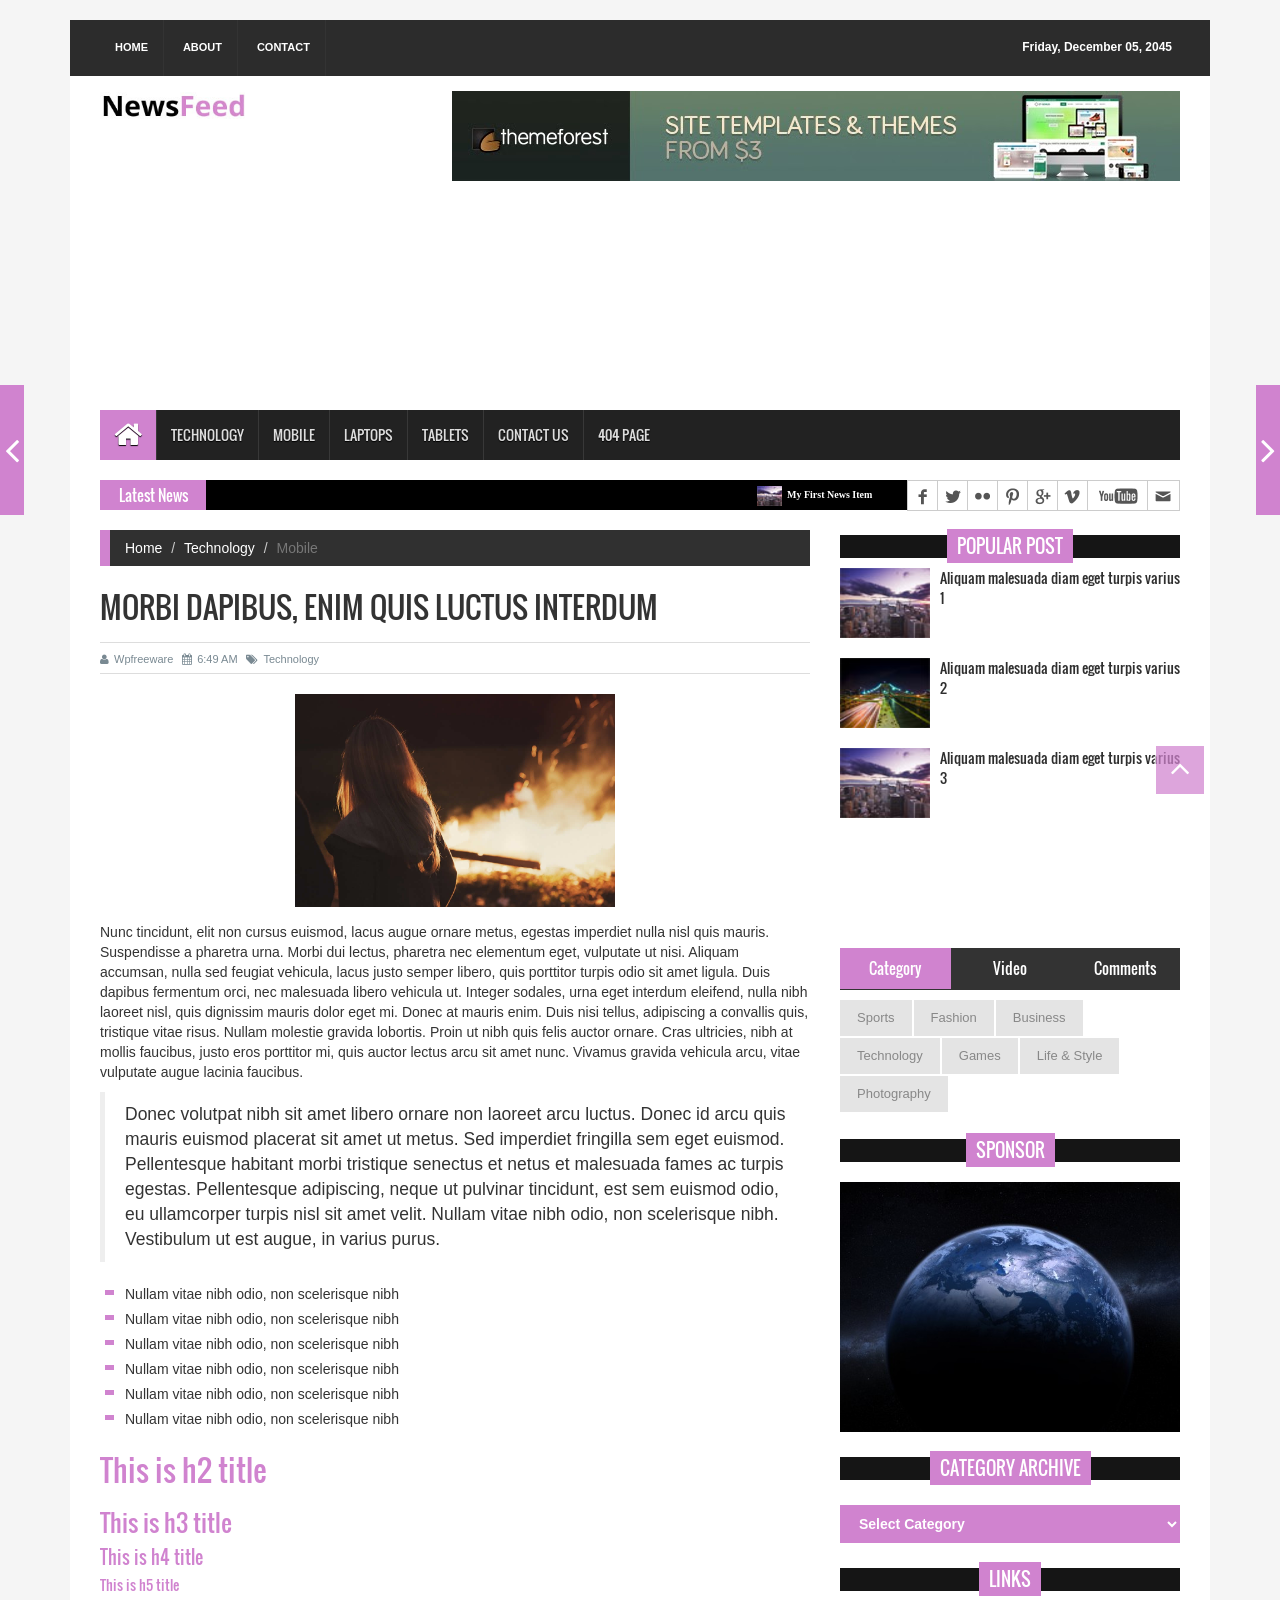
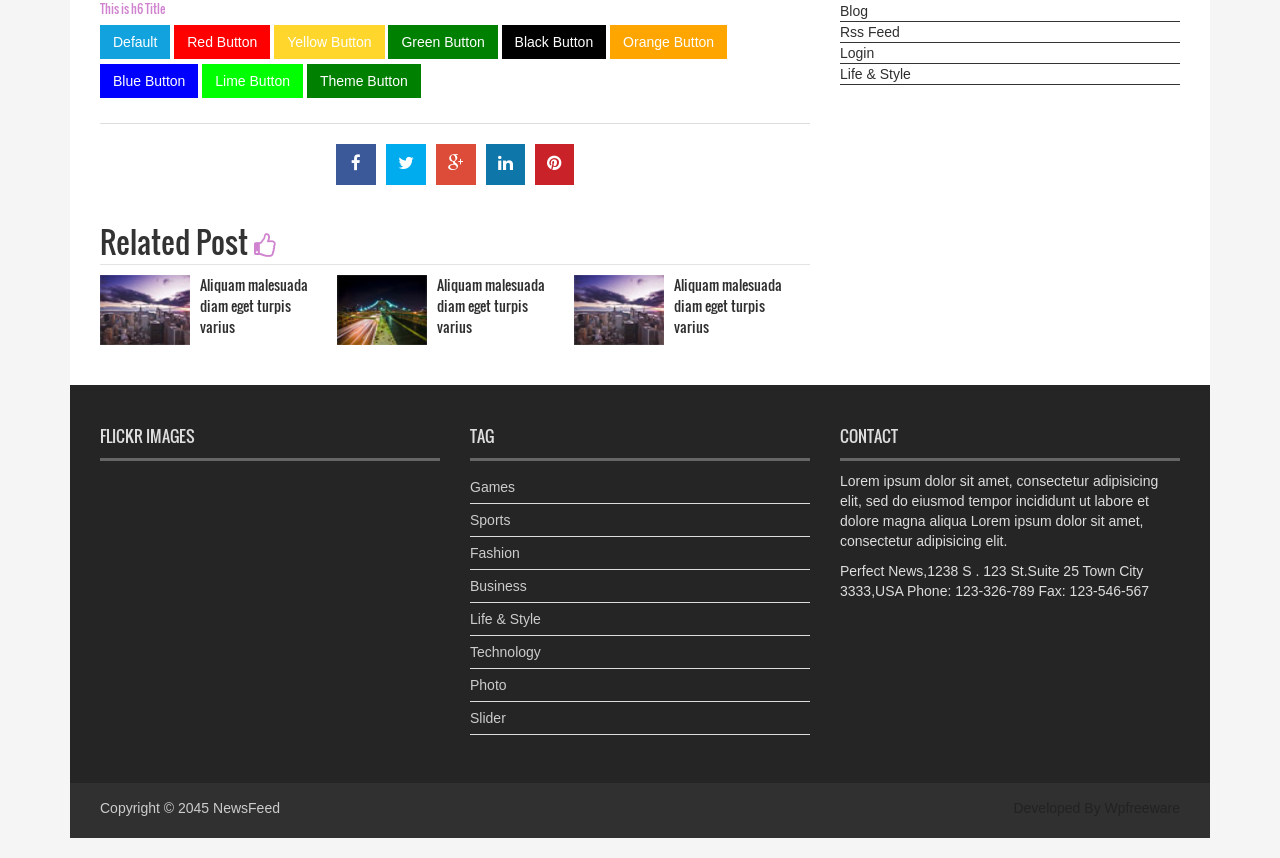
<file: pages/single_page.html>
<!DOCTYPE html>
<html>
<head>
<title>NewsFeed | Pages | Single Page</title>
<meta charset="utf-8">
<meta http-equiv="X-UA-Compatible" content="IE=edge">
<meta name="viewport" content="width=device-width, initial-scale=1">
<link rel="stylesheet" type="text/css" href="../assets/css/bootstrap.min.css">
<link rel="stylesheet" type="text/css" href="../assets/css/font-awesome.min.css">
<link rel="stylesheet" type="text/css" href="../assets/css/animate.css">
<link rel="stylesheet" type="text/css" href="../assets/css/font.css">
<link rel="stylesheet" type="text/css" href="../assets/css/li-scroller.css">
<link rel="stylesheet" type="text/css" href="../assets/css/slick.css">
<link rel="stylesheet" type="text/css" href="../assets/css/jquery.fancybox.css">
<link rel="stylesheet" type="text/css" href="../assets/css/theme.css">
<link rel="stylesheet" type="text/css" href="../assets/css/style.css">
<!--[if lt IE 9]>
<script src="../assets/js/html5shiv.min.js"></script>
<script src="../assets/js/respond.min.js"></script>
<![endif]-->
</head>
<body>
<div id="preloader">
  <div id="status">&nbsp;</div>
</div>
<a class="scrollToTop" href="#"><i class="fa fa-angle-up"></i></a>
<div class="container">
  <header id="header">
    <div class="row">
      <div class="col-lg-12 col-md-12 col-sm-12">
        <div class="header_top">
          <div class="header_top_left">
            <ul class="top_nav">
              <li><a href="../index.html">Home</a></li>
              <li><a href="#">About</a></li>
              <li><a href="contact.html">Contact</a></li>
            </ul>
          </div>
          <div class="header_top_right">
            <p>Friday, December 05, 2045</p>
          </div>
        </div>
      </div>
      <div class="col-lg-12 col-md-12 col-sm-12">
        <div class="header_bottom">
          <div class="logo_area"><a href="../index.html" class="logo"><img src="../images/logo.jpg" alt=""></a></div>
          <div class="add_banner"><a href="#"><img src="../images/addbanner_728x90_V1.jpg" alt=""></a></div>
        </div>
      </div>
    </div>
  </header>
  <section id="navArea">
    <nav class="navbar navbar-inverse" role="navigation">
      <div class="navbar-header">
        <button type="button" class="navbar-toggle collapsed" data-toggle="collapse" data-target="#navbar" aria-expanded="false" aria-controls="navbar"> <span class="sr-only">Toggle navigation</span> <span class="icon-bar"></span> <span class="icon-bar"></span> <span class="icon-bar"></span> </button>
      </div>
      <div id="navbar" class="navbar-collapse collapse">
        <ul class="nav navbar-nav main_nav">
          <li class="active"><a href="../index.html"><span class="fa fa-home desktop-home"></span><span class="mobile-show">Home</span></a></li>
          <li><a href="#">Technology</a></li>
          <li class="dropdown"> <a href="#" class="dropdown-toggle" data-toggle="dropdown" role="button" aria-expanded="false">Mobile</a>
            <ul class="dropdown-menu" role="menu">
              <li><a href="#">Android</a></li>
              <li><a href="#">Samsung</a></li>
              <li><a href="#">Nokia</a></li>
              <li><a href="#">Walton Mobile</a></li>
              <li><a href="#">Sympony</a></li>
            </ul>
          </li>
          <li><a href="#">Laptops</a></li>
          <li><a href="#">Tablets</a></li>
          <li><a href="contact.html">Contact Us</a></li>
          <li><a href="404.html">404 Page</a></li>
        </ul>
      </div>
    </nav>
  </section>
  <section id="newsSection">
    <div class="row">
      <div class="col-lg-12 col-md-12">
        <div class="latest_newsarea"> <span>Latest News</span>
          <ul id="ticker01" class="news_sticker">
            <li><a href="#"><img src="../images/news_thumbnail3.jpg" alt="">My First News Item</a></li>
            <li><a href="#"><img src="../images/news_thumbnail3.jpg" alt="">My Second News Item</a></li>
            <li><a href="#"><img src="../images/news_thumbnail3.jpg" alt="">My Third News Item</a></li>
            <li><a href="#"><img src="../images/news_thumbnail3.jpg" alt="">My Four News Item</a></li>
            <li><a href="#"><img src="../images/news_thumbnail3.jpg" alt="">My Five News Item</a></li>
            <li><a href="#"><img src="../images/news_thumbnail3.jpg" alt="">My Six News Item</a></li>
            <li><a href="#"><img src="../images/news_thumbnail3.jpg" alt="">My Seven News Item</a></li>
            <li><a href="#"><img src="../images/news_thumbnail3.jpg" alt="">My Eight News Item</a></li>
            <li><a href="#"><img src="../images/news_thumbnail2.jpg" alt="">My Nine News Item</a></li>
          </ul>
          <div class="social_area">
            <ul class="social_nav">
              <li class="facebook"><a href="#"></a></li>
              <li class="twitter"><a href="#"></a></li>
              <li class="flickr"><a href="#"></a></li>
              <li class="pinterest"><a href="#"></a></li>
              <li class="googleplus"><a href="#"></a></li>
              <li class="vimeo"><a href="#"></a></li>
              <li class="youtube"><a href="#"></a></li>
              <li class="mail"><a href="#"></a></li>
            </ul>
          </div>
        </div>
      </div>
    </div>
  </section>
  <section id="contentSection">
    <div class="row">
      <div class="col-lg-8 col-md-8 col-sm-8">
        <div class="left_content">
          <div class="single_page">
            <ol class="breadcrumb">
              <li><a href="../index.html">Home</a></li>
              <li><a href="#">Technology</a></li>
              <li class="active">Mobile</li>
            </ol>
            <h1>Morbi dapibus, enim quis luctus interdum</h1>
            <div class="post_commentbox"> <a href="#"><i class="fa fa-user"></i>Wpfreeware</a> <span><i class="fa fa-calendar"></i>6:49 AM</span> <a href="#"><i class="fa fa-tags"></i>Technology</a> </div>
            <div class="single_page_content"> <img class="img-center" src="../images/single_post_img.jpg" alt="">
              <p>Nunc tincidunt, elit non cursus euismod, lacus augue ornare metus, egestas imperdiet nulla nisl quis mauris. Suspendisse a pharetra urna. Morbi dui lectus, pharetra nec elementum eget, vulputate ut nisi. Aliquam accumsan, nulla sed feugiat vehicula, lacus justo semper libero, quis porttitor turpis odio sit amet ligula. Duis dapibus fermentum orci, nec malesuada libero vehicula ut. Integer sodales, urna eget interdum eleifend, nulla nibh laoreet nisl, quis dignissim mauris dolor eget mi. Donec at mauris enim. Duis nisi tellus, adipiscing a convallis quis, tristique vitae risus. Nullam molestie gravida lobortis. Proin ut nibh quis felis auctor ornare. Cras ultricies, nibh at mollis faucibus, justo eros porttitor mi, quis auctor lectus arcu sit amet nunc. Vivamus gravida vehicula arcu, vitae vulputate augue lacinia faucibus.</p>
              <blockquote> Donec volutpat nibh sit amet libero ornare non laoreet arcu luctus. Donec id arcu quis mauris euismod placerat sit amet ut metus. Sed imperdiet fringilla sem eget euismod. Pellentesque habitant morbi tristique senectus et netus et malesuada fames ac turpis egestas. Pellentesque adipiscing, neque ut pulvinar tincidunt, est sem euismod odio, eu ullamcorper turpis nisl sit amet velit. Nullam vitae nibh odio, non scelerisque nibh. Vestibulum ut est augue, in varius purus. </blockquote>
              <ul>
                <li>Nullam vitae nibh odio, non scelerisque nibh</li>
                <li>Nullam vitae nibh odio, non scelerisque nibh</li>
                <li>Nullam vitae nibh odio, non scelerisque nibh</li>
                <li>Nullam vitae nibh odio, non scelerisque nibh</li>
                <li>Nullam vitae nibh odio, non scelerisque nibh</li>
                <li>Nullam vitae nibh odio, non scelerisque nibh</li>
              </ul>
              <h2>This is h2 title</h2>
              <h3>This is h3 title</h3>
              <h4>This is h4 title</h4>
              <h5>This is h5 title</h5>
              <h6>This is h6 Title</h6>
              <button class="btn default-btn">Default</button>
              <button class="btn btn-red">Red Button</button>
              <button class="btn btn-yellow">Yellow Button</button>
              <button class="btn btn-green">Green Button</button>
              <button class="btn btn-black">Black Button</button>
              <button class="btn btn-orange">Orange Button</button>
              <button class="btn btn-blue">Blue Button</button>
              <button class="btn btn-lime">Lime Button</button>
              <button class="btn btn-theme">Theme Button</button>
            </div>
            <div class="social_link">
              <ul class="sociallink_nav">
                <li><a href="#"><i class="fa fa-facebook"></i></a></li>
                <li><a href="#"><i class="fa fa-twitter"></i></a></li>
                <li><a href="#"><i class="fa fa-google-plus"></i></a></li>
                <li><a href="#"><i class="fa fa-linkedin"></i></a></li>
                <li><a href="#"><i class="fa fa-pinterest"></i></a></li>
              </ul>
            </div>
            <div class="related_post">
              <h2>Related Post <i class="fa fa-thumbs-o-up"></i></h2>
              <ul class="spost_nav wow fadeInDown animated">
                <li>
                  <div class="media"> <a class="media-left" href="single_page.html"> <img src="../images/post_img1.jpg" alt=""> </a>
                    <div class="media-body"> <a class="catg_title" href="single_page.html"> Aliquam malesuada diam eget turpis varius</a> </div>
                  </div>
                </li>
                <li>
                  <div class="media"> <a class="media-left" href="single_page.html"> <img src="../images/post_img2.jpg" alt=""> </a>
                    <div class="media-body"> <a class="catg_title" href="single_page.html"> Aliquam malesuada diam eget turpis varius</a> </div>
                  </div>
                </li>
                <li>
                  <div class="media"> <a class="media-left" href="single_page.html"> <img src="../images/post_img1.jpg" alt=""> </a>
                    <div class="media-body"> <a class="catg_title" href="single_page.html"> Aliquam malesuada diam eget turpis varius</a> </div>
                  </div>
                </li>
              </ul>
            </div>
          </div>
        </div>
      </div>
      <nav class="nav-slit"> <a class="prev" href="#"> <span class="icon-wrap"><i class="fa fa-angle-left"></i></span>
        <div>
          <h3>City Lights</h3>
          <img src="../images/post_img1.jpg" alt=""/> </div>
        </a> <a class="next" href="#"> <span class="icon-wrap"><i class="fa fa-angle-right"></i></span>
        <div>
          <h3>Street Hills</h3>
          <img src="../images/post_img1.jpg" alt=""/> </div>
        </a> </nav>
      <div class="col-lg-4 col-md-4 col-sm-4">
        <aside class="right_content">
          <div class="single_sidebar">
            <h2><span>Popular Post</span></h2>
            <ul class="spost_nav">
              <li>
                <div class="media wow fadeInDown"> <a href="single_page.html" class="media-left"> <img alt="" src="../images/post_img1.jpg"> </a>
                  <div class="media-body"> <a href="single_page.html" class="catg_title"> Aliquam malesuada diam eget turpis varius 1</a> </div>
                </div>
              </li>
              <li>
                <div class="media wow fadeInDown"> <a href="single_page.html" class="media-left"> <img alt="" src="../images/post_img2.jpg"> </a>
                  <div class="media-body"> <a href="single_page.html" class="catg_title"> Aliquam malesuada diam eget turpis varius 2</a> </div>
                </div>
              </li>
              <li>
                <div class="media wow fadeInDown"> <a href="single_page.html" class="media-left"> <img alt="" src="../images/post_img1.jpg"> </a>
                  <div class="media-body"> <a href="single_page.html" class="catg_title"> Aliquam malesuada diam eget turpis varius 3</a> </div>
                </div>
              </li>
              <li>
                <div class="media wow fadeInDown"> <a href="single_page.html" class="media-left"> <img alt="" src="../images/post_img2.jpg"> </a>
                  <div class="media-body"> <a href="single_page.html" class="catg_title"> Aliquam malesuada diam eget turpis varius 4</a> </div>
                </div>
              </li>
            </ul>
          </div>
          <div class="single_sidebar">
            <ul class="nav nav-tabs" role="tablist">
              <li role="presentation" class="active"><a href="#category" aria-controls="home" role="tab" data-toggle="tab">Category</a></li>
              <li role="presentation"><a href="#video" aria-controls="profile" role="tab" data-toggle="tab">Video</a></li>
              <li role="presentation"><a href="#comments" aria-controls="messages" role="tab" data-toggle="tab">Comments</a></li>
            </ul>
            <div class="tab-content">
              <div role="tabpanel" class="tab-pane active" id="category">
                <ul>
                  <li class="cat-item"><a href="#">Sports</a></li>
                  <li class="cat-item"><a href="#">Fashion</a></li>
                  <li class="cat-item"><a href="#">Business</a></li>
                  <li class="cat-item"><a href="#">Technology</a></li>
                  <li class="cat-item"><a href="#">Games</a></li>
                  <li class="cat-item"><a href="#">Life &amp; Style</a></li>
                  <li class="cat-item"><a href="#">Photography</a></li>
                </ul>
              </div>
              <div role="tabpanel" class="tab-pane" id="video">
                <div class="vide_area">
                  <iframe width="100%" height="250" src="http://www.youtube.com/embed/h5QWbURNEpA?feature=player_detailpage" frameborder="0" allowfullscreen></iframe>
                </div>
              </div>
              <div role="tabpanel" class="tab-pane" id="comments">
                <ul class="spost_nav">
                  <li>
                    <div class="media wow fadeInDown"> <a href="single_page.html" class="media-left"> <img alt="" src="../images/post_img1.jpg"> </a>
                      <div class="media-body"> <a href="single_page.html" class="catg_title"> Aliquam malesuada diam eget turpis varius 1</a> </div>
                    </div>
                  </li>
                  <li>
                    <div class="media wow fadeInDown"> <a href="single_page.html" class="media-left"> <img alt="" src="../images/post_img2.jpg"> </a>
                      <div class="media-body"> <a href="single_page.html" class="catg_title"> Aliquam malesuada diam eget turpis varius 2</a> </div>
                    </div>
                  </li>
                  <li>
                    <div class="media wow fadeInDown"> <a href="single_page.html" class="media-left"> <img alt="" src="../images/post_img1.jpg"> </a>
                      <div class="media-body"> <a href="single_page.html" class="catg_title"> Aliquam malesuada diam eget turpis varius 3</a> </div>
                    </div>
                  </li>
                  <li>
                    <div class="media wow fadeInDown"> <a href="single_page.html" class="media-left"> <img alt="" src="../images/post_img2.jpg"> </a>
                      <div class="media-body"> <a href="single_page.html" class="catg_title"> Aliquam malesuada diam eget turpis varius 4</a> </div>
                    </div>
                  </li>
                </ul>
              </div>
            </div>
          </div>
          <div class="single_sidebar wow fadeInDown">
            <h2><span>Sponsor</span></h2>
            <a class="sideAdd" href="#"><img src="../images/add_img.jpg" alt=""></a> </div>
          <div class="single_sidebar wow fadeInDown">
            <h2><span>Category Archive</span></h2>
            <select class="catgArchive">
              <option>Select Category</option>
              <option>Life styles</option>
              <option>Sports</option>
              <option>Technology</option>
              <option>Treads</option>
            </select>
          </div>
          <div class="single_sidebar wow fadeInDown">
            <h2><span>Links</span></h2>
            <ul>
              <li><a href="#">Blog</a></li>
              <li><a href="#">Rss Feed</a></li>
              <li><a href="#">Login</a></li>
              <li><a href="#">Life &amp; Style</a></li>
            </ul>
          </div>
        </aside>
      </div>
    </div>
  </section>
  <footer id="footer">
    <div class="footer_top">
      <div class="row">
        <div class="col-lg-4 col-md-4 col-sm-4">
          <div class="footer_widget wow fadeInLeftBig">
            <h2>Flickr Images</h2>
          </div>
        </div>
        <div class="col-lg-4 col-md-4 col-sm-4">
          <div class="footer_widget wow fadeInDown">
            <h2>Tag</h2>
            <ul class="tag_nav">
              <li><a href="#">Games</a></li>
              <li><a href="#">Sports</a></li>
              <li><a href="#">Fashion</a></li>
              <li><a href="#">Business</a></li>
              <li><a href="#">Life &amp; Style</a></li>
              <li><a href="#">Technology</a></li>
              <li><a href="#">Photo</a></li>
              <li><a href="#">Slider</a></li>
            </ul>
          </div>
        </div>
        <div class="col-lg-4 col-md-4 col-sm-4">
          <div class="footer_widget wow fadeInRightBig">
            <h2>Contact</h2>
            <p>Lorem ipsum dolor sit amet, consectetur adipisicing elit, sed do eiusmod tempor incididunt ut labore et dolore magna aliqua Lorem ipsum dolor sit amet, consectetur adipisicing elit.</p>
            <address>
            Perfect News,1238 S . 123 St.Suite 25 Town City 3333,USA Phone: 123-326-789 Fax: 123-546-567
            </address>
          </div>
        </div>
      </div>
    </div>
    <div class="footer_bottom">
      <p class="copyright">Copyright &copy; 2045 <a href="../index.html">NewsFeed</a></p>
      <p class="developer">Developed By Wpfreeware</p>
    </div>
  </footer>
</div>
<script src="../assets/js/jquery.min.js"></script> 
<script src="../assets/js/wow.min.js"></script> 
<script src="../assets/js/bootstrap.min.js"></script> 
<script src="../assets/js/slick.min.js"></script> 
<script src="../assets/js/jquery.li-scroller.1.0.js"></script> 
<script src="../assets/js/jquery.newsTicker.min.js"></script> 
<script src="../assets/js/jquery.fancybox.pack.js"></script> 
<script src="../assets/js/custom.js"></script>
</body>
</html>
</file>
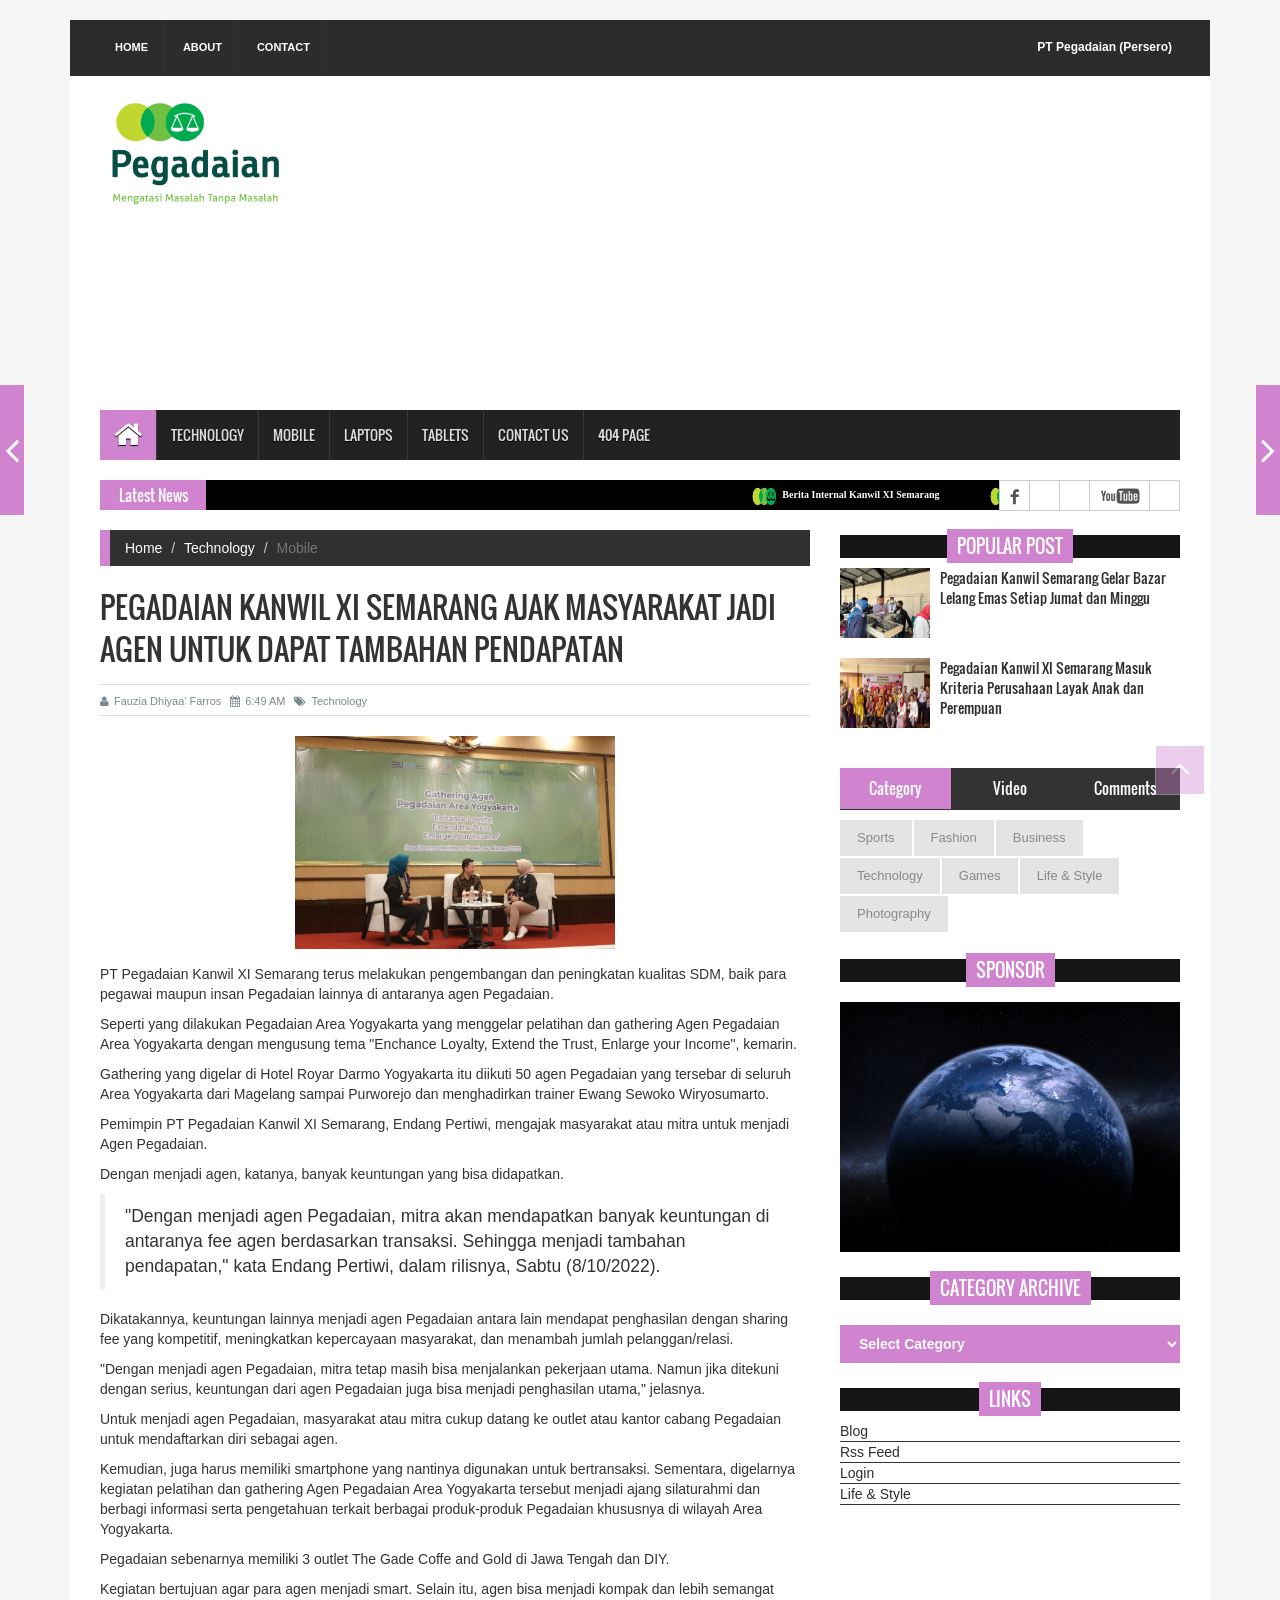
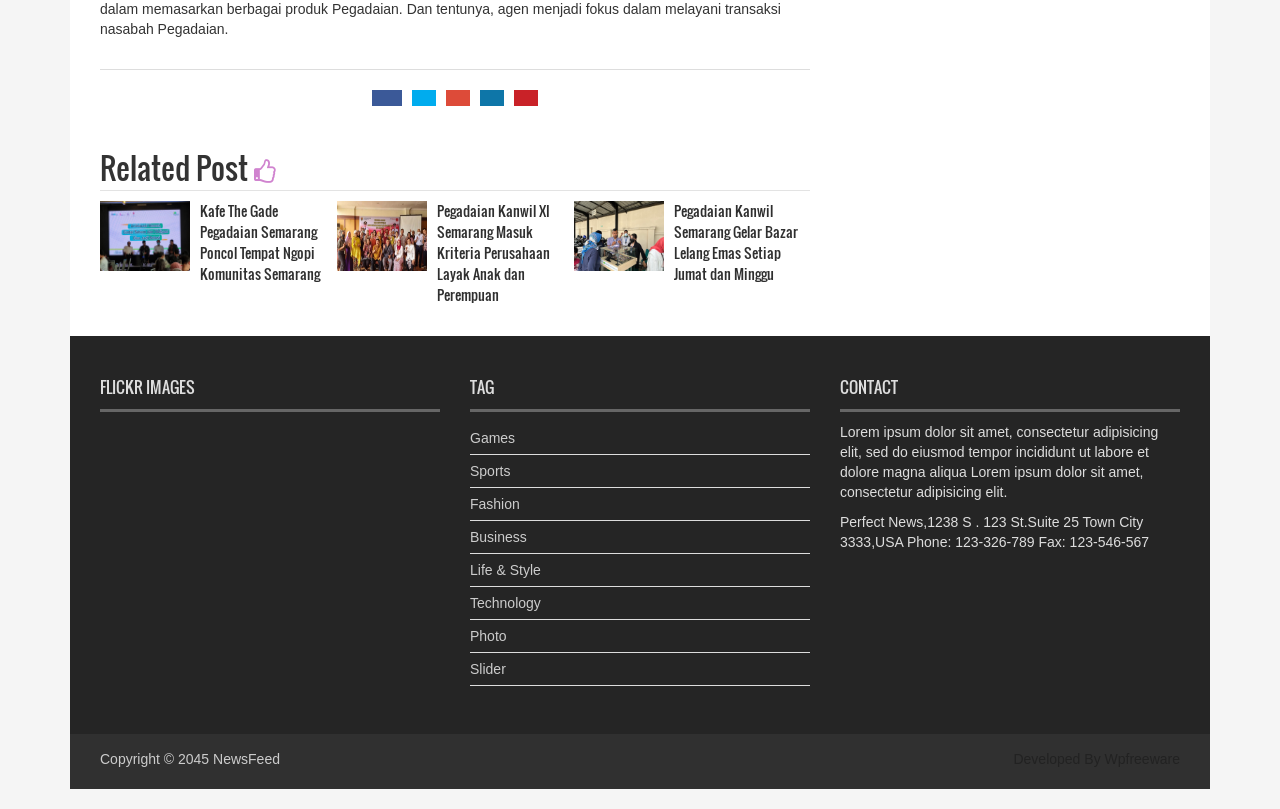
<file: pages/yogya.html>
<!DOCTYPE html>
<html>
<head>
<title>Kanwil XI News | Pages | Kafe The Gade Pegadaian Semarang Poncol Tempat Ngopi Komunitas Semarang</title>
<meta charset="utf-8">
<meta http-equiv="X-UA-Compatible" content="IE=edge">
<meta name="viewport" content="width=device-width, initial-scale=1">
<link rel="stylesheet" type="text/css" href="../assets/css/bootstrap.min.css">
<link rel="stylesheet" type="text/css" href="../assets/css/font-awesome.min.css">
<link rel="stylesheet" type="text/css" href="../assets/css/animate.css">
<link rel="stylesheet" type="text/css" href="../assets/css/font.css">
<link rel="stylesheet" type="text/css" href="../assets/css/li-scroller.css">
<link rel="stylesheet" type="text/css" href="../assets/css/slick.css">
<link rel="stylesheet" type="text/css" href="../assets/css/jquery.fancybox.css">
<link rel="stylesheet" type="text/css" href="../assets/css/theme.css">
<link rel="stylesheet" type="text/css" href="../assets/css/style.css">
<!--[if lt IE 9]>
<script src="../assets/js/html5shiv.min.js"></script>
<script src="../assets/js/respond.min.js"></script>
<![endif]-->
</head>
<body>
<div id="preloader">
  <div id="status">&nbsp;</div>
</div>
<a class="scrollToTop" href="#"><i class="fa fa-angle-up"></i></a>
<div class="container">
  <header id="header">
    <div class="row">
      <div class="col-lg-12 col-md-12 col-sm-12">
        <div class="header_top">
          <div class="header_top_left">
            <ul class="top_nav">
              <li><a href="../index.html">Home</a></li>
              <li><a href="about.html">About</a></li>
              <li><a href="contact.html">Contact</a></li>
            </ul>
          </div>
          <div class="header_top_right">
            <p>PT Pegadaian (Persero)</p>
          </div>
        </div>
      </div>
      <div class="col-lg-12 col-md-12 col-sm-12">
        <div class="header_bottom">
          <div class="logo_area"><a href="../index.html" class="logo"><img src="../images/pegadaian-logo2.png" alt=""></a></div>
        </div>
      </div>
    </div>
  </header>
  <section id="navArea">
    <nav class="navbar navbar-inverse" role="navigation">
      <div class="navbar-header">
        <button type="button" class="navbar-toggle collapsed" data-toggle="collapse" data-target="#navbar" aria-expanded="false" aria-controls="navbar"> <span class="sr-only">Toggle navigation</span> <span class="icon-bar"></span> <span class="icon-bar"></span> <span class="icon-bar"></span> </button>
      </div>
      <div id="navbar" class="navbar-collapse collapse">
        <ul class="nav navbar-nav main_nav">
          <li class="active"><a href="../index.html"><span class="fa fa-home desktop-home"></span><span class="mobile-show">Home</span></a></li>
          <li><a href="#">Technology</a></li>
          <li class="dropdown"> <a href="#" class="dropdown-toggle" data-toggle="dropdown" role="button" aria-expanded="false">Mobile</a>
            <ul class="dropdown-menu" role="menu">
              <li><a href="#">Android</a></li>
              <li><a href="#">Samsung</a></li>
              <li><a href="#">Nokia</a></li>
              <li><a href="#">Walton Mobile</a></li>
              <li><a href="#">Sympony</a></li>
            </ul>
          </li>
          <li><a href="#">Laptops</a></li>
          <li><a href="#">Tablets</a></li>
          <li><a href="contact.html">Contact Us</a></li>
          <li><a href="404.html">404 Page</a></li>
        </ul>
      </div>
    </nav>
  </section>
  <section id="newsSection">
    <div class="row">
      <div class="col-lg-12 col-md-12">
        <div class="latest_newsarea"> <span>Latest News</span>
          <ul id="ticker01" class="news_sticker">
            <li><a href="#"><img src="images/pegadaian-logo.png" alt="">Berita Internal Kanwil XI Semarang</a></li>
            <li><a href="#"><img src="images/pegadaian-logo.png" alt="">Berita Internal Kanwil XI Semarang</a></li>
            <li><a href="#"><img src="images/pegadaian-logo.png" alt="">Berita Internal Kanwil XI Semarang</a></li>
            <li><a href="#"><img src="images/pegadaian-logo.png" alt="">Berita Internal Kanwil XI Semarang</a></li>
            <li><a href="#"><img src="images/pegadaian-logo.png" alt="">Berita Internal Kanwil XI Semarang</a></li>
          </ul>
          <div class="social_area">
            <ul class="social_nav">
              <li class="facebook"><a href="https://www.facebook.com/people/Pegadaian-Kanwil-XI-Semarang/100066519427858/"></a></li>
              <li class="instagram"><a href="https://www.instagram.com/pegadaiankanwilsemarang/"></a></li>
              <li class="web"><a href="pegadaian.co.id"></a></li>
              <li class="youtube"><a href="https://www.youtube.com/c/PTPegadaianPersero_official"></a></li>
              <li class="linkedin"> <a href="https://www.linkedin.com/company/perum-pegadaian/"></a></li>
            </ul>
          </div>
        </div>
      </div>
    </div>
  </section>
  <section id="contentSection">
    <div class="row">
      <div class="col-lg-8 col-md-8 col-sm-8">
        <div class="left_content">
          <div class="single_page">
            <ol class="breadcrumb">
              <li><a href="../index.html">Home</a></li>
              <li><a href="#">Technology</a></li>
              <li class="active">Mobile</li>
            </ol>
            <h1>Pegadaian Kanwil XI Semarang Ajak Masyarakat Jadi Agen untuk Dapat Tambahan Pendapatan</h1>
            <div class="post_commentbox"> <a href="#"><i class="fa fa-user"></i>Fauzia Dhiyaa' Farros</a> <span><i class="fa fa-calendar"></i>6:49 AM</span> <a href="#"><i class="fa fa-tags"></i>Technology</a> </div>
            <div class="single_page_content"> <img class="img-center" src="../images/yogya.jpg" alt="">
              <p>PT Pegadaian Kanwil XI Semarang terus melakukan pengembangan dan peningkatan kualitas SDM, baik para pegawai maupun insan Pegadaian lainnya di antaranya agen Pegadaian.</p>
              <p>Seperti yang dilakukan Pegadaian Area Yogyakarta yang menggelar pelatihan dan gathering Agen Pegadaian Area Yogyakarta dengan mengusung tema "Enchance Loyalty, Extend the Trust, Enlarge your Income", kemarin.</p>
              <p>Gathering yang digelar di Hotel Royar Darmo Yogyakarta itu diikuti 50 agen Pegadaian yang tersebar di seluruh Area Yogyakarta dari Magelang sampai Purworejo dan menghadirkan trainer Ewang Sewoko Wiryosumarto.</p>
              <p>Pemimpin PT Pegadaian Kanwil XI Semarang, Endang Pertiwi, mengajak masyarakat atau mitra untuk menjadi Agen Pegadaian.</p>
              <p>Dengan menjadi agen, katanya, banyak keuntungan yang bisa didapatkan.</p>
                
              <blockquote> "Dengan menjadi agen Pegadaian, mitra akan mendapatkan banyak keuntungan di antaranya fee agen berdasarkan transaksi. Sehingga menjadi tambahan pendapatan," kata Endang Pertiwi, dalam rilisnya, Sabtu (8/10/2022).
                </blockquote>
              <p>Dikatakannya, keuntungan lainnya menjadi agen Pegadaian antara lain mendapat penghasilan dengan sharing fee yang kompetitif, meningkatkan kepercayaan masyarakat, dan menambah jumlah pelanggan/relasi.</p>
              <p>"Dengan menjadi agen Pegadaian, mitra tetap masih bisa menjalankan pekerjaan utama. Namun jika ditekuni dengan serius, keuntungan dari agen Pegadaian juga bisa menjadi penghasilan utama," jelasnya.</p>
              <p>Untuk menjadi agen Pegadaian, masyarakat atau mitra cukup datang ke outlet atau kantor cabang Pegadaian untuk mendaftarkan diri sebagai agen.</p>  
            
                <p>Kemudian, juga harus memiliki smartphone yang nantinya digunakan untuk bertransaksi.
                  Sementara, digelarnya kegiatan pelatihan dan gathering Agen Pegadaian Area Yogyakarta tersebut menjadi ajang silaturahmi dan berbagi informasi serta pengetahuan terkait berbagai produk-produk Pegadaian khususnya di wilayah Area Yogyakarta.
                  </p>
                <p>Pegadaian sebenarnya memiliki 3 outlet The Gade Coffe and Gold di Jawa Tengah dan DIY.</p>
                <p>Kegiatan bertujuan agar para agen menjadi smart. Selain itu, agen bisa menjadi kompak dan lebih semangat dalam memasarkan berbagai produk Pegadaian. Dan tentunya, agen menjadi fokus dalam melayani transaksi nasabah Pegadaian.</p>
            </div>
            
            <div class="social_link">
              <ul class="sociallink_nav">
                <li class="facebook"><a href="https://www.facebook.com/people/Pegadaian-Kanwil-XI-Semarang/100066519427858/"></a></li>
                <li class="instagram"><a href="https://www.instagram.com/pegadaiankanwilsemarang/"></a></li>
                <li class="web"><a href="pegadaian.co.id"></a></li>
                <li class="youtube"><a href="https://www.youtube.com/c/PTPegadaianPersero_official"></a></li>
                <li class="linkedin"> <a href="https://www.linkedin.com/company/perum-pegadaian/"></a></li>
              </ul>
            </div>
            <div class="related_post">
              <h2>Related Post <i class="fa fa-thumbs-o-up"></i></h2>
              <ul class="spost_nav wow fadeInDown animated">
                <li>
                  <div class="media"> <a class="media-left" href="resesi.html"> <img src="../images/resesi.jpg" alt=""> </a>
                    <div class="media-body"> <a class="catg_title" href="kafe.html">Kafe The Gade Pegadaian Semarang Poncol Tempat Ngopi Komunitas Semarang</a> </div>
                  </div>
                </li>
                <li>
                  <div class="media"> <a class="media-left" href="layak.html"> <img src="../images/layak.jpg" alt=""> </a>
                    <div class="media-body"> <a class="catg_title" href="layak.html"> Pegadaian Kanwil XI Semarang Masuk Kriteria Perusahaan Layak Anak dan Perempuan</a> </div>
                  </div>
                </li>
                <li>
                  <div class="media"> <a class="media-left" href="lelang.html"> <img src="../images/lelang-2.jpg" alt=""> </a>
                    <div class="media-body"> <a class="catg_title" href="lelang.html">Pegadaian Kanwil Semarang Gelar Bazar Lelang Emas Setiap Jumat dan Minggu</a> </div>
                  </div>
                </li>
              </ul>
            </div>
          </div>
        </div>
      </div>
      <nav class="nav-slit"> <a class="prev" href="#"> <span class="icon-wrap"><i class="fa fa-angle-left"></i></span>
        <div>
          <h3>City Lights</h3>
          <img src="../images/post_img1.jpg" alt=""/> </div>
        </a> <a class="next" href="#"> <span class="icon-wrap"><i class="fa fa-angle-right"></i></span>
        <div>
          <h3>Street Hills</h3>
          <img src="../images/post_img1.jpg" alt=""/> </div>
        </a> </nav>
      <div class="col-lg-4 col-md-4 col-sm-4">
        <aside class="right_content">
          <div class="single_sidebar">
            <h2><span>Popular Post</span></h2>
            <ul class="spost_nav">
              <li>
                <div class="media wow fadeInDown"> <a href="lelang.html" class="media-left"> <img alt="" src="../images/lelang-2.jpg"> </a>
                  <div class="media-body"> <a href="lelang.html" class="catg_title">Pegadaian Kanwil Semarang Gelar Bazar Lelang Emas Setiap Jumat dan Minggu</a> </div>
                </div>
              </li>
              <li>
                <div class="media wow fadeInDown"> <a href="layak.html" class="media-left"> <img alt="" src="../images/layak.jpg"> </a>
                  <div class="media-body"> <a href="layak.html" class="catg_title">Pegadaian Kanwil XI Semarang Masuk Kriteria Perusahaan Layak Anak dan Perempuan</a> </div>
                </div>
              </li>
            </ul>
          </div>
          <div class="single_sidebar">
            <ul class="nav nav-tabs" role="tablist">
              <li role="presentation" class="active"><a href="#category" aria-controls="home" role="tab" data-toggle="tab">Category</a></li>
              <li role="presentation"><a href="#video" aria-controls="profile" role="tab" data-toggle="tab">Video</a></li>
              <li role="presentation"><a href="#comments" aria-controls="messages" role="tab" data-toggle="tab">Comments</a></li>
            </ul>
            <div class="tab-content">
              <div role="tabpanel" class="tab-pane active" id="category">
                <ul>
                  <li class="cat-item"><a href="#">Sports</a></li>
                  <li class="cat-item"><a href="#">Fashion</a></li>
                  <li class="cat-item"><a href="#">Business</a></li>
                  <li class="cat-item"><a href="#">Technology</a></li>
                  <li class="cat-item"><a href="#">Games</a></li>
                  <li class="cat-item"><a href="#">Life &amp; Style</a></li>
                  <li class="cat-item"><a href="#">Photography</a></li>
                </ul>
              </div>
              <div role="tabpanel" class="tab-pane" id="video">
                <div class="vide_area">
                  <iframe width="100%" height="250" src="http://www.youtube.com/embed/h5QWbURNEpA?feature=player_detailpage" frameborder="0" allowfullscreen></iframe>
                </div>
              </div>
              <div role="tabpanel" class="tab-pane" id="comments">
                <ul class="spost_nav">
                  <li>
                    <div class="media wow fadeInDown"> <a href="single_page.html" class="media-left"> <img alt="" src="../images/post_img1.jpg"> </a>
                      <div class="media-body"> <a href="single_page.html" class="catg_title"> Aliquam malesuada diam eget turpis varius 1</a> </div>
                    </div>
                  </li>
                  <li>
                    <div class="media wow fadeInDown"> <a href="single_page.html" class="media-left"> <img alt="" src="../images/post_img2.jpg"> </a>
                      <div class="media-body"> <a href="single_page.html" class="catg_title"> Aliquam malesuada diam eget turpis varius 2</a> </div>
                    </div>
                  </li>
                  <li>
                    <div class="media wow fadeInDown"> <a href="single_page.html" class="media-left"> <img alt="" src="../images/post_img1.jpg"> </a>
                      <div class="media-body"> <a href="single_page.html" class="catg_title"> Aliquam malesuada diam eget turpis varius 3</a> </div>
                    </div>
                  </li>
                  <li>
                    <div class="media wow fadeInDown"> <a href="single_page.html" class="media-left"> <img alt="" src="../images/post_img2.jpg"> </a>
                      <div class="media-body"> <a href="single_page.html" class="catg_title"> Aliquam malesuada diam eget turpis varius 4</a> </div>
                    </div>
                  </li>
                </ul>
              </div>
            </div>
          </div>
          <div class="single_sidebar wow fadeInDown">
            <h2><span>Sponsor</span></h2>
            <a class="sideAdd" href="#"><img src="../images/add_img.jpg" alt=""></a> </div>
          <div class="single_sidebar wow fadeInDown">
            <h2><span>Category Archive</span></h2>
            <select class="catgArchive">
              <option>Select Category</option>
              <option>Life styles</option>
              <option>Sports</option>
              <option>Technology</option>
              <option>Treads</option>
            </select>
          </div>
          <div class="single_sidebar wow fadeInDown">
            <h2><span>Links</span></h2>
            <ul>
              <li><a href="#">Blog</a></li>
              <li><a href="#">Rss Feed</a></li>
              <li><a href="#">Login</a></li>
              <li><a href="#">Life &amp; Style</a></li>
            </ul>
          </div>
        </aside>
      </div>
    </div>
  </section>
  <footer id="footer">
    <div class="footer_top">
      <div class="row">
        <div class="col-lg-4 col-md-4 col-sm-4">
          <div class="footer_widget wow fadeInLeftBig">
            <h2>Flickr Images</h2>
          </div>
        </div>
        <div class="col-lg-4 col-md-4 col-sm-4">
          <div class="footer_widget wow fadeInDown">
            <h2>Tag</h2>
            <ul class="tag_nav">
              <li><a href="#">Games</a></li>
              <li><a href="#">Sports</a></li>
              <li><a href="#">Fashion</a></li>
              <li><a href="#">Business</a></li>
              <li><a href="#">Life &amp; Style</a></li>
              <li><a href="#">Technology</a></li>
              <li><a href="#">Photo</a></li>
              <li><a href="#">Slider</a></li>
            </ul>
          </div>
        </div>
        <div class="col-lg-4 col-md-4 col-sm-4">
          <div class="footer_widget wow fadeInRightBig">
            <h2>Contact</h2>
            <p>Lorem ipsum dolor sit amet, consectetur adipisicing elit, sed do eiusmod tempor incididunt ut labore et dolore magna aliqua Lorem ipsum dolor sit amet, consectetur adipisicing elit.</p>
            <address>
            Perfect News,1238 S . 123 St.Suite 25 Town City 3333,USA Phone: 123-326-789 Fax: 123-546-567
            </address>
          </div>
        </div>
      </div>
    </div>
    <div class="footer_bottom">
      <p class="copyright">Copyright &copy; 2045 <a href="../index.html">NewsFeed</a></p>
      <p class="developer">Developed By Wpfreeware</p>
    </div>
  </footer>
</div>
<script src="../assets/js/jquery.min.js"></script> 
<script src="../assets/js/wow.min.js"></script> 
<script src="../assets/js/bootstrap.min.js"></script> 
<script src="../assets/js/slick.min.js"></script> 
<script src="../assets/js/jquery.li-scroller.1.0.js"></script> 
<script src="../assets/js/jquery.newsTicker.min.js"></script> 
<script src="../assets/js/jquery.fancybox.pack.js"></script> 
<script src="../assets/js/custom.js"></script>
</body>
</html>
</file>
<file: assets/css/font.css>
@font-face{font-family:"Oswald"; font-style:normal; font-weight:400; src:local("Oswald Regular"),local("Oswald-Regular"),url("../fonts/Oswald-Regular-400.woff") format("woff")}
@font-face{font-family:"Varela"; font-style:normal; font-weight:400; src:local("Varela"),url("../fonts/Varela-400.woff") format("woff")}
@font-face{font-family:"Open Sans"; font-style:normal; font-weight:400; src:local("Open Sans"),local("OpenSans"),url("../fonts/OpenSans-400.woff") format("woff")}
</file>
<file: assets/css/li-scroller.css>
/* liScroll styles */

.tickercontainer{width:100%; height:30px; margin:0; padding:0; overflow:hidden; padding-top:2px}
.tickercontainer .mask{left:10px; overflow:hidden; position:relative; top:0; width:100%; height:20px; overflow:hidden; margin-top:4px}
ul.newsticker{position:relative; left:750px; font:bold 10px Verdana; list-style-type:none; margin:0; padding:0}
ul.newsticker li{float:left; margin:0; padding:0}
ul.newsticker a{white-space:nowrap; padding:0; color:#fff; margin:0 50px 0 0}
ul.newsticker a:hover{text-decoration:underline}
ul.newsticker span{margin:0 10px 0 0}
ul.newsticker a > img{height:20px; margin-right:5px; width:25px}
</file>
<file: assets/css/theme.css>
.scrollToTop{background-color:#d083cf; color:#fff}
.scrollToTop:hover, .scrollToTop:focus{background-color:#fff; color:#d083cf; border-color:1px solid #d083cf}
.logo > span{color:#d083cf}
.navbar-inverse .navbar-nav > li > a:hover, .navbar-inverse .navbar-nav > li > a:focus{background-color:#d083cf}
.navbar-inverse .navbar-nav > .active > a, .navbar-inverse .navbar-nav > .active > a:hover, .navbar-inverse .navbar-nav > .active > a:focus{background-color:#d083cf}
.dropdown-menu > li > a:hover, .dropdown-menu > li > a:focus{background-color:#d083cf}
.navbar-inverse .navbar-nav > .open > a, .navbar-inverse .navbar-nav > .open > a:hover, .navbar-inverse .navbar-nav > .open > a:focus{background-color:#d083cf}
.dropdown-menu > li > a:hover, .dropdown-menu > li > a:focus{background-color:#d083cf}
.navbar-inverse .navbar-nav > .open > a, .navbar-inverse .navbar-nav > .open > a:hover, .navbar-inverse .navbar-nav > .open > a:focus{background-color:#d083cf}
.latest_newsarea span{background:none repeat scroll 0 0 #d083cf}
.latest_post > h2 span{background:none repeat scroll 0 0 #d083cf}
#prev-button{color:#d083cf}
#next-button{color:#d083cf}
.single_post_content > h2 span{background:none repeat scroll 0 0 #d083cf}
.single_sidebar > h2 span{ background:none repeat scroll 0 0 #d083cf}
.bsbig_fig figcaption a:hover{color:#d083cf}
.spost_nav .media-body > a:hover{color:#d083cf}
.cat-item a:hover{background-color:#d083cf}
.nav-tabs > li > a:hover, .nav-tabs > li > a:focus{background-color:#d083cf}
.nav-tabs > li.active > a, .nav-tabs > li.active > a:hover, .nav-tabs > li.active > a:focus{background-color:#d083cf}
.single_sidebar > ul > li a:hover{color:#d083cf}
.footer_widget > h2:hover{color:#d083cf}
.tag_nav li a:hover{color:#d083cf; border-color:#d083cf}
.copyright a:hover{color:#d083cf}
.post_commentbox a:hover, .post_commentbox span:hover{color:#d083cf}
.breadcrumb{border-left:10px solid #d083cf}
.single_page_content ul li:before{background-color:#d083cf}
.single_page_content h2, .single_page_content h3, .single_page_content h4, .single_page_content h5, .single_page_content h6{color:#d083cf}
.nav-slit .icon-wrap{background-color:#d083cf}
.nav-slit h3{background:#d083cf}
.catgArchive{background-color:#d083cf}
.error_page > h3{color:#d083cf}
.error_page > span{background:none repeat scroll 0 0 #d083cf}
.error_page > a{background-color:#d083cf}
.contact_area > h2{background-color:#d083cf}
.contact_form input[type="submit"]{background-color:#d083cf}
.contact_form input[type="submit"]:hover{background-color:#fff; color:#d083cf}
.related_post > h2 i{color:#d083cf}
.form-control:focus{border-color:#d083cf;  box-shadow:0 0px 1px #d083cf inset,0 0 5px #d083cf}
</file>
<file: assets/css/style.css>
body{background:#f5f5f5}
ul{padding:0; margin:0; list-style:none}
a{text-decoration:none; color:#2f2f2f}
a:hover{color:#646464; text-decoration:none}
a:focus{outline:none; text-decoration:none}
h1, h2, h3, h4, h5, h6{font-family:'Oswald',sans-serif}
h2{line-height:23px}
img{border:none}
img:hover{opacity:0.75}
.img-center{display:block; margin-left:auto; margin-right:auto; text-align:center}
.img-right{display:block; margin-left:auto}
.img-left{display:block; margin-right:auto}
.yellow_bg{background-color:#ffd62c}
.btn-yellow{background-color:#ffd62c; color:#fff}
.btn-yellow:hover{background-color:#e1b70b; color:#fff}
.limeblue_bg{background-color:#7dc34d}
.blue_bg{background-color:#09c}
.btn{border-radius:0; margin-bottom:5px; -webkit-transition:all 0.5s; -o-transition:all 0.5s; transition:all 0.5s}
.btn:hover{}
.btn-red{background-color:red; color:#fff}
.btn-red:hover{background-color:#c40505; color:#fff}
.btn-green{background-color:green; color:#fff}
.btn-green:hover{background-color:#0ab20a; color:#fff}
.btn-black{background-color:black; color:#fff}
.btn-black:hover{background-color:#413a3a; color:#fff}
.btn-orange{background-color:orange; color:#fff}
.btn-orange:hover{background-color:#f09d05; color:#fff}
.btn-blue{background-color:blue; color:#fff}
.btn-blue:hover{background-color:#0707a2; color:#fff}
.btn-lime{background-color:lime; color:#fff}
.btn-lime:hover{background-color:#05ae05; color:#fff}
.default-btn{background-color:#12a3df; color:#fff}
.default-btn:hover{background-color:#0a8ec4; color:#fff}
.btn-theme{background-color:green; color:#fff}
.btn-theme:hover{background-color:#e3e3e3; color:#fff}
.transition{-webkit-transition:all 0.5s; -moz-transition:all 0.5s; -ms-transition:all 0.5s; -o-transition:all 0.5s; transition:all 0.5s}
#preloader{position:fixed; top:0; left:0; right:0; bottom:0; background-color:#fff; z-index:99999}
#status{width:200px; height:200px; position:absolute; left:50%; top:50%; background-image:url(images/status.gif); background-repeat:no-repeat; background-position:center; margin:-100px 0 0 -100px}
.scrollToTop{bottom:105px; display:none; font-size:32px; font-weight:bold; height:50px; position:fixed; right:75px; text-align:center; text-decoration:none; width:50px; z-index:9; border:1px solid; -webkit-transition:all 0.5s; -moz-transition:all 0.5s; -ms-transition:all 0.5s; -o-transition:all 0.5s; transition:all 0.5s}
.scrollToTop:hover, .scrollToTop:focus{text-decoration:none; outline:none}
#header{display:inline; float:left; width:100%; margin-top:20px}
.header_top{background-color:#2c2c2c; display:inline; float:left; padding:0 30px; width:100%}
.header_top_left{float:left; display:inline; width:50%}
.top_nav{text-align:left}
.top_nav li{display:inline-block}
.top_nav li a{display:inline-block; border-right:1px solid #333; color:#fff; font-size:11px; font-weight:bold; padding:20px 15px; text-transform:uppercase; -webkit-transition:all 0.5s; -o-transition:all 0.5s; transition:all 0.5s}
.top_nav li a:hover{background-color:green;}
.header_top_right{float:left; display:inline; width:50%; text-align:right}
.header_top_right > p{color:#fff; display:inline-block; float:right; font:bold 12px sans-serif; margin-bottom:0; padding-bottom:20px; padding-right:8px; padding-top:20px}
.header_bottom{background-color:#fff; display:inline; float:left; padding:15px 30px 15px; width:100%}
.logo_area{display:inline; float:left; height: 304px;width:192px;}
.logo{font-size:20px; font-weight:bold; color:#000; font-family:'Varela',sans-serif}
.logo img{max-width:100%}
.logo img:hover{opacity:1}
.logo > span{ margin-left:-14px}
.add_banner{float:right; width:728px; height:90px}
.add_banner img{width:100%; height:100%}
#navArea{float:left; display:inline; width:100%; padding:0 30px; background-color:#fff}
.navbar{border:medium none; border-radius:0}
.navbar-inverse .navbar-nav > li > a{border-left:1px solid #383838; color:#ddd; font-family:'Oswald',sans-serif; display:inline-block; height:50px; line-height:50px; padding:0 14px; text-shadow:0 1px 1px #000; text-transform:uppercase; -webkit-transition:all 0.5s; -mz-transition:all 0.5s; -ms-transition:all 0.5s; -o-transition:all 0.5s; transition:all 0.5s}
.navbar-inverse .navbar-nav > li:first-child a{border:none}
.navbar-inverse .navbar-nav > li > a:hover, .navbar-inverse .navbar-nav > li > a:focus{ color:#fff}
.navbar-inverse .navbar-nav > .active > a, .navbar-inverse .navbar-nav > .active > a:hover, .navbar-inverse .navbar-nav > .active > a:focus{ color:#fff}
.main-nav ul li a{}
.navbar-collapse{ padding-left:0}
.mobile-show{display:none}
.desktop-home{display:block; font-size:30px; margin-top:10px}
.dropdown-menu{background-color:#222}
.dropdown-menu > li > a{clear:both; color:#ddd; background-color:#222; padding:10px 20px; font-family:'Oswald',sans-serif; -webkit-transition:all 0.5s; -mz-transition:all 0.5s; -ms-transition:all 0.5s; -o-transition:all 0.5s; transition:all 0.5s}
.dropdown-menu > li > a:hover, .dropdown-menu > li > a:focus{color:#fff}
#newsSection{float:left; display:inline; width:100%; padding:0 30px; background-color:#fff; padding-bottom:20px}
.latest_newsarea{float:left; display:inline; width:100%; background-color:#000; position:relative}
.latest_newsarea span{ color:#fff; font-family:Oswald,sans-serif; font-size:15px; left:0; line-height:1.8em; margin-right:20px; overflow:hidden; padding:2px 18px 1px 19px; position:absolute; z-index:15}
.social_area{ position:absolute; right:0; top:0; background:#fff; border-top:1px solid #ccc; border-bottom:1px solid #ccc; border-right:1px solid #ccc; height:31px}
.social_nav{ text-align:right}
.social_nav li{ display:block; float:left}
.social_nav li a{ display:block; float:left; height:30px; text-indent:-9999px; width:30px; border-left:1px solid #ccc; -webkit-transition:all 0.5s; -moz-transition:all 0.5s; -ms-transition:all 0.5s;  -o-transition:all 0.5s; transition:all 0.5s}
.social_nav li.facebook a{ background-image:url("images/socials.png"); background-position:0 -30px; background-size:270px 60px}
.social_nav li.facebook a:hover{ background-position:0 0px; background-size:270px 60px; background-color:#436eac}
.social_nav li.twitter a{ background-image:url("images/socials.png"); background-position:-30px -30px; background-size:270px 60px}
.social_nav li.twitter a:hover{ background-position:-30px 0px; background-size:270px 60px; background-color:#0598c9}
.social_nav li.flickr a{ background-image:url("images/socials.png"); background-position:-60px -30px; background-size:270px 60px}
.social_nav li.flickr a:hover{ background-position:-60px 0px; background-size:270px 60px; background-color:#e33b7e}
.social_nav li.pinterest a{ background-image:url("images/socials.png"); background-position:-90px -30px; background-size:270px 60px}
.social_nav li.pinterest a:hover{ background-position:-90px 0px; background-size:270px 60px; background-color:#cb2027}
.social_nav li.googleplus a{ background-image:url("images/socials.png"); background-position:-120px -30px; background-size:270px 60px}
.social_nav li.googleplus a:hover{ background-position:-120px 0px; background-size:270px 60px; background-color:#d64b2e}
.social_nav li.vimeo a{ background-image:url("images/socials.png"); background-position:-150px -30px; background-size:270px 60px}
.social_nav li.vimeo a:hover{ background-position:-150px 0px; background-size:270px 60px; background-color:#86ae24}
.social_nav li.youtube a{ background-image:url("images/socials.png"); background-position:-180px -30px; background-size:270px 60px; width:60px}
.social_nav li.youtube a:hover{ background-position:-180px 0px; background-size:270px 60px; background-color:#e32114}
.social_nav li.mail a{ background-image:url("images/socials.png"); background-position:-240px -30px; background-size:270px 60px; width:32px}
.social_nav li.mail a:hover{background-position:-240px 0px; background-size:270px 60px; background-color:#bc75d6}
#sliderSection{background-color:#fff; display:inline; float:left; width:100%; padding:0 30px}
.single_iteam{display:inline; float:left; position:relative; width:100%; height:448px}
.single_iteam img{width:100%; height:100%}
.single_iteam img:hover{opacity:1}
.slider_article{ bottom:20px; left:0; position:absolute; right:0; padding:10px 15px}
.slider_article > h2 a{ background:none repeat scroll 0 0 rgba(0,0,0,0.4); color:#fff; font-size:18px; padding:10px; display:inline-block}
.slider_article > p{ background:none repeat scroll 0 0 rgba(0,0,0,0.4); color:#fff; padding:3px; display:inline-block}
.slick-prev:before{ content:""}
.slick-prev{ background-image:url(images/slider_prev.png); background-repeat:no-repeat; background-position:center; left:10px}
.slick-next:before{ content:""}
.slick-next{ background-image:url(images/slider_next.png); background-repeat:no-repeat; background-position:center; left:60px}
.slick-prev, .slick-next{background-color:#000; top:10%; width:40px; height:40px}
.slick-prev:hover, .slick-next:hover{opacity:0.5}
.latest_post{float:left; display:inline; width:100%}
.latest_post > h2{background:none repeat scroll 0 0 #151515; color:#fff; font-family:'Oswald',sans-serif; font-size:18px; margin-top:5px; font-weight:400; margin-bottom:10px; margin-left:0; padding:0; position:relative; text-align:center; text-transform:uppercase}
.latest_post > h2 span{padding:4px 10px}
.latest_postnav{height:auto !important; margin-top:20px}
.latest_postnav li{margin-bottom:10px; float:left; width:100%}
.latest_post_container{display:inline; float:left; height:430px; position:relative; width:100%}
.latest_post_container:hover #prev-button, .latest_post_container:hover #next-button{display:block}
#prev-button{cursor:pointer; font-size:20px; left:0; position:absolute; text-align:center; top:-10px; width:100%; display:none}
#next-button{cursor:pointer; display:none; font-size:20px; left:0; position:absolute; text-align:center; bottom:0; width:100%}
#contentSection{float:left; display:inline; width:100%; background-color:#fff; padding:0 30px}
.left_content{float:left; display:inline; width:100%}
.single_post_content{float:left; display:inline; width:100%; margin-bottom:20px}
.single_post_content > h2{background:none repeat scroll 0 0 #151515; color:#fff; font-family:'Oswald',sans-serif; font-size:18px; font-weight:400; margin-bottom:10px; margin-left:0; margin-top:5px; padding:0; position:relative; text-align:center; text-transform:uppercase; margin-bottom:20px}
.single_post_content > h2 span{padding:4px 10px}
.single_post_content_left{float:left; display:inline; width:49%}
.business_catgnav{}
.business_catgnav li{float:left; display:block; width:100%}
.bsbig_fig{width:100%}
.bsbig_fig > a{display:block}
.bsbig_fig > a img{width:100%}
.bsbig_fig figcaption{color:#333; font-family:"Oswald",sans-serif; font-size:23px; font-weight:300; margin-top:10px; margin-bottom:10px}
.single_post_content_right{float:right; display:inline; width:48%}
.right_content{float:left; display:inline; width:100%; min-height:300px}
.spost_nav{}
.spost_nav li{float:left; display:block; width:100%; margin-bottom:10px}
.spost_nav .media-left{width:100px; height:80px}
.media-left > img{height:70px; width:90px}
.spost_nav .media-body > a{font-family:"Oswald",sans-serif}
.featured_img{position:relative}
.overlay:hover{ background:none repeat scroll 0 0 rgba(0,0,0,0.4)}
.overlay{ bottom:0; display:block; left:0; position:absolute; width:100%; z-index:2; height:100%; -webkit-transition:all 0.5s; -mz-transition:all 0.5s; -ms-transition:all 0.5s; -o-transition:all 0.5s; transition:all 0.5s}
.fashion_technology_area{display:inline; float:left; width:100%}
.fashion{float:left; display:inline; width:48%}
.technology{float:right; display:inline; width:48%}
.photo_grid{position:relative; margin:0 auto; max-width:1000px; list-style:none; text-align:center}
.photograph_nav{margin-left:-11px}
.photograph_nav li{display:block; float:left; margin-left:9px; width:32%}
.photo_grid figure{position:relative; float:left; overflow:hidden; margin:10px 1%; margin-top:0; height:150px; width:100%; background:#3085a3; text-align:center; cursor:pointer}
.photo_grid figure img{position:relative; display:block; min-height:100%; max-width:100%; width:100%; height:100% opacity:0.8}
.photo_grid figure figcaption{padding:2em; color:#fff; text-transform:uppercase; font-size:1.25em; -webkit-backface-visibility:hidden; backface-visibility:hidden}
.photo_grid figure figcaption::before, .photo_grid figure figcaption::after{pointer-events:none}
.photo_grid figure figcaption{position:absolute; bottom:0; left:0; width:100%; height:100%}
.photo_grid figure h2{word-spacing:-0.15em; font-weight:300}
.photo_grid figure h2 span{font-weight:800}
.photo_grid figure h2, .photo_grid figure a{margin:0}
.photo_grid figcaption a{color:#fff; font-size:68.5%; letter-spacing:1px; display:block; margin-top:7px}
figure.effect-layla img{height:390px}
figure.effect-layla figcaption{padding:1.5em}
figure.effect-layla figcaption::before, figure.effect-layla figcaption::after{position:absolute; content:''; opacity:0}
figure.effect-layla figcaption::before{top:20px; right:15px; bottom:20px; left:15px; border-top:1px solid #fff; border-bottom:1px solid #fff; -webkit-transform:scale(0,1); transform:scale(0,1); -webkit-transform-origin:0 0; transform-origin:0 0}
figure.effect-layla figcaption::after{top:9px; right:25px; bottom:9px; left:25px; border-right:1px solid #fff; border-left:1px solid #fff; -webkit-transform:scale(1,0); transform:scale(1,0); -webkit-transform-origin:100% 0; transform-origin:100% 0}
figure.effect-layla h2{font-size:18px; padding-top:33%; -webkit-transition:-webkit-transform 0.35s; transition:transform 0.35s}
figure.effect-layla a{ text-transform:none; -webkit-transform:translate3d(0,-10px,0); transform:translate3d(0,-10px,0)}
figure.effect-layla img, figure.effect-layla h2{-webkit-transform:translate3d(0,-30px,0); transform:translate3d(0,-30px,0)}
figure.effect-layla img, figure.effect-layla figcaption::before, figure.effect-layla figcaption::after, figure.effect-layla a{-webkit-transition:opacity 0.35s,-webkit-transform 0.35s; transition:opacity 0.35s,transform 0.35s}
figure.effect-layla:hover img{opacity:0.7; -webkit-transform:translate3d(0,0,0); transform:translate3d(0,0,0)}
figure.effect-layla:hover figcaption::before, figure.effect-layla:hover figcaption::after{opacity:1; -webkit-transform:scale(1); transform:scale(1)}
figure.effect-layla:hover h2{padding-top:26%}
figure.effect-layla:hover h2, figure.effect-layla:hover a{opacity:1; -webkit-transform:translate3d(0,-35px,0); transform:translate3d(0,-35px,0)}
figure.effect-layla:hover figcaption::after, figure.effect-layla:hover h2, figure.effect-layla:hover a, figure.effect-layla:hover img{-webkit-transition-delay:0.15s; transition-delay:0.15s}
.single_sidebar{float:left; display:inline; width:100%; margin-bottom:20px}
.single_sidebar > h2{background:none repeat scroll 0 0 #151515; color:#fff; font-family:"Oswald",sans-serif; font-size:18px; font-weight:400; margin-bottom:10px; margin-left:0; margin-top:5px; padding:0; position:relative; text-align:center; text-transform:uppercase}
.single_sidebar > h2 span{padding:4px 10px}
.cat-item a{background:none repeat scroll 0 0 #e4e4e4; color:#888; display:block; float:left; border-bottom:none !important; font-size:13px; line-height:12px; margin:0 2px 2px 0; padding:12px 17px; -webkit-transition:all 0.5s; -mz-transition:all 0.5s; -ms-transition:all 0.5s; -o-transition:all 0.5s; transition:all 0.5s}
.cat-item a:hover{color:#fff; text-decoration:none !important}
.tab-content{margin-top:10px}
.nav-tabs{background:none repeat scroll 0 0 #333; border-bottom:none}
.nav-tabs > li{margin-bottom:0}
.nav-tabs > li > a{margin-right:0; color:#fff; font-size:15px; border-radius:0; border:none; font-family:"Oswald",sans-serif; -webkit-transition:all 0.5s; -mz-transition:all 0.5s; -ms-transition:all 0.5s; -o-transition:all 0.5s; transition:all 0.5s}
.nav-tabs > li > a:hover, .nav-tabs > li > a:focus{color:#fff !important; border:none}
.nav-tabs > li.active > a, .nav-tabs > li.active > a:hover, .nav-tabs > li.active > a:focus{border-width:0; border-color:#ddd #ddd transparent; color:#fff}
.vide_area{float:left; display:inline; width:100%}
.sideAdd{display:block; float:left; height:250px; width:100%; margin-top:10px}
.sideAdd > img{width:100%; height:100%}
.single_sidebar ul li a{border-bottom:1px solid #333; display:block}
.single_sidebar .spost_nav li a{border-bottom:none; float:left}
#footer{display:inline; float:left; width:100%; margin-bottom:20px}
.footer_top{background-color:#252525; color:#ddd; display:inline; float:left; padding:10px 30px 48px; width:100%}
.footer_widget{display:inline; float:left; width:100%; min-height:310px}
.footer_widget > h2{border-bottom:3px solid #666; font-family:Oswald,arial,Georgia,serif; font-size:16px; padding:10px 0; text-transform:uppercase}
.tag_nav{}
.tag_nav li{}
.tag_nav li a{border-bottom:1px solid #ddd; color:#ccc; display:block; padding:6px 6px 6px 0; -webkit-transition:all 0.5s; -o-transition:all 0.5s; transition:all 0.5s}
.tag_nav li a:hover{padding-left:10px}
.footer_bottom{float:left; display:inline; width:100%; padding:10px 30px; background-color:#303030; color:#ccc}
.copyright{float:left; width:50%; padding-top:5px; text-align:left}
.copyright a{color:#ccc}
.developer{float:right; width:50%; text-align:right; padding-top:5px; color:#222}
.developer a{color:#222}
.catgArchive{border:medium none; color:#fff; display:inline; float:left; font-weight:bold; padding:10px 15px; width:100%; margin-top:15px}
.catgArchive option{background-color:#fff; font-weight:normal; padding:5px; color:green;}
.nav-tabs > li{display:inline-block; float:none; width:32.55%}
.nav-tabs{ text-align:center}
.pagination > li > a, .pagination > li > span{background-color:#000; border:1px solid #000; color:#eee; margin-right:5px; -webkit-transition:all 0.5s; -o-transition:all 0.5s; transition:all 0.5s}
.pagination > li > a:hover, .pagination > li > a:focus{background-color:green; color:#fff; border-color:#d083cf}
.pagination > li:first-child > a, .pagination > li:first-child > span{border-bottom-left-radius:0; border-top-left-radius:0}
.pagination > li:last-child > a, .pagination > li:last-child > span{border-bottom-right-radius:0; border-top-right-radius:0}
.single_page{float:left; display:inline; width:100%}
.single_page > h1{color:#333; font-family:Oswald,arial,Georgia,serif; font-size:30px; line-height:1.4em; margin:10px 0 -10px; padding:0 0 4px; text-transform:uppercase}
.post_commentbox{display:inline; float:left; width:100%; border-top:1px solid #ddd; border-bottom:1px solid #ddd; margin-top:20px; padding:5px 0px}
.post_commentbox a, .post_commentbox span{color:#798992; font-size:11px; margin-right:5px}
.post_commentbox a > i, .post_commentbox span > i{margin-right:5px}
.breadcrumb{background-color:#303030; border-radius:0}
.breadcrumb li a{color:#fff}
.single_page_content{display:inline; float:left; padding-top:20px; width:100%; border-bottom:1px solid #ddd; padding-bottom:20px}
.single_page_content > img{max-width:100%; width:320px; height:213px; margin-bottom:15px}
.single_page_content ul{position:relative; padding-left:25px}
.single_page_content ul li{line-height:25px}
.single_page_content ul li:before{content:""; height:5px; left:5px; position:absolute; width:9px; margin-top:8px}
.single_page_content ul li:hover{opacity:0.75}
.single_page_content h2{line-height:35px}
.single_page_content h3{line-height:30px}
.single_page_content h4{line-height:25px}
.single_page_content h4{line-height:20px}
.social_link{display:inline; float:left; margin-bottom:25px; margin-top:20px; width:100%}
.sociallink_nav{text-align:center}
.sociallink_nav li{display:inline-block}
.sociallink_nav li a{color:#fff; display:inline-block; font-size:17px; padding:8px 12px; margin:0 3px; -webkit-transition:all 0.5s; -o-transition:all 0.5s; transition:all 0.5s}
.sociallink_nav li a:hover{-webkit-transform:rotate(50deg); -moz-transform:rotate(50deg); -ms-transform:rotate(50deg); -os-transform:rotate(50deg); transform:rotate(50deg)}
.sociallink_nav li a:hover i{-webkit-transform:rotate(-50deg); -moz-transform:rotate(-50deg); -ms-transform:rotate(-50deg); -os-transform:rotate(-50deg); transform:rotate(-50deg)}
.sociallink_nav li:nth-child(1) > a{background:none repeat scroll 0 0 #3b5998; padding:8px 15px}
.sociallink_nav li:nth-child(2) > a{background:none repeat scroll 0 0 #00acee}
.sociallink_nav li:nth-child(3) > a{background:none repeat scroll 0 0 #dd4b39}
.sociallink_nav li:nth-child(4) > a{background:none repeat scroll 0 0 #0e76a8}
.sociallink_nav li:nth-child(5) > a{background:none repeat scroll 0 0 #c92228}
.related_post{display:inline; float:left; margin-top:0; width:100%; margin-bottom:20px}
.related_post > h2{border-bottom:1px solid #e3e3e3; padding-bottom:5px}
.related_post > h2 i{font-size:25px}
.related_post .spost_nav li{width:32%; margin-right:10px}
.related_post .spost_nav li:last-child{margin-right:0}
.nav-slit a{position:fixed; top:50%; display:block; outline:none; text-align:left; z-index:1000; -webkit-transform:translateY(-50%); transform:translateY(-50%)}
.nav-slit a.prev{left:0}
.nav-slit a.next{right:0}
.nav-slit .icon-wrap{position:relative; display:block; padding:45px 5px}
.nav-slit .icon-wrap i{color:#fff; font-size:40px; display:inline-block}
.nav-slit div{position:absolute; top:0; width:200px; height:100%; background-color:#939a9f; -webkit-transition:-webkit-transform 0.3s 0.3s; transition:transform 0.3s 0.3s; -webkit-perspective:1000px; perspective:1000px}
.nav-slit a.prev div{left:0; -webkit-transform:translateX(-100%); transform:translateX(-100%)}
.nav-slit a.next div{right:0; text-align:right; -webkit-transform:translateX(100%); transform:translateX(100%)}
.nav-slit h3{position:absolute; top:100%; margin:0; padding:0 20px; height:30%; color:#fff; text-transform:uppercase; letter-spacing:1px; font-weight:500; font-size:0.75em; line-height:2.75; width:200px; text-align:left; overflow:hidden; padding-top:4px; -webkit-transition:-webkit-transform 0.3s; transition:transform 0.3s; -webkit-transform:rotateX(-90deg); transform:rotateX(-90deg); -webkit-transform-origin:50% 0; transform-origin:50% 0; -webki-backface-visibility:hidden; -webkit-backface-visibility:hidden; backface-visibility:hidden}
.nav-slit img{left:0; position:absolute; top:0; width:100%; width:200px; height:130px}
.nav-slit a:hover div{-webkit-transform:translateX(0); transform:translateX(0)}
.nav-slit a:hover h3{-webkit-transition-delay:0.6s; transition-delay:0.6s; -webkit-transform:rotateX(0deg); transform:rotateX(0deg)}
.error_page{float:left; display:inline; width:100%; text-align:center}
.error_page > h3{text-transform:uppercase}
.error_page > h1{font-size:110px}
.error_page > p{font-size:15px; margin:0 auto; width:80%; margin-bottom:40px}
.error_page > span{display:inline-block; height:2px; text-align:center; width:100px}
.error_page > a{color:#fff; display:inline-block; padding:5px 10px}
.error_page > a:hover{opacity:0.75}
.contact_area{float:left; display:inline; width:100%; margin-bottom:30px}
.contact_area > h2{color:#fff; display:inline-block; font-size:20px; padding:7px 10px 5px; text-transform:uppercase; margin-bottom:30px}
.contact_area > p{margin-bottom:20px}
.contact_form input[type="text"], .contact_form input[type="email"], .contact_form textarea{border-radius:0; margin-bottom:30px}
.contact_form input[type="submit"]{border:medium none; color:#fff; height:35px; padding:5px 10px; -webkit-transition:all 0.5s; -o-transition:all 0.5s; transition:all 0.5s}
.contact_form input[type="submit"]:hover{border:1px solid green;}
@media(max-width:1199px ){.logo_area{width:34%}.add_banner{width:580px}.nav-tabs > li{width:32.3%}.photograph_nav li{width:31.5%}
@media(max-width:991px ){.add_banner{display:none}.logo_area{width:100%}.nav > li > a{padding:8px 8px}.latest_post_container{height:380px;overflow:hidden}#next-button{bottom:-2px}.single_iteam{height:415px}.photograph_nav li{width:47.7%}.related_post .spost_nav li{width:100%}.nav-tabs > li{width:31.9%}.nav-tabs > li > a{font-size:13px;padding-left:0 !important;padding-right:0 !important;text-align:center}}
@media(max-width:767px ){.navbar-collapse{padding-left:15px}.mobile-show{display:block}.desktop-home{display:none}.navbar-inverse .navbar-nav > li > a{display:block}.header_top_left{width:100%}.header_top_right > p{display:none}.social_area{display:none}.single_iteam a{height:100%}.single_iteam a > img{height:100%}.error_page > a{margin-bottom:25px}.nav-tabs > li{width:32.6%}}
@media(max-width:480px ){.top_nav{text-align:center}.single_post_content_left{width:100%}.single_post_content_right{width:100%}.fashion{width:100%}.technology{width:100%}.copyright{text-align:center;width:100%}.developer{text-align:center;width:100%}.single_iteam{height:300px}.photo_grid figure{height:200px}.photograph_nav li{width:100%;margin-left:0}.nav > li > a{padding:8px 12px}.nav-tabs > li{width:32.6%}}
@media(max-width:360px ){.latest_newsarea span{font-size:12px;line-height:2.2em;padding:2px 10px 1px 10px}.single_iteam{height:210px}.slider_article > p{display:none}.error_page > span{width:80px}.nav-tabs > li{width:32.3%}.pagination > li > a,.pagination > li > span{padding:4px 8px}}
@media(max-width:320px ){.sociallink_nav li a{padding:5px 10px}.sociallink_nav li:nth-child(1) > a{padding:5px 13px}.nav-tabs > li{width:32.1%}}
</file>
